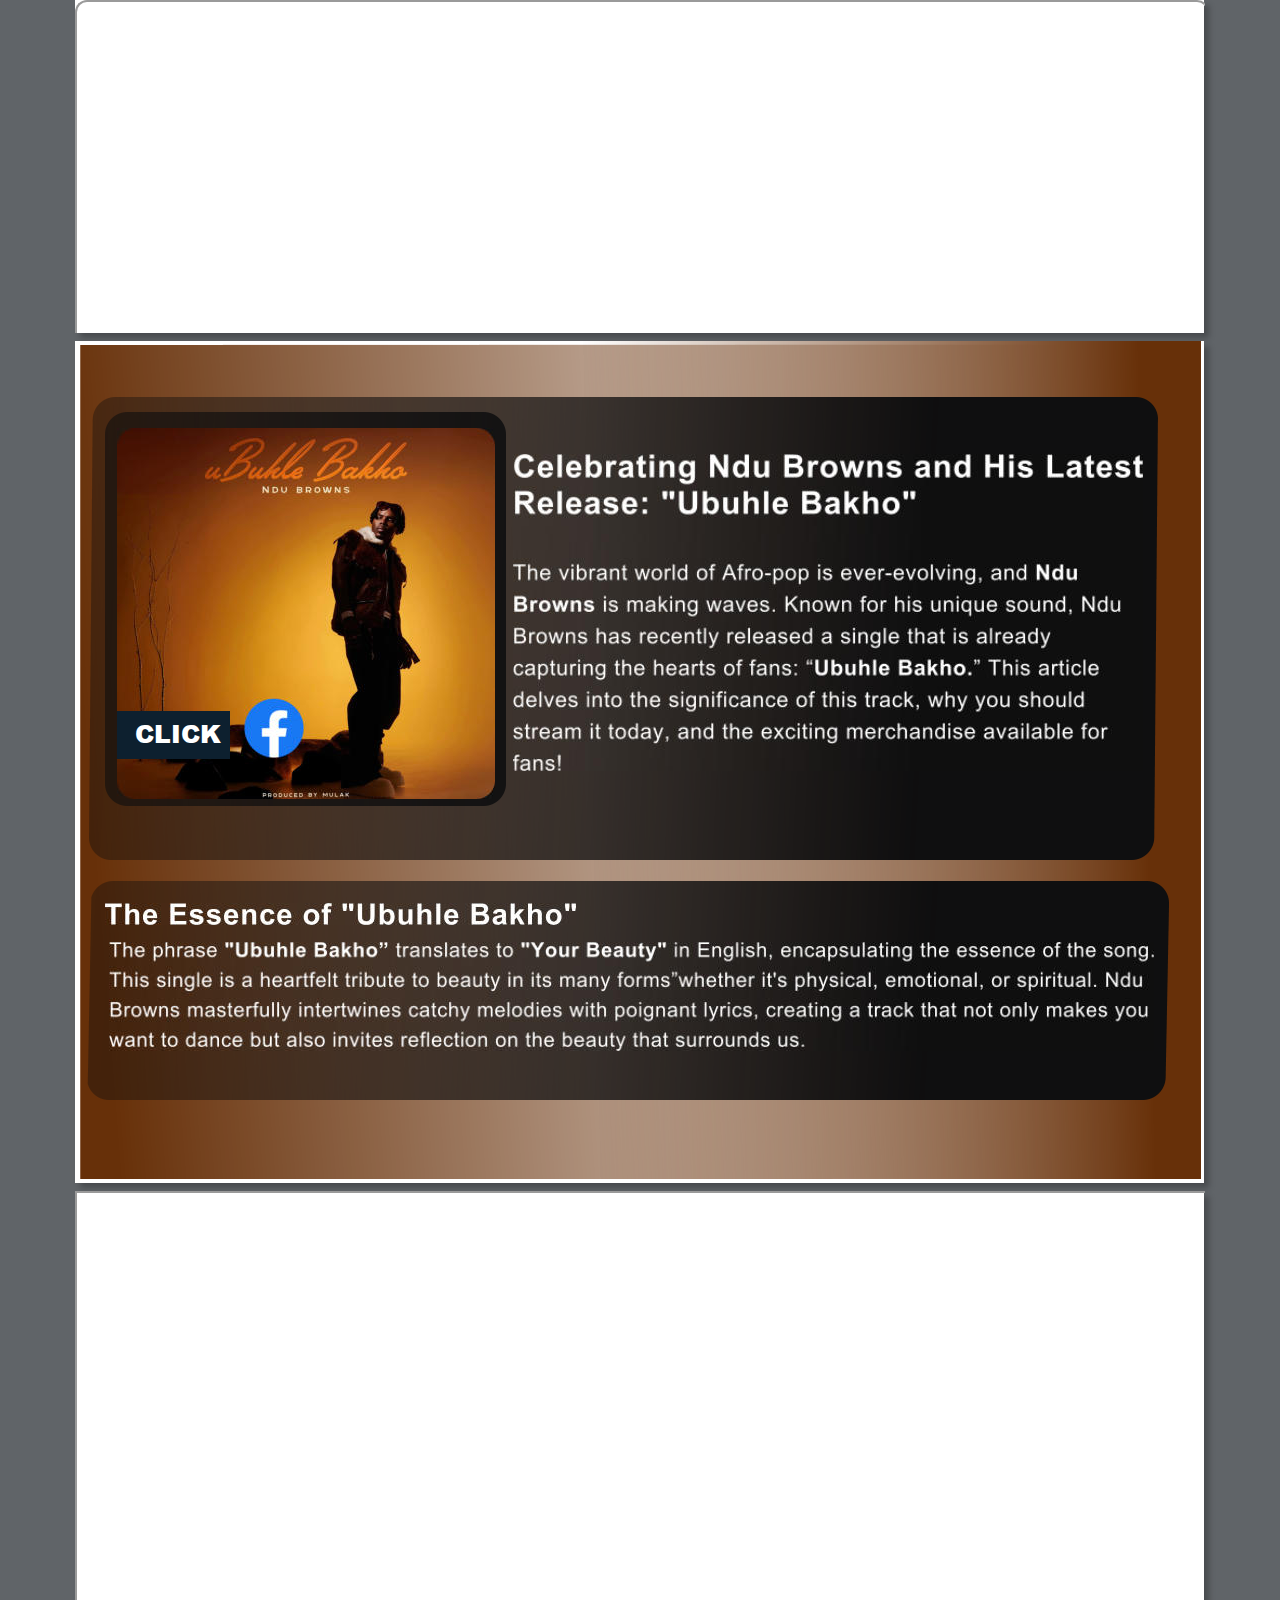
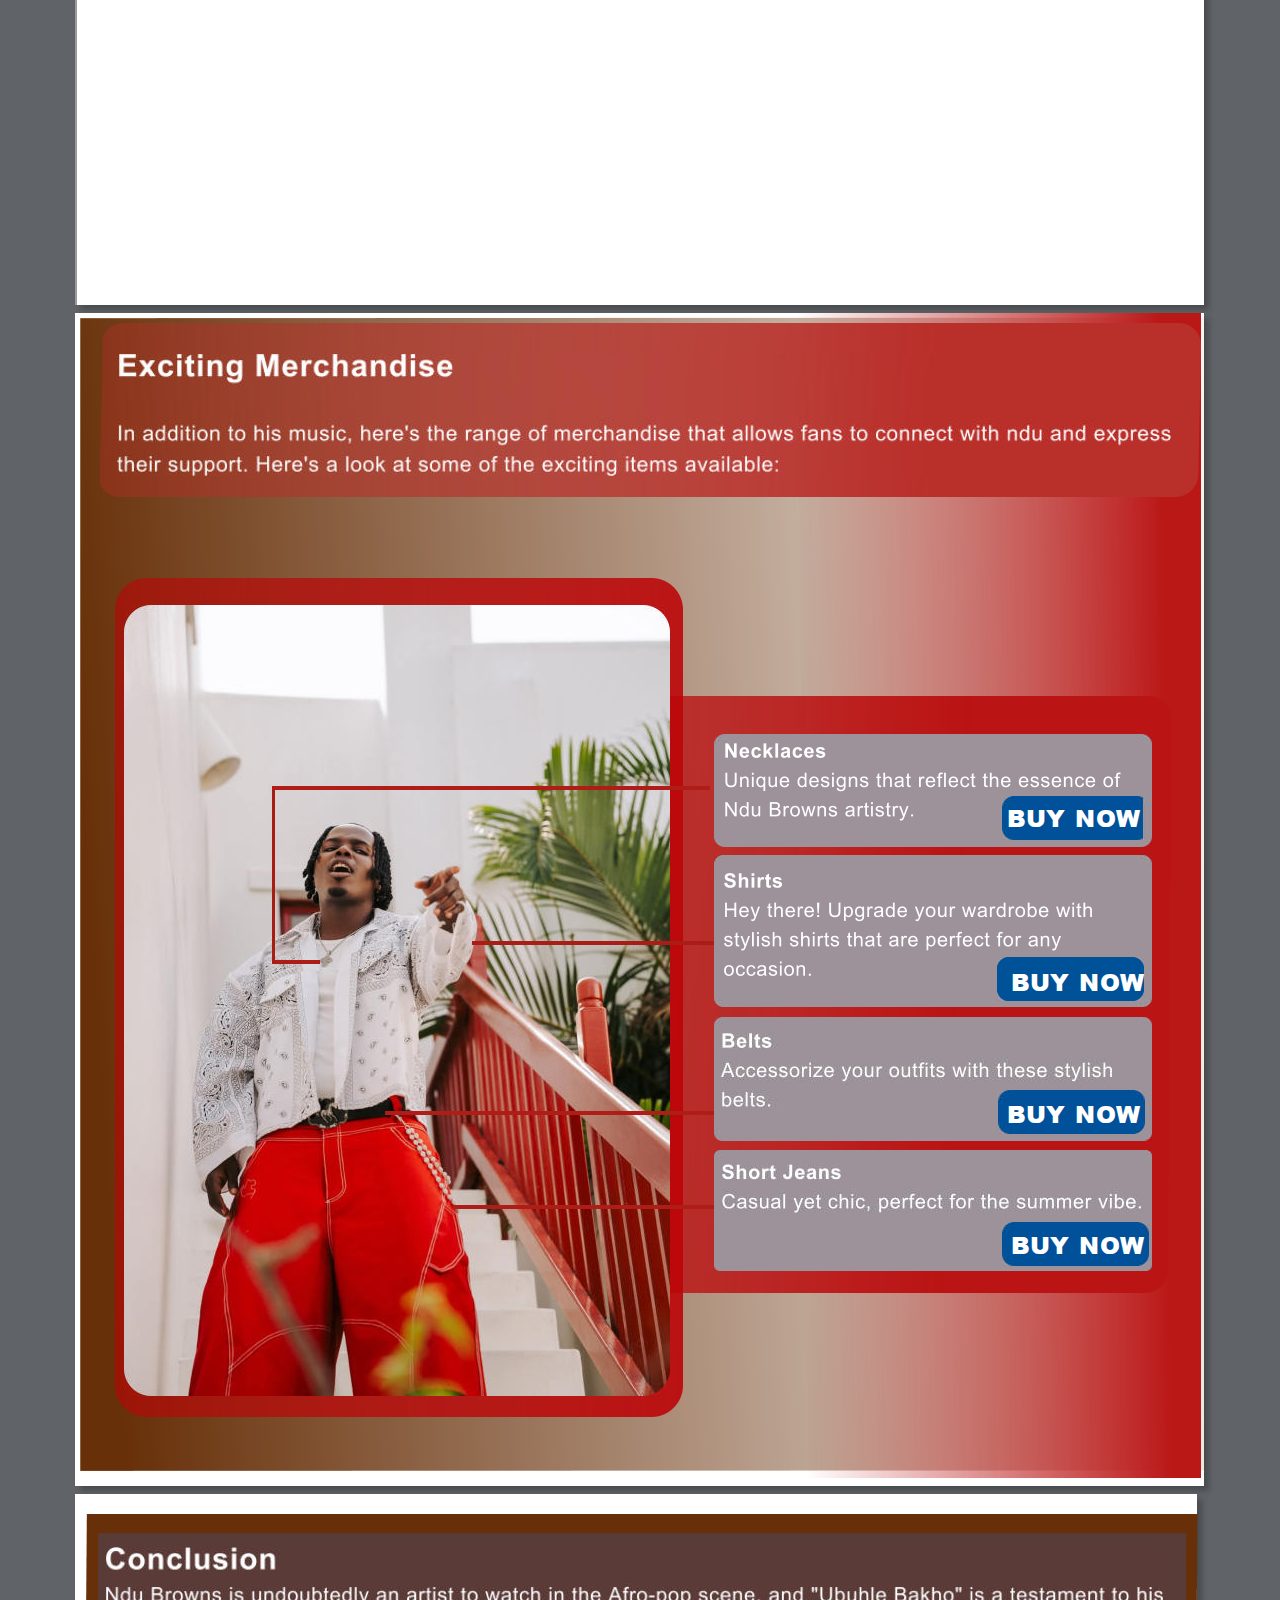
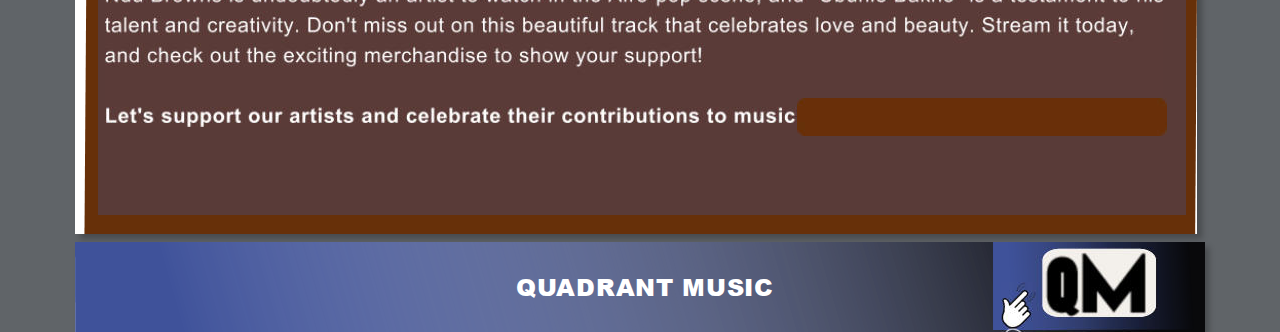
<file: index.html>
<!DOCTYPE html>
<html lang="en">
<head>
 <meta http-equiv="X-UA-Compatible" content="IE=EDGE">
 <meta charset="utf-8">
 <meta name="Generator" content="Xara HTML filter v.9.6.0.33">
 <meta name="XAR Files" content="ubuhle-bakho-indeexx_htm_files/xr_files.txt">
 <meta property="og:title" content="🎶 Celebrating Ndu Browns and His Latest Release: Ubuhle Bakho 🎶">
 <meta property="og:description" content="The vibrant world of Afro-pop is ever-evolving, and Ndu Browns is making waves. Known for his unique sound, Ndu Browns has recently released a single that is already capturing the hearts of fans Ubuhle Bakho. This article delves into the significance of this track, why you should stream it today, and the exciting merchandise available for fans!">
 <meta property="og:image" content="ubuhle-bakho-indeexx_htm_files/ubuhle-bakho.jpg">
 <title>ubuhle-bakho-indeexx</title>
 <meta name="viewport" content="width=device-width, initial-scale=1">
 <link rel="stylesheet" href="ubuhle-bakho-indeexx_htm_files/xr_fonts.css">
 <script><!--
 if(navigator.userAgent.indexOf('MSIE')!=-1 || navigator.userAgent.indexOf('Trident')!=-1){ document.write('<link rel="stylesheet" href="ubuhle-bakho-indeexx_htm_files/xr_fontsie.css">');} 
 if(navigator.userAgent.indexOf('Android')!=-1){ document.write('<link rel="stylesheet" href="ubuhle-bakho-indeexx_htm_files/xr_fontsrep.css">');} 
--></script>
 <script>document.documentElement.className="xr_bgh0";</script>
 <link rel="stylesheet" href="ubuhle-bakho-indeexx_htm_files/xr_main.css">
 <link rel="stylesheet" href="ubuhle-bakho-indeexx_htm_files/custom_styles.css">
 <link rel="stylesheet" href="ubuhle-bakho-indeexx_htm_files/xr_text.css">
 <!--=============== FAVICON ===============-->
 <link rel="shortcut icon" href="ubuhle-bakho-indeexx_htm_files/ubuhle-bakho.jpg" type="image/x-icon">
 <script>
 <!--
  var xr_bckgx=0,xr_bckgy=0;function xr_rx(){var ww=document.documentElement.clientWidth;
  xr_dx=(ww-parseInt(xr_xr.style.width))/2;
  if(xr_dx<0){xr_dx=0;};
  document.body.style.backgroundPosition=xr_dx+xr_bckgx+"px "+(xr_bckgy+xr_xr.offsetTop)+"px";};
  function xr_nn(){return(true);};function xr_mm(){};
  window.onresize=xr_rx; window.onload=xr_rx;
 -->
</script>
 <script src="ubuhle-bakho-indeexx_htm_files/replaceMobileFonts.js"></script>
 <script>xr_spavert=1;xr_pagegap=4;</script>
 <link rel="stylesheet" href="ubuhle-bakho-indeexx_htm_files/ani.css">
 <style>
  @media screen and (min-width: 1127px) {#xr_xr {top:0px;}}
 </style>
</head>
<body style="background-color:#606468">
<!--[if gte IE 9]><!-->
<div id="xr_xr" class="xr_noc" style="width: 1130px; height: 333px; position:relative; text-align:left; margin:0 auto;" onmousedown="xr_mm(event);">
<!--<![endif]-->
<!--[if lt IE 9]>
<div class="xr_ap" id="xr_xr" style="width: 1130px; height: 333px; left:50%; margin-left: -565px; text-align: left; top:0px;">
<![endif]-->
 <script>var xr_xr=document.getElementById("xr_xr")</script>
<div id="xr_td" class="xr_td">
<div class="xr_app xr_page0 xr_bgn_0_0_0" id="xr_page0" style="height: 333px; left:0px;">
<div id="xr_page_ubuhle-bakho-indeexx"></div>
<div class="xr_apb xr_pp" style="width: 1129px; height: 333px; top:0px; left:0px; background-color: white; box-shadow: 5px 5px 6px rgba(0,0,0,0.25);"></div>
<div id="xr_xrc1" class="xr_ap xr_xrc" style="width: 1130px; height: 333px; overflow:hidden;">
<iframe data-testid="embed-iframe" style="border-radius:12px" src="https://open.spotify.com/embed/track/2h8OG13Myo6onHTIwim59P?si=HeKH-cn_T-uGIBDtKVawPA" width="1130" height="400" allow="autoplay; clipboard-write; encrypted-media; fullscreen; picture-in-picture" loading="lazy"></iframe>
</div>
</div>
<div class="xr_app xr_page1 xr_bgn_1_0_0" id="xr_page1" style="height: 842px; left:0px;">
<div id="xr_page_ubuhle-bakho-indeexx_2"></div>
<div class="xr_apb xr_pp" style="width: 1129px; height: 842px; top:0px; left:0px; background-color: white; box-shadow: 5px 5px 6px rgba(0,0,0,0.25);"></div>
<div id="xr_xrc2" class="xr_ap xr_xrc" style="width: 1130px; height: 842px; overflow:hidden;">
<div class="xr_group" style="-moz-opacity: 0.00;-khtml-opacity: 0.00;opacity: 0.00;filter:progid:DXImageTransform.Microsoft.Alpha(opacity=0); position:relative;">
 <span class="xr_ar" style="left:0px;top:0px;width:1130px;height:432px; background-color: #000000;-moz-opacity: 0.00;-khtml-opacity: 0.00;opacity: 0.00;filter:progid:DXImageTransform.Microsoft.Alpha(opacity=0);"></span>
</div>
<div class="xr_group" style="-moz-opacity: 0.00;-khtml-opacity: 0.00;opacity: 0.00;filter:progid:DXImageTransform.Microsoft.Alpha(opacity=0); position:relative;">
 <span class="xr_ar" style="left:460px;top:176px;width:671px;height:256px; background-color: #000000;-moz-opacity: 0.00;-khtml-opacity: 0.00;opacity: 0.00;filter:progid:DXImageTransform.Microsoft.Alpha(opacity=0);"></span>
</div>
<div class="xr_group" style="-moz-opacity: 0.00;-khtml-opacity: 0.00;opacity: 0.00;filter:progid:DXImageTransform.Microsoft.Alpha(opacity=0); position:relative;">
 <span class="xr_ar" style="left:1083px;top:28px;width:47px;height:60px; background-color: #000000;-moz-opacity: 0.00;-khtml-opacity: 0.00;opacity: 0.00;filter:progid:DXImageTransform.Microsoft.Alpha(opacity=0);"></span>
</div>
 <img class="xr_ap" src="ubuhle-bakho-indeexx_htm_files/98.png" alt="" title="" style="left:5px;top:3px;width:1624px;height:836px;">
 <img class="xr_ap" src="ubuhle-bakho-indeexx_htm_files/99.png" alt="" title="" style="left:473px;top:-5px;width:654px;height:844px;">
 <img class="xr_ap" src="ubuhle-bakho-indeexx_htm_files/100.png" alt="" title="" style="left:14px;top:56px;width:1069px;height:463px;">
 <img class="xr_ap" src="ubuhle-bakho-indeexx_htm_files/101.png" alt="" title="" style="left:30px;top:71px;width:401px;height:394px;">
 <img class="xr_ap" src="ubuhle-bakho-indeexx_htm_files/102.jpg" alt="" title="" style="left:42px;top:87px;width:378px;height:371px;">
 <img class="xr_ap" src="ubuhle-bakho-indeexx_htm_files/103.png" alt="" title="" style="left:12px;top:540px;width:1082px;height:219px;">
 <a href="https://www.facebook.com/share/p/1Zvd8j1FXi/" onclick="return(xr_nn());">
  <img class="xr_ap" src="ubuhle-bakho-indeexx_htm_files/104.jpg" alt="" title="" style="left:169px;top:356px;width:62px;height:62px;">
 </a>
 <img class="xr_ap" src="ubuhle-bakho-indeexx_htm_files/105.jpg" alt="" title="" style="left:42px;top:370px;width:113px;height:48px;">
 <div class="xr_txt xr_s0" style="position: absolute; left:60px; top:402px; width:92px; height:10px;">
  <span class="xr_tl xr_s0" style="top: -27.25px;">CLICK </span>
 </div>
 <img class="xr_ap" src="ubuhle-bakho-indeexx_htm_files/106.jpg" alt="" title="" style="left:438px;top:113px;width:630px;height:317px;">
 <img class="xr_ap" src="ubuhle-bakho-indeexx_htm_files/107.jpg" alt="" title="" style="left:30px;top:562px;width:471px;height:22px;">
 <img class="xr_ap" src="ubuhle-bakho-indeexx_htm_files/108.jpg" alt="" title="" style="left:34px;top:601px;width:1045px;height:109px;">
</div>
</div>
<div class="xr_app xr_page2 xr_bgn_2_0_0" id="xr_page2" style="height: 714px; left:0px;">
<div id="xr_page_ubuhle-bakho-indeexx_3"></div>
<div class="xr_apb xr_pp" style="width: 1129px; height: 714px; top:0px; left:0px; background-color: white; box-shadow: 5px 5px 6px rgba(0,0,0,0.25);"></div>
<div id="xr_xrc3" class="xr_ap xr_xrc" style="width: 1130px; height: 714px; overflow:hidden;">
<iframe width="1130" height="714" src="https://www.youtube.com/embed/1KYPzw8njKc?si=yFSrhcXFdQ-OZOS2" title="YouTube video player" allow="accelerometer; autoplay; clipboard-write; encrypted-media; gyroscope; picture-in-picture; web-share" referrerpolicy="strict-origin-when-cross-origin"></iframe>
</div>
</div>
<div class="xr_app xr_page3 xr_bgn_3_0_0" id="xr_page3" style="height: 1173px; left:0px;">
<div id="xr_page_-a-j"></div>
<div class="xr_apb xr_pp" style="width: 1129px; height: 1173px; top:0px; left:0px; background-color: white; box-shadow: 5px 5px 6px rgba(0,0,0,0.25);"></div>
<div id="xr_xrc4" class="xr_ap xr_xrc" style="width: 1130px; height: 1173px; overflow:hidden;">
<div class="xr_group" style="-moz-opacity: 0.00;-khtml-opacity: 0.00;opacity: 0.00;filter:progid:DXImageTransform.Microsoft.Alpha(opacity=0); position:relative;">
 <span class="xr_ar" style="left:0px;top:0px;width:1130px;height:432px; background-color: #000000;-moz-opacity: 0.00;-khtml-opacity: 0.00;opacity: 0.00;filter:progid:DXImageTransform.Microsoft.Alpha(opacity=0);"></span>
</div>
<div class="xr_group" style="-moz-opacity: 0.00;-khtml-opacity: 0.00;opacity: 0.00;filter:progid:DXImageTransform.Microsoft.Alpha(opacity=0); position:relative;">
 <span class="xr_ar" style="left:460px;top:176px;width:671px;height:256px; background-color: #000000;-moz-opacity: 0.00;-khtml-opacity: 0.00;opacity: 0.00;filter:progid:DXImageTransform.Microsoft.Alpha(opacity=0);"></span>
</div>
<div class="xr_group" style="-moz-opacity: 0.00;-khtml-opacity: 0.00;opacity: 0.00;filter:progid:DXImageTransform.Microsoft.Alpha(opacity=0); position:relative;">
 <span class="xr_ar" style="left:1083px;top:28px;width:47px;height:60px; background-color: #000000;-moz-opacity: 0.00;-khtml-opacity: 0.00;opacity: 0.00;filter:progid:DXImageTransform.Microsoft.Alpha(opacity=0);"></span>
</div>
 <img class="xr_ap" src="ubuhle-bakho-indeexx_htm_files/232.png" alt="" title="" style="left:5px;top:4px;width:1919px;height:1154px;">
 <img class="xr_ap" src="ubuhle-bakho-indeexx_htm_files/233.png" alt="" title="" style="left:699px;top:-6px;width:428px;height:1172px;">
 <img class="xr_ap" src="ubuhle-bakho-indeexx_htm_files/234.png" alt="" title="" style="left:68px;top:383px;width:1028px;height:597px;">
 <img class="xr_ap" src="ubuhle-bakho-indeexx_htm_files/235.png" alt="" title="" style="left:40px;top:265px;width:568px;height:839px;">
 <img class="xr_ap" src="ubuhle-bakho-indeexx_htm_files/236.jpg" alt="" title="" style="left:49px;top:292px;width:546px;height:791px;">
 <img class="xr_ap" src="ubuhle-bakho-indeexx_htm_files/237.png" alt="" title="" style="left:23px;top:10px;width:1103px;height:174px;">
 <img class="xr_ap" src="ubuhle-bakho-indeexx_htm_files/238.jpg" alt="" title="" style="left:397px;top:628px;width:359px;height:4px;">
 <img class="xr_ap" src="ubuhle-bakho-indeexx_htm_files/239.jpg" alt="" title="" style="left:378px;top:892px;width:337px;height:4px;">
 <img class="xr_ap" src="ubuhle-bakho-indeexx_htm_files/240.jpg" alt="" title="" style="left:639px;top:421px;width:438px;height:113px;">
 <img class="xr_ap" src="ubuhle-bakho-indeexx_htm_files/241.jpg" alt="" title="" style="left:639px;top:542px;width:438px;height:152px;">
 <img class="xr_ap" src="ubuhle-bakho-indeexx_htm_files/242.jpg" alt="" title="" style="left:639px;top:837px;width:438px;height:121px;">
 <img class="xr_ap" src="ubuhle-bakho-indeexx_htm_files/243.jpg" alt="" title="" style="left:639px;top:704px;width:438px;height:124px;">
 <a href="https://wa.link/a1xeh9" onclick="return(xr_nn());">
  <img class="xr_ap" src="ubuhle-bakho-indeexx_htm_files/131.jpg" alt="" title="" style="left:927px;top:483px;width:147px;height:44px;">
 </a>
 <div class="xr_txt Normal_text xr_s1" style="position: absolute; left:932px; top:514px; width:128px; height:10px;">
  <span class="xr_tl Normal_text xr_s1" style="top: -25.88px;"><a href="https://wa.link/a1xeh9" onclick=""><span class="Normal_text xr_s1" style="">BUY NOW</span></a></span>
 </div>
 <img class="xr_ap" src="ubuhle-bakho-indeexx_htm_files/245.jpg" alt="" title="" style="left:200px;top:647px;width:45px;height:4px;">
 <img class="xr_ap" src="ubuhle-bakho-indeexx_htm_files/246.jpg" alt="" title="" style="left:197px;top:473px;width:3px;height:178px;">
 <img class="xr_ap" src="ubuhle-bakho-indeexx_htm_files/247.jpg" alt="" title="" style="left:197px;top:473px;width:438px;height:4px;">
 <a href="https://Jackets.zama" onclick="return(xr_nn());">
  <img class="xr_ap" src="ubuhle-bakho-indeexx_htm_files/136.jpg" alt="" title="" style="left:922px;top:644px;width:147px;height:44px;">
 </a>
 <div class="xr_txt Normal_text xr_s1" style="position: absolute; left:928px; top:677px; width:128px; height:10px;">
  <span class="xr_tl Normal_text xr_s1" style="top: -25.88px;"><a href="https://Jackets.zama" onclick=""><span class="Normal_text xr_s1" style="">BUY NOW</span></a></span>
 </div>
 <a href="https://wa.link/48r5em" onclick="return(xr_nn());">
  <img class="xr_ap" src="ubuhle-bakho-indeexx_htm_files/136.jpg" alt="" title="" style="left:927px;top:909px;width:147px;height:44px;">
 </a>
 <div class="xr_txt Normal_text xr_s1" style="position: absolute; left:936px; top:941px; width:128px; height:10px;">
  <span class="xr_tl Normal_text xr_s1" style="top: -25.88px;"><a href="https://wa.link/48r5em" onclick=""><span class="Normal_text xr_s1" style="">BUY NOW</span></a></span>
 </div>
 <img class="xr_ap" src="ubuhle-bakho-indeexx_htm_files/249.jpg" alt="" title="" style="left:42px;top:41px;width:1054px;height:122px;">
 <img class="xr_ap" src="ubuhle-bakho-indeexx_htm_files/138.png" alt="" title="" style="left:650px;top:430px;width:396px;height:78px;">
 <img class="xr_ap" src="ubuhle-bakho-indeexx_htm_files/142.jpg" alt="" title="" style="left:647px;top:851px;width:419px;height:49px;">
 <img class="xr_ap" src="ubuhle-bakho-indeexx_htm_files/252.jpg" alt="" title="" style="left:310px;top:798px;width:329px;height:4px;">
 <img class="xr_ap" src="ubuhle-bakho-indeexx_htm_files/188.jpg" alt="" title="" style="left:646px;top:720px;width:391px;height:74px;">
 <a href="https://wa.link/n1rsxb" onclick="return(xr_nn());">
  <img class="xr_ap" src="ubuhle-bakho-indeexx_htm_files/189.png" alt="" title="" style="left:922px;top:644px;width:147px;height:44px;">
 </a>
 <a href="https://wa.link/nm0mic" onclick="return(xr_nn());">
  <img class="xr_ap" src="ubuhle-bakho-indeexx_htm_files/136.jpg" alt="" title="" style="left:923px;top:777px;width:147px;height:44px;">
 </a>
 <div class="xr_txt Normal_text xr_s1" style="position: absolute; left:932px; top:810px; width:128px; height:10px;">
  <span class="xr_tl Normal_text xr_s1" style="top: -25.88px;"><a href="https://wa.link/nm0mic" onclick=""><span class="Normal_text xr_s1" style="">BUY NOW</span></a></span>
 </div>
 <div class="xr_txt Normal_text xr_s1" style="position: absolute; left:936px; top:678px; width:128px; height:10px;">
  <span class="xr_tl Normal_text xr_s1" style="top: -25.88px;"><a href="https://wa.link/n1rsxb" onclick=""><span class="Normal_text xr_s1" style="">BUY NOW</span></a></span>
 </div>
 <img class="xr_ap" src="ubuhle-bakho-indeexx_htm_files/190.png" alt="" title="" style="left:649px;top:560px;width:368px;height:103px;">
</div>
</div>
<div class="xr_app xr_page4 xr_bgn_4_0_0" id="xr_page4" style="height: 340px; left:0px;">
<div id="xr_page_-a-f"></div>
<div class="xr_apb xr_pp" style="width: 1122px; height: 340px; top:0px; left:0px; background-color: white; box-shadow: 5px 5px 6px rgba(0,0,0,0.25);"></div>
<div id="xr_xrc5" class="xr_ap xr_xrc" style="width: 1123px; height: 340px; overflow:hidden;">
 <img class="xr_ap" src="ubuhle-bakho-indeexx_htm_files/145.png" alt="" title="" style="left:9px;top:20px;width:1114px;height:321px;">
 <img class="xr_ap" src="ubuhle-bakho-indeexx_htm_files/147.png" alt="" title="" style="left:22px;top:39px;width:1090px;height:283px;">
 <img class="xr_ap" src="ubuhle-bakho-indeexx_htm_files/148.jpg" alt="" title="" style="left:30px;top:53px;width:1058px;height:180px;">
 <img class="xr_ap" src="ubuhle-bakho-indeexx_htm_files/149.jpg" alt="" title="" style="left:722px;top:204px;width:370px;height:38px;">
</div>
</div>
<div class="xr_app xr_page5 xr_bgn_5_0_0" id="xr_page5" style="height: 90px; left:0px;">
<div id="xr_page_ubuhle-bakho-indeexx_6"></div>
<div class="xr_apb xr_pp" style="width: 1129px; height: 90px; top:0px; left:0px; background-color: white; box-shadow: 5px 5px 6px rgba(0,0,0,0.25);"></div>
<div id="xr_xrc6" class="xr_ap xr_xrc" style="width: 1130px; height: 90px; overflow:hidden;">
 <img class="xr_ap" src="ubuhle-bakho-indeexx_htm_files/150.png" alt="" title="" style="left:-1px;top:-15px;width:1132px;height:112px;">
 <img class="xr_ap" src="ubuhle-bakho-indeexx_htm_files/151.png" alt="" title="" style="left:0px;top:-12px;width:1131px;height:111px;">
<div class="xr_group" style="-moz-opacity: 0.00;-khtml-opacity: 0.00;opacity: 0.00;filter:progid:DXImageTransform.Microsoft.Alpha(opacity=0); position:relative;">
 <span class="xr_ar" style="left:0px;top:0px;width:1130px;height:432px; background-color: #000000;-moz-opacity: 0.00;-khtml-opacity: 0.00;opacity: 0.00;filter:progid:DXImageTransform.Microsoft.Alpha(opacity=0);"></span>
</div>
<div class="xr_group" style="-moz-opacity: 0.00;-khtml-opacity: 0.00;opacity: 0.00;filter:progid:DXImageTransform.Microsoft.Alpha(opacity=0); position:relative;">
</div>
<div class="xr_group" style="-moz-opacity: 0.00;-khtml-opacity: 0.00;opacity: 0.00;filter:progid:DXImageTransform.Microsoft.Alpha(opacity=0); position:relative;">
 <span class="xr_ar" style="left:1083px;top:28px;width:47px;height:60px; background-color: #000000;-moz-opacity: 0.00;-khtml-opacity: 0.00;opacity: 0.00;filter:progid:DXImageTransform.Microsoft.Alpha(opacity=0);"></span>
</div>
 <img class="xr_ap" src="ubuhle-bakho-indeexx_htm_files/152.png" alt="" title="" style="left:918px;top:-11px;width:213px;height:100px;">
 <a href="https://quadrantmusic.netlify.app/advertising-the-strategy" onclick="return(xr_nn());">
  <img class="xr_ap" src="ubuhle-bakho-indeexx_htm_files/153.png" alt="" title="" style="left:967px;top:6px;width:114px;height:69px;">
 </a>
 <a href="https://quadrantmusic.netlify.app/advertising-the-strategy" onclick="return(xr_nn());">
  <img class="xr_ap" src="ubuhle-bakho-indeexx_htm_files/154.jpg" alt="" title="" style="left:960px;top:-19px;width:124px;height:124px;">
 </a>
 <img class="xr_ap" src="ubuhle-bakho-indeexx_htm_files/155.jpg" alt="" title="" style="left:926px;top:40px;width:35px;height:55px;">
 <div class="xr_txt Normal_text xr_s1" style="position: absolute; left:441px; top:54px; width:249px; height:10px;">
  <span class="xr_tl Normal_text xr_s1" style="top: -25.88px;">QUADRANT MUSIC</span>
 </div>
</div>
</div>
</div>
</div>
<!--[if lt IE 7]><script src="ubuhle-bakho-indeexx_htm_files/png.js"></script><![endif]-->
</body>

</html>
</file>
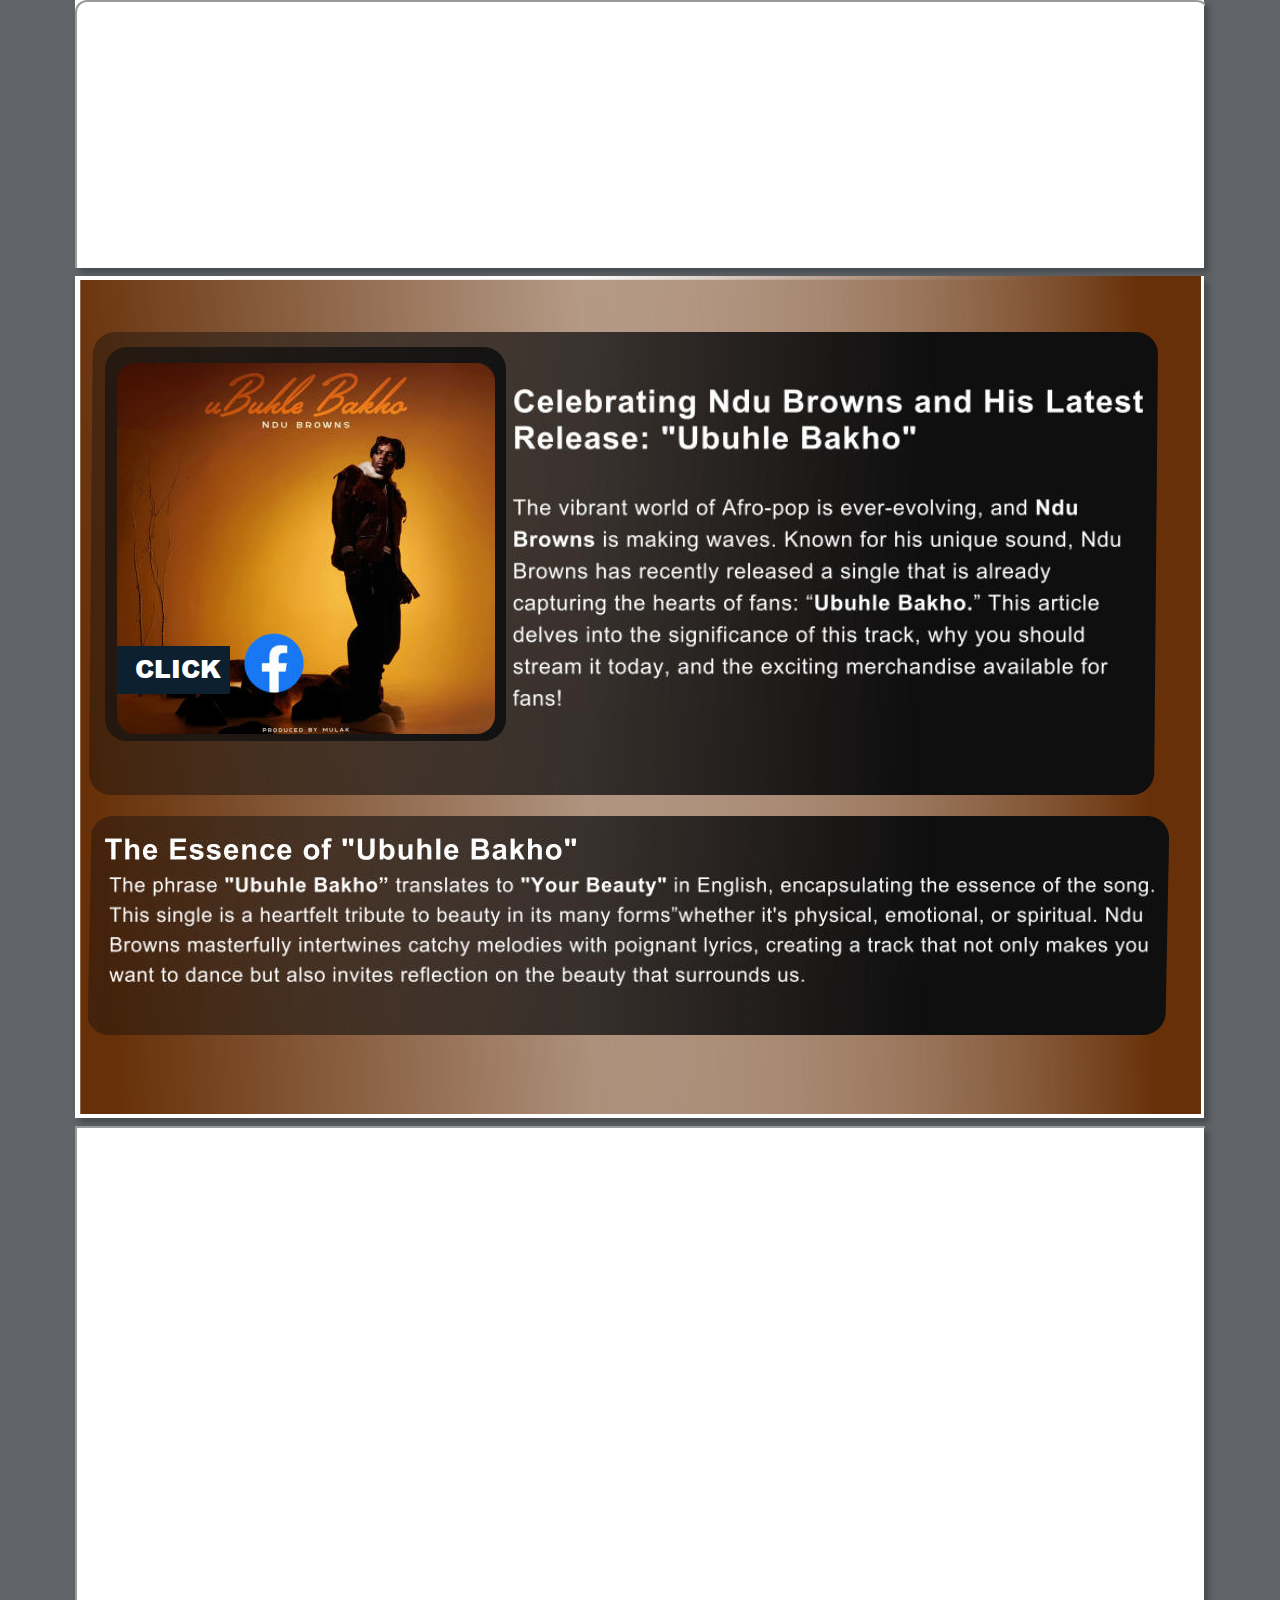
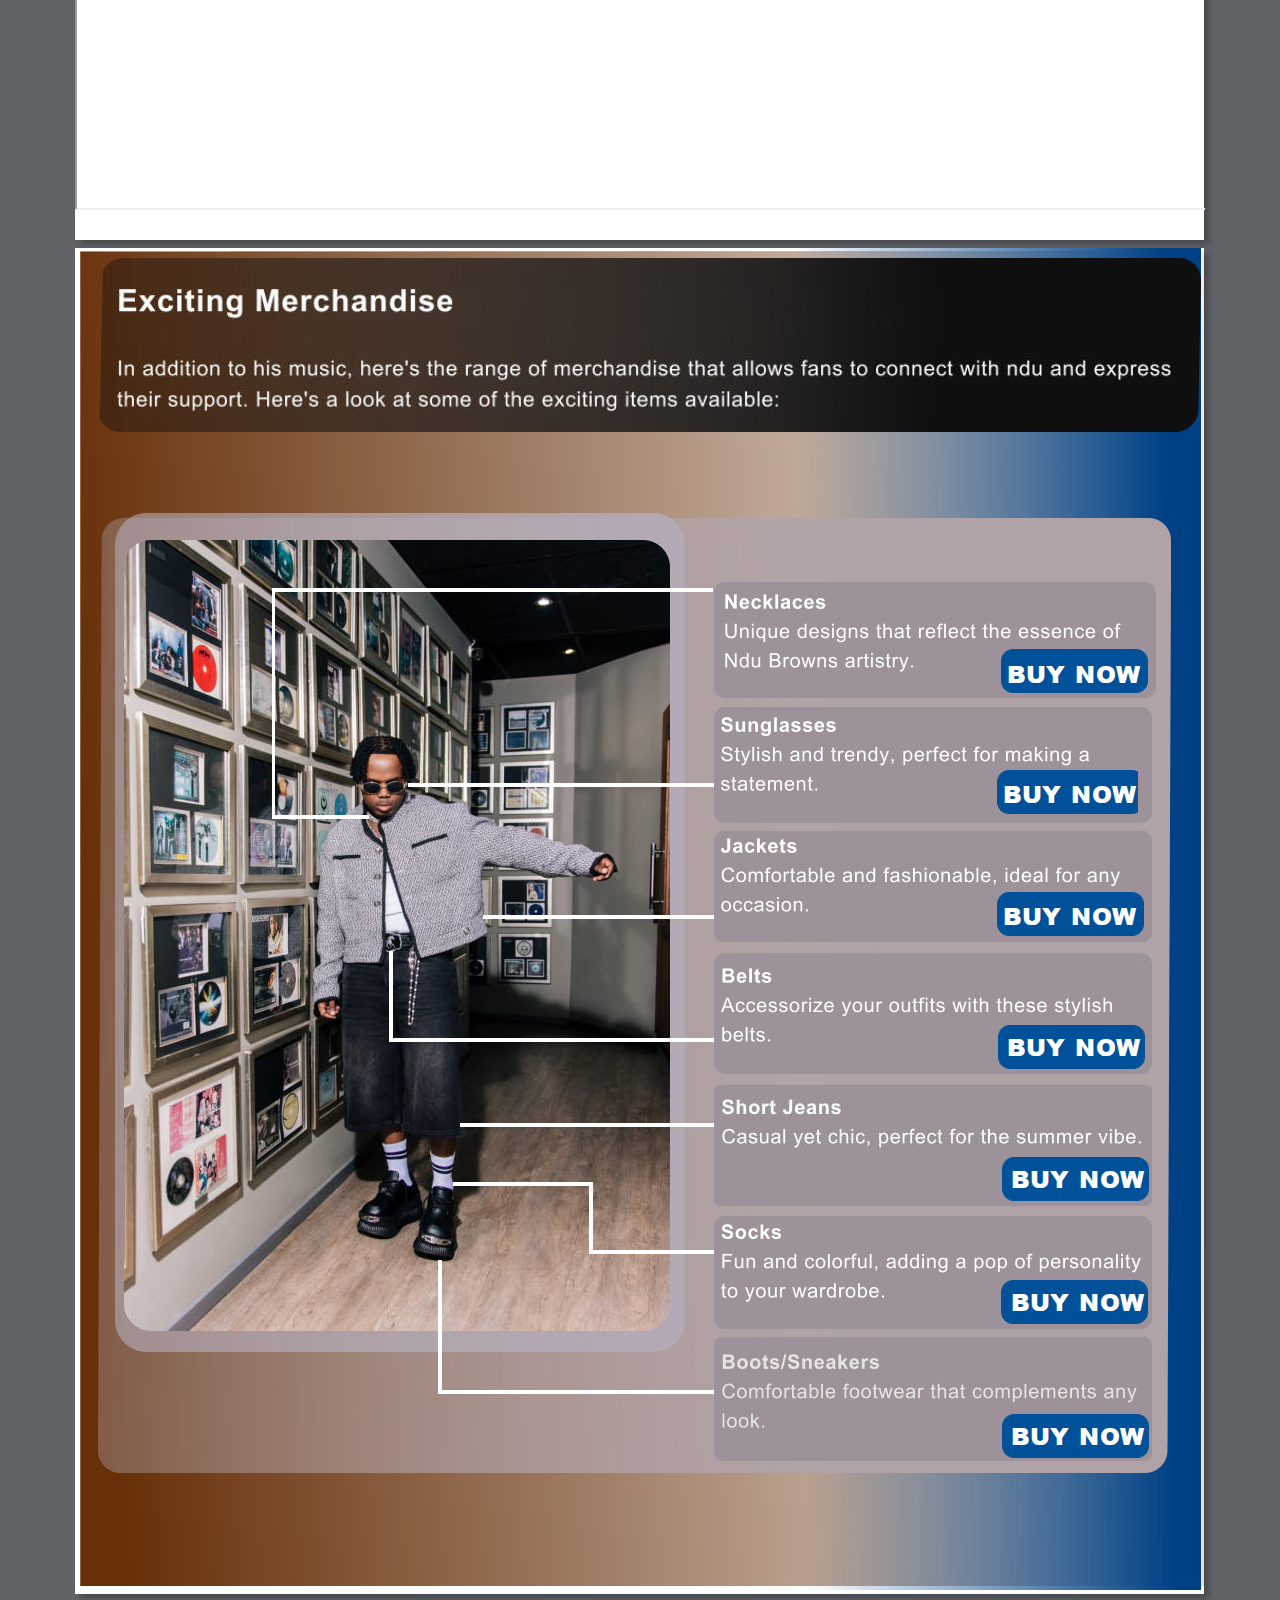
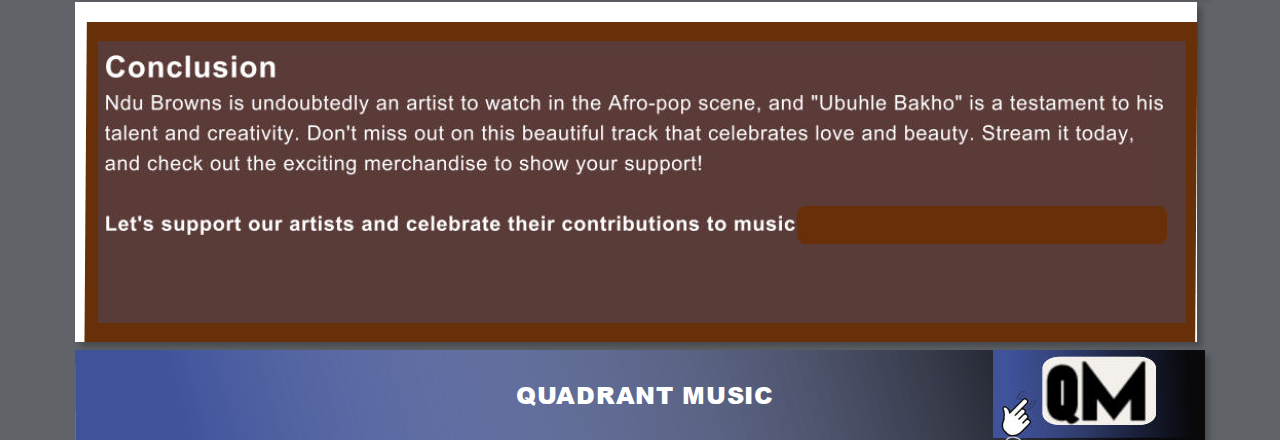
<file: ubuhle-bakho - Copy (2).htm>
<!DOCTYPE html>
<html lang="en">
<head>
 <meta http-equiv="X-UA-Compatible" content="IE=EDGE">
 <meta charset="utf-8">
 <meta name="Generator" content="Xara HTML filter v.9.6.0.33">
 <meta name="XAR Files" content="ubuhle-bakho_htm_files/xr_files.txt">
 <title>ubuhle bakho</title>
 <meta property="og:title" content="🎶 Celebrating Ndu Browns and His Latest Release: Ubuhle Bakho 🎶">
 <meta property="og:description" content="The vibrant world of Afro-pop is ever-evolving, and Ndu Browns is making waves. Known for his unique sound, Ndu Browns has recently released a single that is already capturing the hearts of fans Ubuhle Bakho. This article delves into the significance of this track, why you should stream it today, and the exciting merchandise available for fans!">
 <meta property="og:image" content="ubuhle-bakho_htm_files/ubuhle-bakho.jpg">
 <meta name="viewport" content="width=device-width, initial-scale=1">
 <link rel="stylesheet" href="ubuhle-bakho_htm_files/xr_fonts.css">
 <script><!--
 if(navigator.userAgent.indexOf('MSIE')!=-1 || navigator.userAgent.indexOf('Trident')!=-1){ document.write('<link rel="stylesheet" href="ubuhle-bakho_htm_files/xr_fontsie.css">');} 
 if(navigator.userAgent.indexOf('Android')!=-1){ document.write('<link rel="stylesheet" href="ubuhle-bakho_htm_files/xr_fontsrep.css">');} 
--></script>
 <script>document.documentElement.className="xr_bgh0";</script>
 <link rel="stylesheet" href="ubuhle-bakho_htm_files/xr_main.css">
 <link rel="stylesheet" href="ubuhle-bakho_htm_files/custom_styles.css">
 <link rel="stylesheet" href="ubuhle-bakho_htm_files/xr_text.css">
 <!--=============== FAVICON ===============-->
 <link rel="shortcut icon" href="ubuhle-bakho_htm_files/ubuhle-bakho.jpg" type="image/x-icon">
 <script>
 <!--
  var xr_bckgx=0,xr_bckgy=0;function xr_rx(){var ww=document.documentElement.clientWidth;
  xr_dx=(ww-parseInt(xr_xr.style.width))/2;
  if(xr_dx<0){xr_dx=0;};
  document.body.style.backgroundPosition=xr_dx+xr_bckgx+"px "+(xr_bckgy+xr_xr.offsetTop)+"px";};
  function xr_nn(){return(true);};function xr_mm(){};
  window.onresize=xr_rx; window.onload=xr_rx;
 -->
</script>
 <script src="ubuhle-bakho_htm_files/replaceMobileFonts.js"></script>
 <script>xr_spavert=1;xr_pagegap=4;</script>
 <link rel="stylesheet" href="ubuhle-bakho_htm_files/ani.css">
 <style>
  @media screen and (min-width: 1127px) {#xr_xr {top:0px;}}
 </style>
</head>
<body style="background-color:#606468">
<!--[if gte IE 9]><!-->
<div id="xr_xr" class="xr_noc" style="width: 1130px; height: 268px; position:relative; text-align:left; margin:0 auto;" onmousedown="xr_mm(event);">
<!--<![endif]-->
<!--[if lt IE 9]>
<div class="xr_ap" id="xr_xr" style="width: 1130px; height: 268px; left:50%; margin-left: -565px; text-align: left; top:0px;">
<![endif]-->
 <script>var xr_xr=document.getElementById("xr_xr")</script>
<div id="xr_td" class="xr_td">
<div class="xr_app xr_page0 xr_bgn_0_0_0" id="xr_page0" style="height: 268px; left:0px;">
<div id="xr_page_ubuhle-bakho"></div>
<div class="xr_apb xr_pp" style="width: 1129px; height: 268px; top:0px; left:0px; background-color: white; box-shadow: 5px 5px 6px rgba(0,0,0,0.25);"></div>
<div id="xr_xrc1" class="xr_ap xr_xrc" style="width: 1130px; height: 268px; overflow:hidden;">
<iframe data-testid="embed-iframe" style="border-radius:12px" src="https://open.spotify.com/embed/track/2h8OG13Myo6onHTIwim59P?si=HeKH-cn_T-uGIBDtKVawPA" width="1130" height="400" allow="autoplay; clipboard-write; encrypted-media; fullscreen; picture-in-picture" loading="lazy"></iframe>
</div>
</div>
<div class="xr_app xr_page1 xr_bgn_1_0_0" id="xr_page1" style="height: 842px; left:0px;">
<div id="xr_page_ubuhle-bakho_2"></div>
<div class="xr_apb xr_pp" style="width: 1129px; height: 842px; top:0px; left:0px; background-color: white; box-shadow: 5px 5px 6px rgba(0,0,0,0.25);"></div>
<div id="xr_xrc2" class="xr_ap xr_xrc" style="width: 1130px; height: 842px; overflow:hidden;">
<div class="xr_group" style="-moz-opacity: 0.00;-khtml-opacity: 0.00;opacity: 0.00;filter:progid:DXImageTransform.Microsoft.Alpha(opacity=0); position:relative;">
 <span class="xr_ar" style="left:0px;top:0px;width:1130px;height:432px; background-color: #000000;-moz-opacity: 0.00;-khtml-opacity: 0.00;opacity: 0.00;filter:progid:DXImageTransform.Microsoft.Alpha(opacity=0);"></span>
</div>
<div class="xr_group" style="-moz-opacity: 0.00;-khtml-opacity: 0.00;opacity: 0.00;filter:progid:DXImageTransform.Microsoft.Alpha(opacity=0); position:relative;">
 <span class="xr_ar" style="left:460px;top:176px;width:671px;height:256px; background-color: #000000;-moz-opacity: 0.00;-khtml-opacity: 0.00;opacity: 0.00;filter:progid:DXImageTransform.Microsoft.Alpha(opacity=0);"></span>
</div>
<div class="xr_group" style="-moz-opacity: 0.00;-khtml-opacity: 0.00;opacity: 0.00;filter:progid:DXImageTransform.Microsoft.Alpha(opacity=0); position:relative;">
 <span class="xr_ar" style="left:1083px;top:28px;width:47px;height:60px; background-color: #000000;-moz-opacity: 0.00;-khtml-opacity: 0.00;opacity: 0.00;filter:progid:DXImageTransform.Microsoft.Alpha(opacity=0);"></span>
</div>
 <img class="xr_ap" src="ubuhle-bakho_htm_files/98.png" alt="" title="" style="left:5px;top:3px;width:1624px;height:836px;">
 <img class="xr_ap" src="ubuhle-bakho_htm_files/99.png" alt="" title="" style="left:473px;top:-5px;width:654px;height:844px;">
 <img class="xr_ap" src="ubuhle-bakho_htm_files/100.png" alt="" title="" style="left:14px;top:56px;width:1069px;height:463px;">
 <img class="xr_ap" src="ubuhle-bakho_htm_files/101.png" alt="" title="" style="left:30px;top:71px;width:401px;height:394px;">
 <img class="xr_ap" src="ubuhle-bakho_htm_files/102.jpg" alt="" title="" style="left:42px;top:87px;width:378px;height:371px;">
 <img class="xr_ap" src="ubuhle-bakho_htm_files/103.png" alt="" title="" style="left:12px;top:540px;width:1082px;height:219px;">
 <a href="https://www.facebook.com/share/p/1Zvd8j1FXi/" onclick="return(xr_nn());">
  <img class="xr_ap" src="ubuhle-bakho_htm_files/104.jpg" alt="" title="" style="left:169px;top:356px;width:62px;height:62px;">
 </a>
 <img class="xr_ap" src="ubuhle-bakho_htm_files/105.jpg" alt="" title="" style="left:42px;top:370px;width:113px;height:48px;">
 <div class="xr_txt xr_s0" style="position: absolute; left:60px; top:402px; width:92px; height:10px;">
  <span class="xr_tl xr_s0" style="top: -27.25px;">CLICK </span>
 </div>
 <img class="xr_ap" src="ubuhle-bakho_htm_files/106.jpg" alt="" title="" style="left:438px;top:113px;width:630px;height:317px;">
 <img class="xr_ap" src="ubuhle-bakho_htm_files/107.jpg" alt="" title="" style="left:30px;top:562px;width:471px;height:22px;">
 <img class="xr_ap" src="ubuhle-bakho_htm_files/108.jpg" alt="" title="" style="left:34px;top:601px;width:1045px;height:109px;">
</div>
</div>
<div class="xr_app xr_page2 xr_bgn_2_0_0" id="xr_page2" style="height: 714px; left:0px;">
<div id="xr_page_ubuhle-bakho_3"></div>
<div class="xr_apb xr_pp" style="width: 1129px; height: 714px; top:0px; left:0px; background-color: white; box-shadow: 5px 5px 6px rgba(0,0,0,0.25);"></div>
<div id="xr_xrc3" class="xr_ap xr_xrc" style="width: 1130px; height: 714px; overflow:hidden;">
<iframe width="1130" height="680" src="https://www.youtube.com/embed/1KYPzw8njKc?si=yFSrhcXFdQ-OZOS2" title="YouTube video player" allow="accelerometer; autoplay; clipboard-write; encrypted-media; gyroscope; picture-in-picture; web-share" referrerpolicy="strict-origin-when-cross-origin"></iframe>
</div>
</div>
<div class="xr_app xr_page3 xr_bgn_3_0_0" id="xr_page3" style="height: 1346px; left:0px;">
<div id="xr_page_-a-j"></div>
<div class="xr_apb xr_pp" style="width: 1129px; height: 1346px; top:0px; left:0px; background-color: white; box-shadow: 5px 5px 6px rgba(0,0,0,0.25);"></div>
<div id="xr_xrc4" class="xr_ap xr_xrc" style="width: 1130px; height: 1346px; overflow:hidden;">
<div class="xr_group" style="-moz-opacity: 0.00;-khtml-opacity: 0.00;opacity: 0.00;filter:progid:DXImageTransform.Microsoft.Alpha(opacity=0); position:relative;">
 <span class="xr_ar" style="left:0px;top:0px;width:1130px;height:432px; background-color: #000000;-moz-opacity: 0.00;-khtml-opacity: 0.00;opacity: 0.00;filter:progid:DXImageTransform.Microsoft.Alpha(opacity=0);"></span>
</div>
<div class="xr_group" style="-moz-opacity: 0.00;-khtml-opacity: 0.00;opacity: 0.00;filter:progid:DXImageTransform.Microsoft.Alpha(opacity=0); position:relative;">
 <span class="xr_ar" style="left:460px;top:176px;width:671px;height:256px; background-color: #000000;-moz-opacity: 0.00;-khtml-opacity: 0.00;opacity: 0.00;filter:progid:DXImageTransform.Microsoft.Alpha(opacity=0);"></span>
</div>
<div class="xr_group" style="-moz-opacity: 0.00;-khtml-opacity: 0.00;opacity: 0.00;filter:progid:DXImageTransform.Microsoft.Alpha(opacity=0); position:relative;">
 <span class="xr_ar" style="left:1083px;top:28px;width:47px;height:60px; background-color: #000000;-moz-opacity: 0.00;-khtml-opacity: 0.00;opacity: 0.00;filter:progid:DXImageTransform.Microsoft.Alpha(opacity=0);"></span>
</div>
 <img class="xr_ap" src="ubuhle-bakho_htm_files/109.png" alt="" title="" style="left:5px;top:2px;width:1991px;height:1337px;">
 <img class="xr_ap" src="ubuhle-bakho_htm_files/110.png" alt="" title="" style="left:699px;top:-6px;width:428px;height:1349px;">
 <img class="xr_ap" src="ubuhle-bakho_htm_files/111.png" alt="" title="" style="left:23px;top:270px;width:1073px;height:955px;">
 <img class="xr_ap" src="ubuhle-bakho_htm_files/112.png" alt="" title="" style="left:40px;top:265px;width:570px;height:839px;">
 <img class="xr_ap" src="ubuhle-bakho_htm_files/113.jpg" alt="" title="" style="left:49px;top:292px;width:546px;height:791px;">
 <img class="xr_ap" src="ubuhle-bakho_htm_files/114.png" alt="" title="" style="left:23px;top:10px;width:1103px;height:174px;">
 <img class="xr_ap" src="ubuhle-bakho_htm_files/115.jpg" alt="" title="" style="left:333px;top:535px;width:378px;height:4px;">
 <img class="xr_ap" src="ubuhle-bakho_htm_files/116.jpg" alt="" title="" style="left:408px;top:667px;width:302px;height:4px;">
 <img class="xr_ap" src="ubuhle-bakho_htm_files/117.jpg" alt="" title="" style="left:385px;top:875px;width:337px;height:4px;">
 <img class="xr_ap" src="ubuhle-bakho_htm_files/118.jpg" alt="" title="" style="left:314px;top:790px;width:397px;height:4px;">
 <img class="xr_ap" src="ubuhle-bakho_htm_files/119.jpg" alt="" title="" style="left:314px;top:703px;width:4px;height:91px;">
 <img class="xr_ap" src="ubuhle-bakho_htm_files/120.jpg" alt="" title="" style="left:516px;top:1002px;width:190px;height:4px;">
 <img class="xr_ap" src="ubuhle-bakho_htm_files/121.jpg" alt="" title="" style="left:363px;top:1012px;width:4px;height:134px;">
 <img class="xr_ap" src="ubuhle-bakho_htm_files/122.jpg" alt="" title="" style="left:639px;top:459px;width:438px;height:116px;">
 <img class="xr_ap" src="ubuhle-bakho_htm_files/123.jpg" alt="" title="" style="left:639px;top:583px;width:438px;height:111px;">
 <img class="xr_ap" src="ubuhle-bakho_htm_files/124.jpg" alt="" title="" style="left:639px;top:705px;width:438px;height:121px;">
 <img class="xr_ap" src="ubuhle-bakho_htm_files/125.jpg" alt="" title="" style="left:639px;top:837px;width:438px;height:121px;">
 <img class="xr_ap" src="ubuhle-bakho_htm_files/126.jpg" alt="" title="" style="left:639px;top:968px;width:438px;height:113px;">
 <img class="xr_ap" src="ubuhle-bakho_htm_files/127.jpg" alt="" title="" style="left:639px;top:1089px;width:438px;height:124px;">
 <img class="xr_ap" src="ubuhle-bakho_htm_files/128.jpg" alt="" title="" style="left:367px;top:1142px;width:272px;height:4px;">
 <img class="xr_ap" src="ubuhle-bakho_htm_files/129.jpg" alt="" title="" style="left:514px;top:938px;width:4px;height:68px;">
 <img class="xr_ap" src="ubuhle-bakho_htm_files/130.jpg" alt="" title="" style="left:378px;top:934px;width:140px;height:4px;">
 <a href="https://wa.link/b8fuq7" onclick="return(xr_nn());">
  <img class="xr_ap" src="ubuhle-bakho_htm_files/131.jpg" alt="" title="" style="left:922px;top:522px;width:147px;height:44px;">
 </a>
 <div class="xr_txt Normal_text xr_s1" style="position: absolute; left:928px; top:555px; width:128px; height:10px;">
  <span class="xr_tl Normal_text xr_s1" style="top: -25.88px;"><a href="https://wa.link/b8fuq7" onclick=""><span class="Normal_text xr_s1" style="">BUY NOW</span></a></span>
 </div>
 <img class="xr_ap" src="ubuhle-bakho_htm_files/132.jpg" alt="" title="" style="left:200px;top:567px;width:94px;height:4px;">
 <img class="xr_ap" src="ubuhle-bakho_htm_files/133.jpg" alt="" title="" style="left:639px;top:334px;width:442px;height:116px;">
 <img class="xr_ap" src="ubuhle-bakho_htm_files/134.jpg" alt="" title="" style="left:197px;top:340px;width:3px;height:231px;">
 <img class="xr_ap" src="ubuhle-bakho_htm_files/135.jpg" alt="" title="" style="left:200px;top:340px;width:438px;height:4px;">
 <a href="https://wa.link/a1xeh9" onclick="return(xr_nn());">
  <img class="xr_ap" src="ubuhle-bakho_htm_files/136.jpg" alt="" title="" style="left:926px;top:401px;width:147px;height:44px;">
 </a>
 <div class="xr_txt Normal_text xr_s1" style="position: absolute; left:932px; top:435px; width:128px; height:10px;">
  <span class="xr_tl Normal_text xr_s1" style="top: -25.88px;"><a href="https://wa.link/a1xeh9" onclick=""><span class="Normal_text xr_s1" style="">BUY NOW</span></a></span>
 </div>
 <a href="https://wa.link/8zrpdq" onclick="return(xr_nn());">
  <img class="xr_ap" src="ubuhle-bakho_htm_files/136.jpg" alt="" title="" style="left:922px;top:644px;width:147px;height:44px;">
 </a>
 <div class="xr_txt Normal_text xr_s1" style="position: absolute; left:928px; top:677px; width:128px; height:10px;">
  <span class="xr_tl Normal_text xr_s1" style="top: -25.88px;"><a href="https://wa.link/8zrpdq" onclick=""><span class="Normal_text xr_s1" style="">BUY NOW</span></a></span>
 </div>
 <a href="https://wa.link/nm0mic" onclick="return(xr_nn());">
  <img class="xr_ap" src="ubuhle-bakho_htm_files/136.jpg" alt="" title="" style="left:923px;top:777px;width:147px;height:44px;">
 </a>
 <div class="xr_txt Normal_text xr_s1" style="position: absolute; left:932px; top:808px; width:128px; height:10px;">
  <span class="xr_tl Normal_text xr_s1" style="top: -25.88px;"><a href="https://wa.link/nm0mic" onclick=""><span class="Normal_text xr_s1" style="">BUY NOW</span></a></span>
 </div>
 <a href="https://wa.link/48r5em" onclick="return(xr_nn());">
  <img class="xr_ap" src="ubuhle-bakho_htm_files/136.jpg" alt="" title="" style="left:927px;top:909px;width:147px;height:44px;">
 </a>
 <div class="xr_txt Normal_text xr_s1" style="position: absolute; left:936px; top:940px; width:128px; height:10px;">
  <span class="xr_tl Normal_text xr_s1" style="top: -25.88px;"><a href="https://wa.link/48r5em" onclick=""><span class="Normal_text xr_s1" style="">BUY NOW</span></a></span>
 </div>
 <a href="https://wa.link/x3lpfa" onclick="return(xr_nn());">
  <img class="xr_ap" src="ubuhle-bakho_htm_files/136.jpg" alt="" title="" style="left:926px;top:1032px;width:147px;height:44px;">
 </a>
 <div class="xr_txt Normal_text xr_s1" style="position: absolute; left:936px; top:1063px; width:128px; height:10px;">
  <span class="xr_tl Normal_text xr_s1" style="top: -25.88px;"><a href="https://wa.link/x3lpfa" onclick=""><span class="Normal_text xr_s1" style="">BUY NOW</span></a></span>
 </div>
 <a href="https://wa.link/zl83pf" onclick="return(xr_nn());">
  <img class="xr_ap" src="ubuhle-bakho_htm_files/136.jpg" alt="" title="" style="left:927px;top:1166px;width:147px;height:44px;">
 </a>
 <div class="xr_txt Normal_text xr_s1" style="position: absolute; left:936px; top:1197px; width:128px; height:10px;">
  <span class="xr_tl Normal_text xr_s1" style="top: -25.88px;"><a href="https://wa.link/zl83pf" onclick=""><span class="Normal_text xr_s1" style="">BUY NOW</span></a></span>
 </div>
 <img class="xr_ap" src="ubuhle-bakho_htm_files/137.jpg" alt="" title="" style="left:42px;top:41px;width:1054px;height:122px;">
 <img class="xr_ap" src="ubuhle-bakho_htm_files/138.png" alt="" title="" style="left:650px;top:346px;width:396px;height:78px;">
 <img class="xr_ap" src="ubuhle-bakho_htm_files/139.png" alt="" title="" style="left:646px;top:469px;width:368px;height:74px;">
 <img class="xr_ap" src="ubuhle-bakho_htm_files/140.png" alt="" title="" style="left:646px;top:590px;width:399px;height:74px;">
 <img class="xr_ap" src="ubuhle-bakho_htm_files/141.png" alt="" title="" style="left:646px;top:720px;width:391px;height:74px;">
 <img class="xr_ap" src="ubuhle-bakho_htm_files/142.jpg" alt="" title="" style="left:647px;top:851px;width:419px;height:49px;">
 <img class="xr_ap" src="ubuhle-bakho_htm_files/143.png" alt="" title="" style="left:646px;top:976px;width:420px;height:78px;">
 <img class="xr_ap" src="ubuhle-bakho_htm_files/144.png" alt="" title="" style="left:647px;top:1106px;width:415px;height:74px;">
</div>
</div>
<div class="xr_app xr_page4 xr_bgn_4_0_0" id="xr_page4" style="height: 340px; left:0px;">
<div id="xr_page_-a-f"></div>
<div class="xr_apb xr_pp" style="width: 1122px; height: 340px; top:0px; left:0px; background-color: white; box-shadow: 5px 5px 6px rgba(0,0,0,0.25);"></div>
<div id="xr_xrc5" class="xr_ap xr_xrc" style="width: 1123px; height: 340px; overflow:hidden;">
 <img class="xr_ap" src="ubuhle-bakho_htm_files/145.png" alt="" title="" style="left:9px;top:20px;width:1114px;height:321px;">
 <img class="xr_ap" src="ubuhle-bakho_htm_files/147.png" alt="" title="" style="left:22px;top:39px;width:1090px;height:283px;">
 <img class="xr_ap" src="ubuhle-bakho_htm_files/148.jpg" alt="" title="" style="left:30px;top:53px;width:1058px;height:180px;">
 <img class="xr_ap" src="ubuhle-bakho_htm_files/149.jpg" alt="" title="" style="left:722px;top:204px;width:370px;height:38px;">
</div>
</div>
<div class="xr_app xr_page5 xr_bgn_5_0_0" id="xr_page5" style="height: 90px; left:0px;">
<div id="xr_page_ubuhle-bakho_6"></div>
<div class="xr_apb xr_pp" style="width: 1129px; height: 90px; top:0px; left:0px; background-color: white; box-shadow: 5px 5px 6px rgba(0,0,0,0.25);"></div>
<div id="xr_xrc6" class="xr_ap xr_xrc" style="width: 1130px; height: 90px; overflow:hidden;">
 <img class="xr_ap" src="ubuhle-bakho_htm_files/150.png" alt="" title="" style="left:-1px;top:-15px;width:1132px;height:112px;">
 <img class="xr_ap" src="ubuhle-bakho_htm_files/151.png" alt="" title="" style="left:0px;top:-12px;width:1131px;height:111px;">
<div class="xr_group" style="-moz-opacity: 0.00;-khtml-opacity: 0.00;opacity: 0.00;filter:progid:DXImageTransform.Microsoft.Alpha(opacity=0); position:relative;">
 <span class="xr_ar" style="left:0px;top:0px;width:1130px;height:432px; background-color: #000000;-moz-opacity: 0.00;-khtml-opacity: 0.00;opacity: 0.00;filter:progid:DXImageTransform.Microsoft.Alpha(opacity=0);"></span>
</div>
<div class="xr_group" style="-moz-opacity: 0.00;-khtml-opacity: 0.00;opacity: 0.00;filter:progid:DXImageTransform.Microsoft.Alpha(opacity=0); position:relative;">
</div>
<div class="xr_group" style="-moz-opacity: 0.00;-khtml-opacity: 0.00;opacity: 0.00;filter:progid:DXImageTransform.Microsoft.Alpha(opacity=0); position:relative;">
 <span class="xr_ar" style="left:1083px;top:28px;width:47px;height:60px; background-color: #000000;-moz-opacity: 0.00;-khtml-opacity: 0.00;opacity: 0.00;filter:progid:DXImageTransform.Microsoft.Alpha(opacity=0);"></span>
</div>
 <img class="xr_ap" src="ubuhle-bakho_htm_files/152.png" alt="" title="" style="left:918px;top:-11px;width:213px;height:100px;">
 <a href="https://quadrantmusic.netlify.app/advertising-the-strategy" onclick="return(xr_nn());">
  <img class="xr_ap" src="ubuhle-bakho_htm_files/153.png" alt="" title="" style="left:967px;top:6px;width:114px;height:69px;">
 </a>
 <a href="https://quadrantmusic.netlify.app/advertising-the-strategy" onclick="return(xr_nn());">
  <img class="xr_ap" src="ubuhle-bakho_htm_files/154.jpg" alt="" title="" style="left:960px;top:-19px;width:124px;height:124px;">
 </a>
 <img class="xr_ap" src="ubuhle-bakho_htm_files/155.jpg" alt="" title="" style="left:926px;top:40px;width:35px;height:55px;">
 <div class="xr_txt Normal_text xr_s1" style="position: absolute; left:441px; top:54px; width:249px; height:10px;">
  <span class="xr_tl Normal_text xr_s1" style="top: -25.88px;">QUADRANT MUSIC</span>
 </div>
</div>
</div>
</div>
</div>
<!--[if lt IE 7]><script src="ubuhle-bakho_htm_files/png.js"></script><![endif]-->
</body>
</html>
</file>
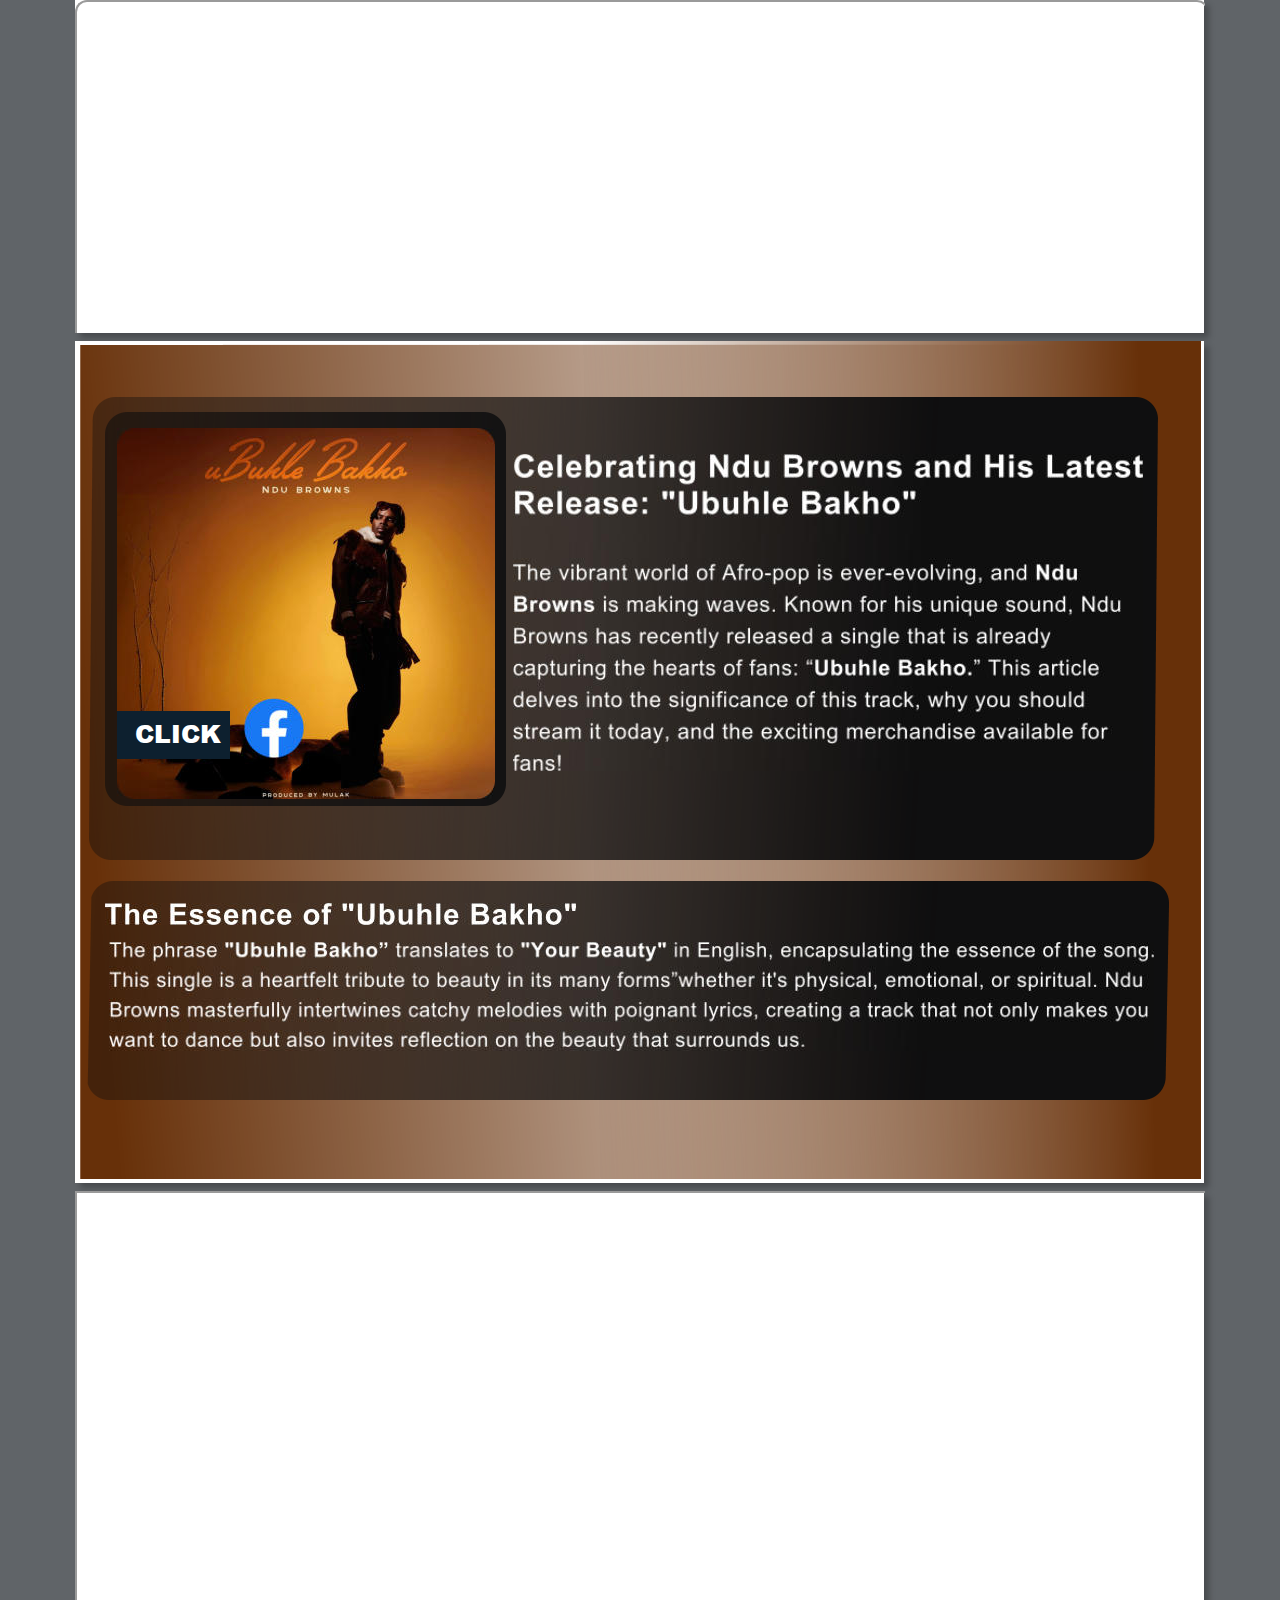
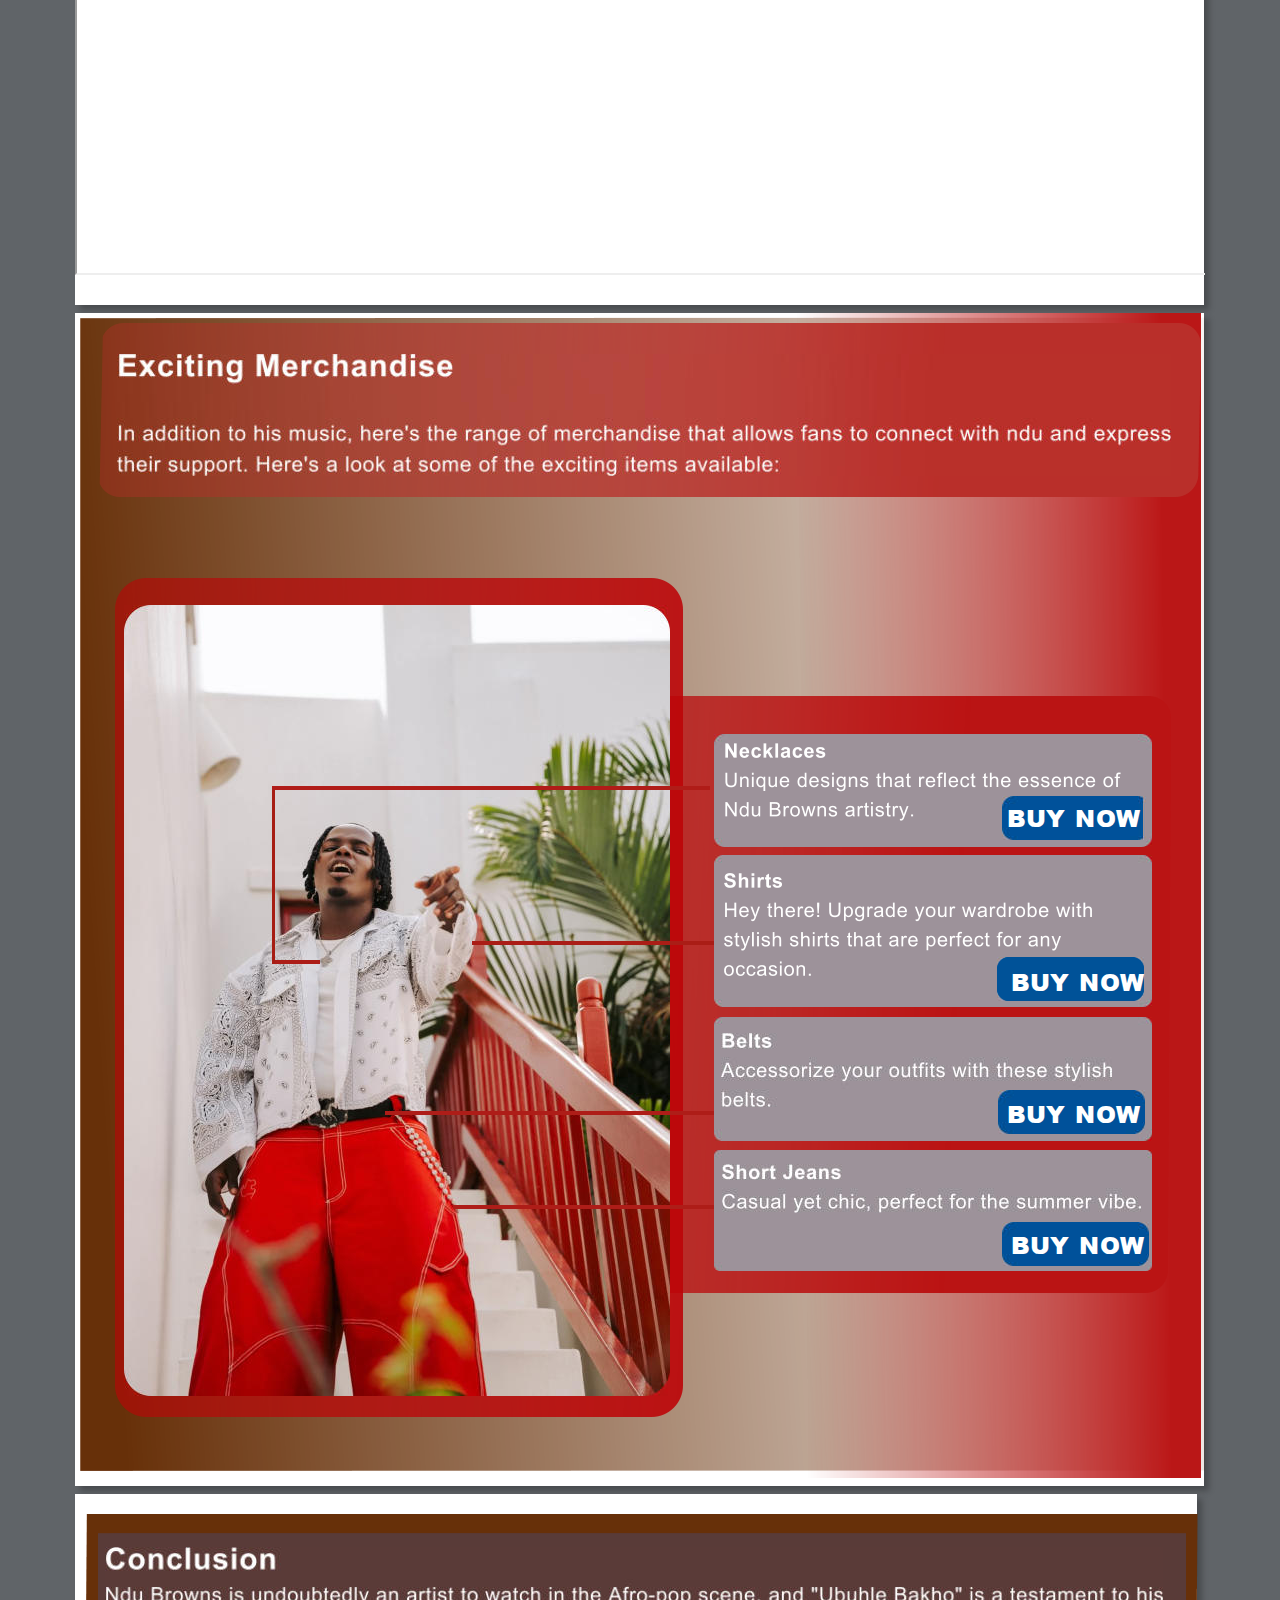
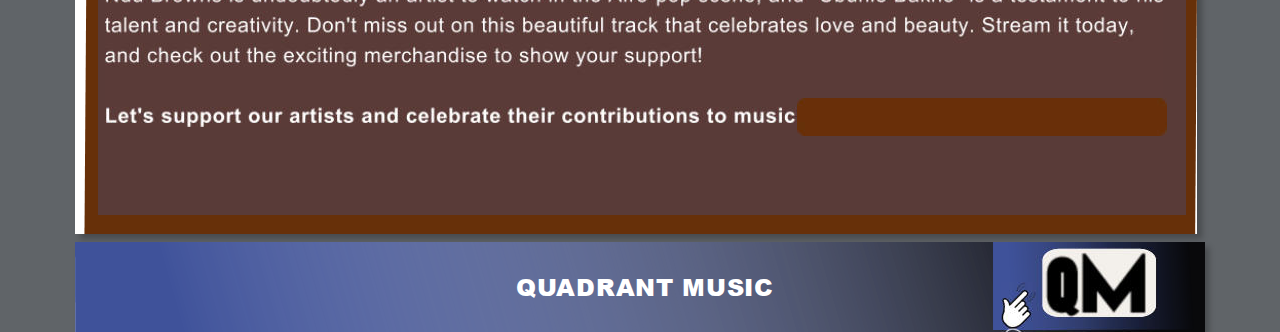
<file: ubuhle-bakho-indeexx.htm>
<!DOCTYPE html>
<html lang="en">
<head>
 <meta http-equiv="X-UA-Compatible" content="IE=EDGE">
 <meta charset="utf-8">
 <meta name="Generator" content="Xara HTML filter v.9.6.0.33">
 <meta name="XAR Files" content="ubuhle-bakho-indeexx_htm_files/xr_files.txt">
 <meta property="og:title" content="🎶 Celebrating Ndu Browns and His Latest Release: Ubuhle Bakho 🎶">
 <meta property="og:description" content="The vibrant world of Afro-pop is ever-evolving, and Ndu Browns is making waves. Known for his unique sound, Ndu Browns has recently released a single that is already capturing the hearts of fans Ubuhle Bakho. This article delves into the significance of this track, why you should stream it today, and the exciting merchandise available for fans!">
 <meta property="og:image" content="ubuhle-bakho-indeexx_htm_files/ubuhle-bakho.jpg">
 <title>ubuhle-bakho-indeexx</title>
 <meta name="viewport" content="width=device-width, initial-scale=1">
 <link rel="stylesheet" href="ubuhle-bakho-indeexx_htm_files/xr_fonts.css">
 <script><!--
 if(navigator.userAgent.indexOf('MSIE')!=-1 || navigator.userAgent.indexOf('Trident')!=-1){ document.write('<link rel="stylesheet" href="ubuhle-bakho-indeexx_htm_files/xr_fontsie.css">');} 
 if(navigator.userAgent.indexOf('Android')!=-1){ document.write('<link rel="stylesheet" href="ubuhle-bakho-indeexx_htm_files/xr_fontsrep.css">');} 
--></script>
 <script>document.documentElement.className="xr_bgh0";</script>
 <link rel="stylesheet" href="ubuhle-bakho-indeexx_htm_files/xr_main.css">
 <link rel="stylesheet" href="ubuhle-bakho-indeexx_htm_files/custom_styles.css">
 <link rel="stylesheet" href="ubuhle-bakho-indeexx_htm_files/xr_text.css">
 <!--=============== FAVICON ===============-->
 <link rel="shortcut icon" href="ubuhle-bakho-indeexx_htm_files/ubuhle-bakho.jpg" type="image/x-icon">
 <script>
 <!--
  var xr_bckgx=0,xr_bckgy=0;function xr_rx(){var ww=document.documentElement.clientWidth;
  xr_dx=(ww-parseInt(xr_xr.style.width))/2;
  if(xr_dx<0){xr_dx=0;};
  document.body.style.backgroundPosition=xr_dx+xr_bckgx+"px "+(xr_bckgy+xr_xr.offsetTop)+"px";};
  function xr_nn(){return(true);};function xr_mm(){};
  window.onresize=xr_rx; window.onload=xr_rx;
 -->
</script>
 <script src="ubuhle-bakho-indeexx_htm_files/replaceMobileFonts.js"></script>
 <script>xr_spavert=1;xr_pagegap=4;</script>
 <link rel="stylesheet" href="ubuhle-bakho-indeexx_htm_files/ani.css">
 <style>
  @media screen and (min-width: 1127px) {#xr_xr {top:0px;}}
 </style>
</head>
<body style="background-color:#606468">
<!--[if gte IE 9]><!-->
<div id="xr_xr" class="xr_noc" style="width: 1130px; height: 333px; position:relative; text-align:left; margin:0 auto;" onmousedown="xr_mm(event);">
<!--<![endif]-->
<!--[if lt IE 9]>
<div class="xr_ap" id="xr_xr" style="width: 1130px; height: 333px; left:50%; margin-left: -565px; text-align: left; top:0px;">
<![endif]-->
 <script>var xr_xr=document.getElementById("xr_xr")</script>
<div id="xr_td" class="xr_td">
<div class="xr_app xr_page0 xr_bgn_0_0_0" id="xr_page0" style="height: 333px; left:0px;">
<div id="xr_page_ubuhle-bakho-indeexx"></div>
<div class="xr_apb xr_pp" style="width: 1129px; height: 333px; top:0px; left:0px; background-color: white; box-shadow: 5px 5px 6px rgba(0,0,0,0.25);"></div>
<div id="xr_xrc1" class="xr_ap xr_xrc" style="width: 1130px; height: 333px; overflow:hidden;">
<iframe data-testid="embed-iframe" style="border-radius:12px" src="https://open.spotify.com/embed/track/2h8OG13Myo6onHTIwim59P?si=HeKH-cn_T-uGIBDtKVawPA" width="1130" height="400" allow="autoplay; clipboard-write; encrypted-media; fullscreen; picture-in-picture" loading="lazy"></iframe>
</div>
</div>
<div class="xr_app xr_page1 xr_bgn_1_0_0" id="xr_page1" style="height: 842px; left:0px;">
<div id="xr_page_ubuhle-bakho-indeexx_2"></div>
<div class="xr_apb xr_pp" style="width: 1129px; height: 842px; top:0px; left:0px; background-color: white; box-shadow: 5px 5px 6px rgba(0,0,0,0.25);"></div>
<div id="xr_xrc2" class="xr_ap xr_xrc" style="width: 1130px; height: 842px; overflow:hidden;">
<div class="xr_group" style="-moz-opacity: 0.00;-khtml-opacity: 0.00;opacity: 0.00;filter:progid:DXImageTransform.Microsoft.Alpha(opacity=0); position:relative;">
 <span class="xr_ar" style="left:0px;top:0px;width:1130px;height:432px; background-color: #000000;-moz-opacity: 0.00;-khtml-opacity: 0.00;opacity: 0.00;filter:progid:DXImageTransform.Microsoft.Alpha(opacity=0);"></span>
</div>
<div class="xr_group" style="-moz-opacity: 0.00;-khtml-opacity: 0.00;opacity: 0.00;filter:progid:DXImageTransform.Microsoft.Alpha(opacity=0); position:relative;">
 <span class="xr_ar" style="left:460px;top:176px;width:671px;height:256px; background-color: #000000;-moz-opacity: 0.00;-khtml-opacity: 0.00;opacity: 0.00;filter:progid:DXImageTransform.Microsoft.Alpha(opacity=0);"></span>
</div>
<div class="xr_group" style="-moz-opacity: 0.00;-khtml-opacity: 0.00;opacity: 0.00;filter:progid:DXImageTransform.Microsoft.Alpha(opacity=0); position:relative;">
 <span class="xr_ar" style="left:1083px;top:28px;width:47px;height:60px; background-color: #000000;-moz-opacity: 0.00;-khtml-opacity: 0.00;opacity: 0.00;filter:progid:DXImageTransform.Microsoft.Alpha(opacity=0);"></span>
</div>
 <img class="xr_ap" src="ubuhle-bakho-indeexx_htm_files/98.png" alt="" title="" style="left:5px;top:3px;width:1624px;height:836px;">
 <img class="xr_ap" src="ubuhle-bakho-indeexx_htm_files/99.png" alt="" title="" style="left:473px;top:-5px;width:654px;height:844px;">
 <img class="xr_ap" src="ubuhle-bakho-indeexx_htm_files/100.png" alt="" title="" style="left:14px;top:56px;width:1069px;height:463px;">
 <img class="xr_ap" src="ubuhle-bakho-indeexx_htm_files/101.png" alt="" title="" style="left:30px;top:71px;width:401px;height:394px;">
 <img class="xr_ap" src="ubuhle-bakho-indeexx_htm_files/102.jpg" alt="" title="" style="left:42px;top:87px;width:378px;height:371px;">
 <img class="xr_ap" src="ubuhle-bakho-indeexx_htm_files/103.png" alt="" title="" style="left:12px;top:540px;width:1082px;height:219px;">
 <a href="https://www.facebook.com/share/p/1Zvd8j1FXi/" onclick="return(xr_nn());">
  <img class="xr_ap" src="ubuhle-bakho-indeexx_htm_files/104.jpg" alt="" title="" style="left:169px;top:356px;width:62px;height:62px;">
 </a>
 <img class="xr_ap" src="ubuhle-bakho-indeexx_htm_files/105.jpg" alt="" title="" style="left:42px;top:370px;width:113px;height:48px;">
 <div class="xr_txt xr_s0" style="position: absolute; left:60px; top:402px; width:92px; height:10px;">
  <span class="xr_tl xr_s0" style="top: -27.25px;">CLICK </span>
 </div>
 <img class="xr_ap" src="ubuhle-bakho-indeexx_htm_files/106.jpg" alt="" title="" style="left:438px;top:113px;width:630px;height:317px;">
 <img class="xr_ap" src="ubuhle-bakho-indeexx_htm_files/107.jpg" alt="" title="" style="left:30px;top:562px;width:471px;height:22px;">
 <img class="xr_ap" src="ubuhle-bakho-indeexx_htm_files/108.jpg" alt="" title="" style="left:34px;top:601px;width:1045px;height:109px;">
</div>
</div>
<div class="xr_app xr_page2 xr_bgn_2_0_0" id="xr_page2" style="height: 714px; left:0px;">
<div id="xr_page_ubuhle-bakho-indeexx_3"></div>
<div class="xr_apb xr_pp" style="width: 1129px; height: 714px; top:0px; left:0px; background-color: white; box-shadow: 5px 5px 6px rgba(0,0,0,0.25);"></div>
<div id="xr_xrc3" class="xr_ap xr_xrc" style="width: 1130px; height: 714px; overflow:hidden;">
<iframe width="1130" height="680" src="https://www.youtube.com/embed/1KYPzw8njKc?si=yFSrhcXFdQ-OZOS2" title="YouTube video player" allow="accelerometer; autoplay; clipboard-write; encrypted-media; gyroscope; picture-in-picture; web-share" referrerpolicy="strict-origin-when-cross-origin"></iframe>
</div>
</div>
<div class="xr_app xr_page3 xr_bgn_3_0_0" id="xr_page3" style="height: 1173px; left:0px;">
<div id="xr_page_-a-j"></div>
<div class="xr_apb xr_pp" style="width: 1129px; height: 1173px; top:0px; left:0px; background-color: white; box-shadow: 5px 5px 6px rgba(0,0,0,0.25);"></div>
<div id="xr_xrc4" class="xr_ap xr_xrc" style="width: 1130px; height: 1173px; overflow:hidden;">
<div class="xr_group" style="-moz-opacity: 0.00;-khtml-opacity: 0.00;opacity: 0.00;filter:progid:DXImageTransform.Microsoft.Alpha(opacity=0); position:relative;">
 <span class="xr_ar" style="left:0px;top:0px;width:1130px;height:432px; background-color: #000000;-moz-opacity: 0.00;-khtml-opacity: 0.00;opacity: 0.00;filter:progid:DXImageTransform.Microsoft.Alpha(opacity=0);"></span>
</div>
<div class="xr_group" style="-moz-opacity: 0.00;-khtml-opacity: 0.00;opacity: 0.00;filter:progid:DXImageTransform.Microsoft.Alpha(opacity=0); position:relative;">
 <span class="xr_ar" style="left:460px;top:176px;width:671px;height:256px; background-color: #000000;-moz-opacity: 0.00;-khtml-opacity: 0.00;opacity: 0.00;filter:progid:DXImageTransform.Microsoft.Alpha(opacity=0);"></span>
</div>
<div class="xr_group" style="-moz-opacity: 0.00;-khtml-opacity: 0.00;opacity: 0.00;filter:progid:DXImageTransform.Microsoft.Alpha(opacity=0); position:relative;">
 <span class="xr_ar" style="left:1083px;top:28px;width:47px;height:60px; background-color: #000000;-moz-opacity: 0.00;-khtml-opacity: 0.00;opacity: 0.00;filter:progid:DXImageTransform.Microsoft.Alpha(opacity=0);"></span>
</div>
 <img class="xr_ap" src="ubuhle-bakho-indeexx_htm_files/232.png" alt="" title="" style="left:5px;top:4px;width:1919px;height:1154px;">
 <img class="xr_ap" src="ubuhle-bakho-indeexx_htm_files/233.png" alt="" title="" style="left:699px;top:-6px;width:428px;height:1172px;">
 <img class="xr_ap" src="ubuhle-bakho-indeexx_htm_files/234.png" alt="" title="" style="left:68px;top:383px;width:1028px;height:597px;">
 <img class="xr_ap" src="ubuhle-bakho-indeexx_htm_files/235.png" alt="" title="" style="left:40px;top:265px;width:568px;height:839px;">
 <img class="xr_ap" src="ubuhle-bakho-indeexx_htm_files/236.jpg" alt="" title="" style="left:49px;top:292px;width:546px;height:791px;">
 <img class="xr_ap" src="ubuhle-bakho-indeexx_htm_files/237.png" alt="" title="" style="left:23px;top:10px;width:1103px;height:174px;">
 <img class="xr_ap" src="ubuhle-bakho-indeexx_htm_files/238.jpg" alt="" title="" style="left:397px;top:628px;width:359px;height:4px;">
 <img class="xr_ap" src="ubuhle-bakho-indeexx_htm_files/239.jpg" alt="" title="" style="left:378px;top:892px;width:337px;height:4px;">
 <img class="xr_ap" src="ubuhle-bakho-indeexx_htm_files/240.jpg" alt="" title="" style="left:639px;top:421px;width:438px;height:113px;">
 <img class="xr_ap" src="ubuhle-bakho-indeexx_htm_files/241.jpg" alt="" title="" style="left:639px;top:542px;width:438px;height:152px;">
 <img class="xr_ap" src="ubuhle-bakho-indeexx_htm_files/242.jpg" alt="" title="" style="left:639px;top:837px;width:438px;height:121px;">
 <img class="xr_ap" src="ubuhle-bakho-indeexx_htm_files/243.jpg" alt="" title="" style="left:639px;top:704px;width:438px;height:124px;">
 <a href="https://wa.link/a1xeh9" onclick="return(xr_nn());">
  <img class="xr_ap" src="ubuhle-bakho-indeexx_htm_files/131.jpg" alt="" title="" style="left:927px;top:483px;width:147px;height:44px;">
 </a>
 <div class="xr_txt Normal_text xr_s1" style="position: absolute; left:932px; top:514px; width:128px; height:10px;">
  <span class="xr_tl Normal_text xr_s1" style="top: -25.88px;"><a href="https://wa.link/a1xeh9" onclick=""><span class="Normal_text xr_s1" style="">BUY NOW</span></a></span>
 </div>
 <img class="xr_ap" src="ubuhle-bakho-indeexx_htm_files/245.jpg" alt="" title="" style="left:200px;top:647px;width:45px;height:4px;">
 <img class="xr_ap" src="ubuhle-bakho-indeexx_htm_files/246.jpg" alt="" title="" style="left:197px;top:473px;width:3px;height:178px;">
 <img class="xr_ap" src="ubuhle-bakho-indeexx_htm_files/247.jpg" alt="" title="" style="left:197px;top:473px;width:438px;height:4px;">
 <a href="https://Jackets.zama" onclick="return(xr_nn());">
  <img class="xr_ap" src="ubuhle-bakho-indeexx_htm_files/136.jpg" alt="" title="" style="left:922px;top:644px;width:147px;height:44px;">
 </a>
 <div class="xr_txt Normal_text xr_s1" style="position: absolute; left:928px; top:677px; width:128px; height:10px;">
  <span class="xr_tl Normal_text xr_s1" style="top: -25.88px;"><a href="https://Jackets.zama" onclick=""><span class="Normal_text xr_s1" style="">BUY NOW</span></a></span>
 </div>
 <a href="https://wa.link/48r5em" onclick="return(xr_nn());">
  <img class="xr_ap" src="ubuhle-bakho-indeexx_htm_files/136.jpg" alt="" title="" style="left:927px;top:909px;width:147px;height:44px;">
 </a>
 <div class="xr_txt Normal_text xr_s1" style="position: absolute; left:936px; top:941px; width:128px; height:10px;">
  <span class="xr_tl Normal_text xr_s1" style="top: -25.88px;"><a href="https://wa.link/48r5em" onclick=""><span class="Normal_text xr_s1" style="">BUY NOW</span></a></span>
 </div>
 <img class="xr_ap" src="ubuhle-bakho-indeexx_htm_files/249.jpg" alt="" title="" style="left:42px;top:41px;width:1054px;height:122px;">
 <img class="xr_ap" src="ubuhle-bakho-indeexx_htm_files/138.png" alt="" title="" style="left:650px;top:430px;width:396px;height:78px;">
 <img class="xr_ap" src="ubuhle-bakho-indeexx_htm_files/142.jpg" alt="" title="" style="left:647px;top:851px;width:419px;height:49px;">
 <img class="xr_ap" src="ubuhle-bakho-indeexx_htm_files/252.jpg" alt="" title="" style="left:310px;top:798px;width:329px;height:4px;">
 <img class="xr_ap" src="ubuhle-bakho-indeexx_htm_files/188.jpg" alt="" title="" style="left:646px;top:720px;width:391px;height:74px;">
 <a href="https://wa.link/n1rsxb" onclick="return(xr_nn());">
  <img class="xr_ap" src="ubuhle-bakho-indeexx_htm_files/189.png" alt="" title="" style="left:922px;top:644px;width:147px;height:44px;">
 </a>
 <a href="https://wa.link/nm0mic" onclick="return(xr_nn());">
  <img class="xr_ap" src="ubuhle-bakho-indeexx_htm_files/136.jpg" alt="" title="" style="left:923px;top:777px;width:147px;height:44px;">
 </a>
 <div class="xr_txt Normal_text xr_s1" style="position: absolute; left:932px; top:810px; width:128px; height:10px;">
  <span class="xr_tl Normal_text xr_s1" style="top: -25.88px;"><a href="https://wa.link/nm0mic" onclick=""><span class="Normal_text xr_s1" style="">BUY NOW</span></a></span>
 </div>
 <div class="xr_txt Normal_text xr_s1" style="position: absolute; left:936px; top:678px; width:128px; height:10px;">
  <span class="xr_tl Normal_text xr_s1" style="top: -25.88px;"><a href="https://wa.link/n1rsxb" onclick=""><span class="Normal_text xr_s1" style="">BUY NOW</span></a></span>
 </div>
 <img class="xr_ap" src="ubuhle-bakho-indeexx_htm_files/190.png" alt="" title="" style="left:649px;top:560px;width:368px;height:103px;">
</div>
</div>
<div class="xr_app xr_page4 xr_bgn_4_0_0" id="xr_page4" style="height: 340px; left:0px;">
<div id="xr_page_-a-f"></div>
<div class="xr_apb xr_pp" style="width: 1122px; height: 340px; top:0px; left:0px; background-color: white; box-shadow: 5px 5px 6px rgba(0,0,0,0.25);"></div>
<div id="xr_xrc5" class="xr_ap xr_xrc" style="width: 1123px; height: 340px; overflow:hidden;">
 <img class="xr_ap" src="ubuhle-bakho-indeexx_htm_files/145.png" alt="" title="" style="left:9px;top:20px;width:1114px;height:321px;">
 <img class="xr_ap" src="ubuhle-bakho-indeexx_htm_files/147.png" alt="" title="" style="left:22px;top:39px;width:1090px;height:283px;">
 <img class="xr_ap" src="ubuhle-bakho-indeexx_htm_files/148.jpg" alt="" title="" style="left:30px;top:53px;width:1058px;height:180px;">
 <img class="xr_ap" src="ubuhle-bakho-indeexx_htm_files/149.jpg" alt="" title="" style="left:722px;top:204px;width:370px;height:38px;">
</div>
</div>
<div class="xr_app xr_page5 xr_bgn_5_0_0" id="xr_page5" style="height: 90px; left:0px;">
<div id="xr_page_ubuhle-bakho-indeexx_6"></div>
<div class="xr_apb xr_pp" style="width: 1129px; height: 90px; top:0px; left:0px; background-color: white; box-shadow: 5px 5px 6px rgba(0,0,0,0.25);"></div>
<div id="xr_xrc6" class="xr_ap xr_xrc" style="width: 1130px; height: 90px; overflow:hidden;">
 <img class="xr_ap" src="ubuhle-bakho-indeexx_htm_files/150.png" alt="" title="" style="left:-1px;top:-15px;width:1132px;height:112px;">
 <img class="xr_ap" src="ubuhle-bakho-indeexx_htm_files/151.png" alt="" title="" style="left:0px;top:-12px;width:1131px;height:111px;">
<div class="xr_group" style="-moz-opacity: 0.00;-khtml-opacity: 0.00;opacity: 0.00;filter:progid:DXImageTransform.Microsoft.Alpha(opacity=0); position:relative;">
 <span class="xr_ar" style="left:0px;top:0px;width:1130px;height:432px; background-color: #000000;-moz-opacity: 0.00;-khtml-opacity: 0.00;opacity: 0.00;filter:progid:DXImageTransform.Microsoft.Alpha(opacity=0);"></span>
</div>
<div class="xr_group" style="-moz-opacity: 0.00;-khtml-opacity: 0.00;opacity: 0.00;filter:progid:DXImageTransform.Microsoft.Alpha(opacity=0); position:relative;">
</div>
<div class="xr_group" style="-moz-opacity: 0.00;-khtml-opacity: 0.00;opacity: 0.00;filter:progid:DXImageTransform.Microsoft.Alpha(opacity=0); position:relative;">
 <span class="xr_ar" style="left:1083px;top:28px;width:47px;height:60px; background-color: #000000;-moz-opacity: 0.00;-khtml-opacity: 0.00;opacity: 0.00;filter:progid:DXImageTransform.Microsoft.Alpha(opacity=0);"></span>
</div>
 <img class="xr_ap" src="ubuhle-bakho-indeexx_htm_files/152.png" alt="" title="" style="left:918px;top:-11px;width:213px;height:100px;">
 <a href="https://quadrantmusic.netlify.app/advertising-the-strategy" onclick="return(xr_nn());">
  <img class="xr_ap" src="ubuhle-bakho-indeexx_htm_files/153.png" alt="" title="" style="left:967px;top:6px;width:114px;height:69px;">
 </a>
 <a href="https://quadrantmusic.netlify.app/advertising-the-strategy" onclick="return(xr_nn());">
  <img class="xr_ap" src="ubuhle-bakho-indeexx_htm_files/154.jpg" alt="" title="" style="left:960px;top:-19px;width:124px;height:124px;">
 </a>
 <img class="xr_ap" src="ubuhle-bakho-indeexx_htm_files/155.jpg" alt="" title="" style="left:926px;top:40px;width:35px;height:55px;">
 <div class="xr_txt Normal_text xr_s1" style="position: absolute; left:441px; top:54px; width:249px; height:10px;">
  <span class="xr_tl Normal_text xr_s1" style="top: -25.88px;">QUADRANT MUSIC</span>
 </div>
</div>
</div>
</div>
</div>
<!--[if lt IE 7]><script src="ubuhle-bakho-indeexx_htm_files/png.js"></script><![endif]-->
</body>
</html>
</file>
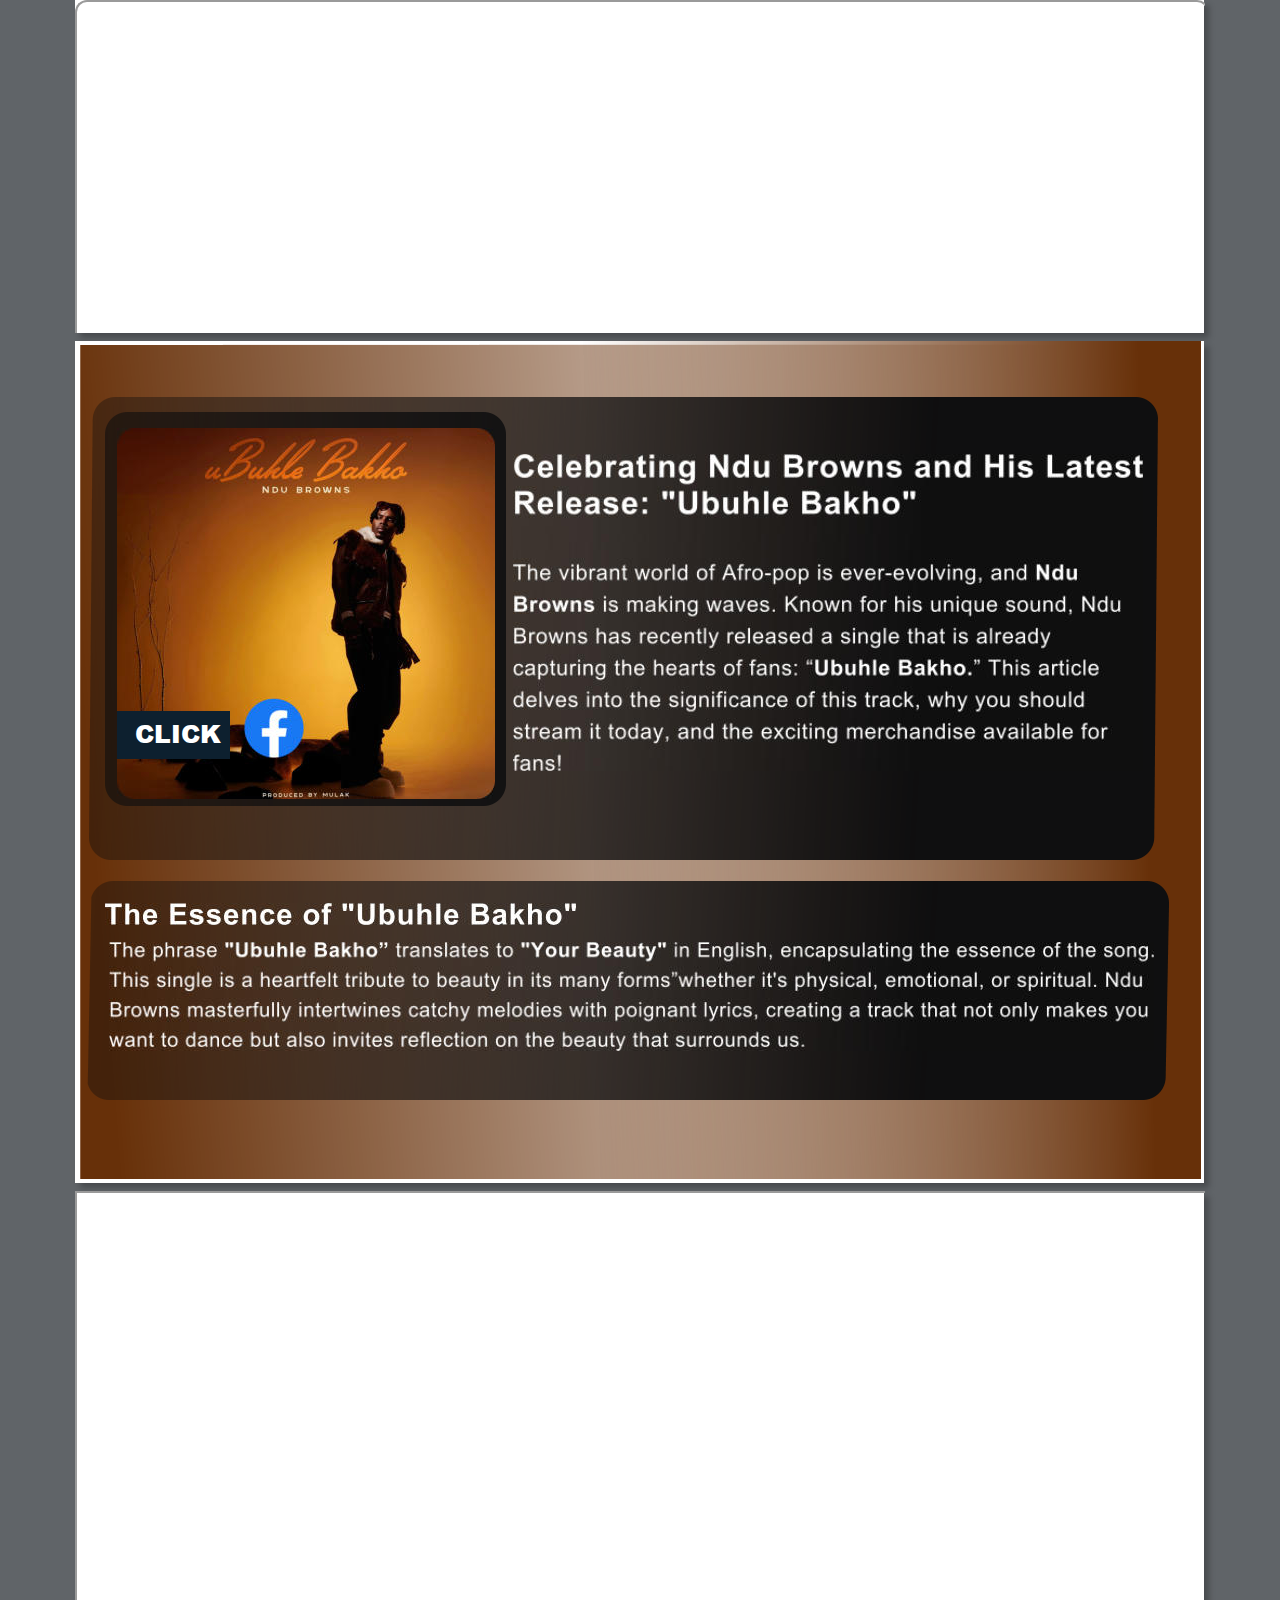
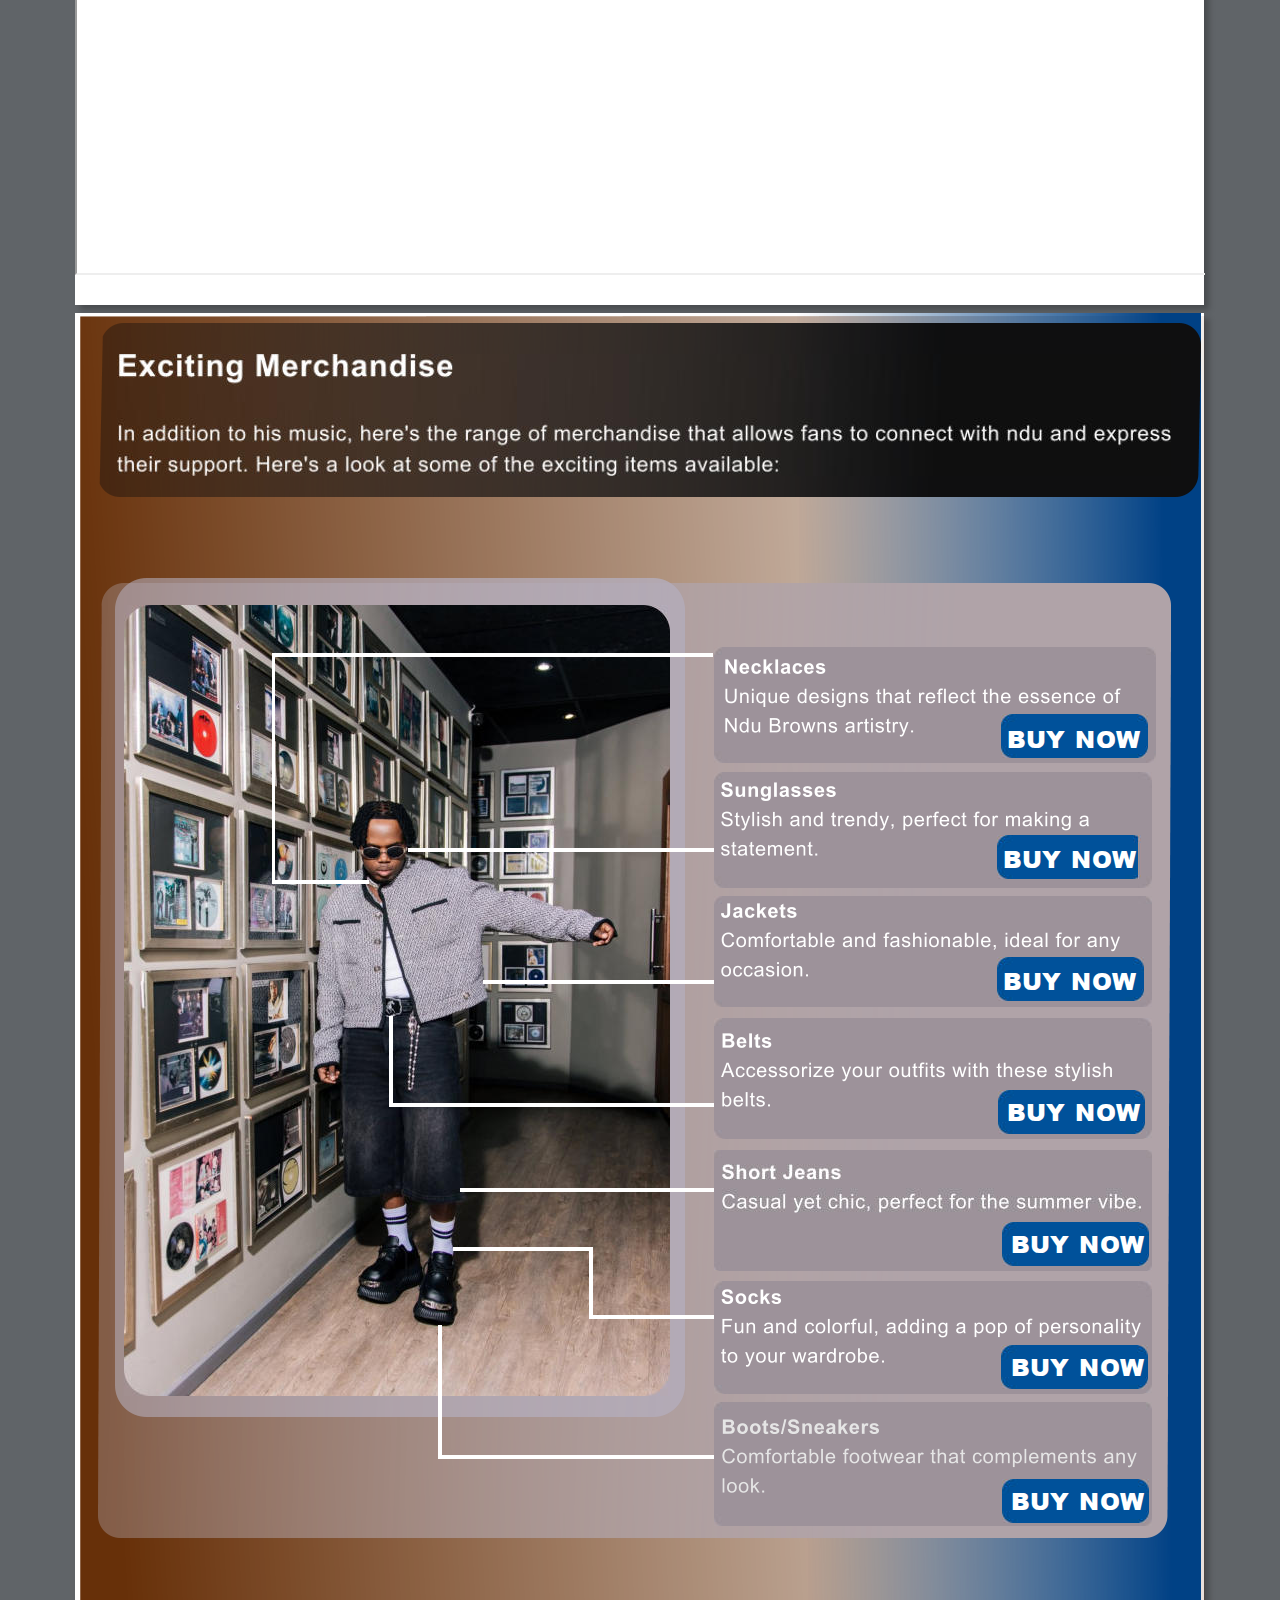
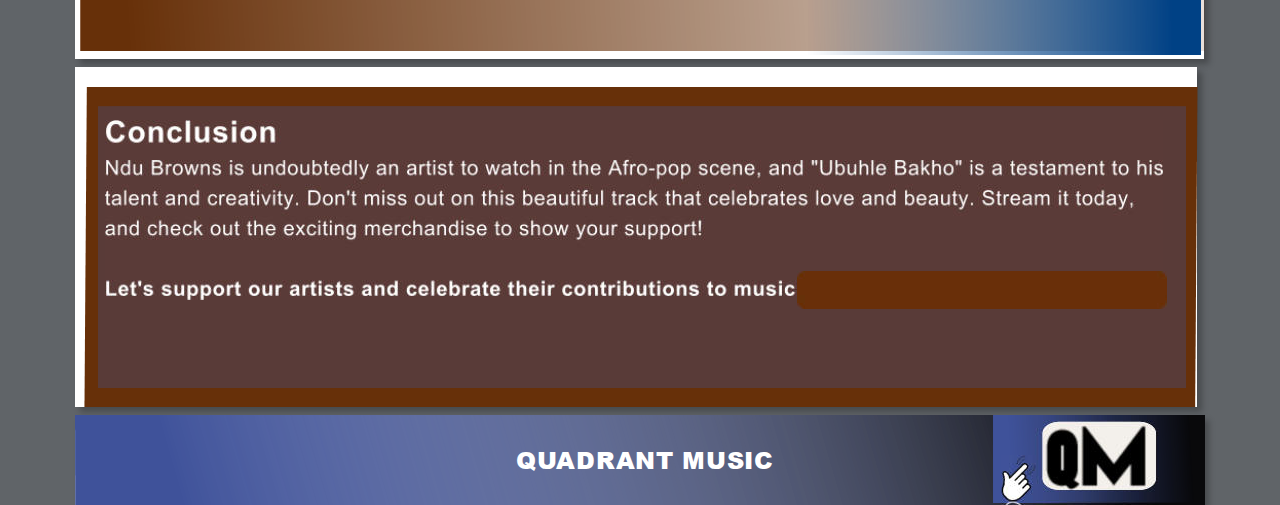
<file: ubuhle-bakho-index.htm>
<!DOCTYPE html>
<html lang="en">
<head>
 <meta http-equiv="X-UA-Compatible" content="IE=EDGE">
 <meta charset="utf-8">
 <meta name="Generator" content="Xara HTML filter v.9.6.0.33">
 <meta name="XAR Files" content="ubuhle-bakho-index_htm_files/xr_files.txt">
 <meta property="og:title" content="🎶 Celebrating Ndu Browns and His Latest Release: Ubuhle Bakho 🎶">
 <meta property="og:description" content="The vibrant world of Afro-pop is ever-evolving, and Ndu Browns is making waves. Known for his unique sound, Ndu Browns has recently released a single that is already capturing the hearts of fans Ubuhle Bakho. This article delves into the significance of this track, why you should stream it today, and the exciting merchandise available for fans!">
 <meta property="og:image" content="ubuhle-bakho-index_htm_files/ubuhle-bakho.jpg">
 <title>ubuhle-bakho-index</title>
 <meta name="viewport" content="width=device-width, initial-scale=1">
 <link rel="stylesheet" href="ubuhle-bakho-index_htm_files/xr_fonts.css">
 <!--=============== FAVICON ===============-->
 <link rel="shortcut icon" href="ubuhle-bakho-index_htm_files/ubuhle-bakho.jpg" type="image/x-icon">
 <script><!--
 if(navigator.userAgent.indexOf('MSIE')!=-1 || navigator.userAgent.indexOf('Trident')!=-1){ document.write('<link rel="stylesheet" href="ubuhle-bakho-index_htm_files/xr_fontsie.css">');} 
 if(navigator.userAgent.indexOf('Android')!=-1){ document.write('<link rel="stylesheet" href="ubuhle-bakho-index_htm_files/xr_fontsrep.css">');} 
--></script>
 <script>document.documentElement.className="xr_bgh0";</script>
 <link rel="stylesheet" href="ubuhle-bakho-index_htm_files/xr_main.css">
 <link rel="stylesheet" href="ubuhle-bakho-index_htm_files/custom_styles.css">
 <link rel="stylesheet" href="ubuhle-bakho-index_htm_files/xr_text.css">
 <script>
 <!--
  var xr_bckgx=0,xr_bckgy=0;function xr_rx(){var ww=document.documentElement.clientWidth;
  xr_dx=(ww-parseInt(xr_xr.style.width))/2;
  if(xr_dx<0){xr_dx=0;};
  document.body.style.backgroundPosition=xr_dx+xr_bckgx+"px "+(xr_bckgy+xr_xr.offsetTop)+"px";};
  function xr_nn(){return(true);};function xr_mm(){};
  window.onresize=xr_rx; window.onload=xr_rx;
 -->
</script>
 <script src="ubuhle-bakho-index_htm_files/replaceMobileFonts.js"></script>
 <script>xr_spavert=1;xr_pagegap=4;</script>
 <link rel="stylesheet" href="ubuhle-bakho-index_htm_files/ani.css">
 <style>
  @media screen and (min-width: 1127px) {#xr_xr {top:0px;}}
 </style>
</head>
<body style="background-color:#606468">
<!--[if gte IE 9]><!-->
<div id="xr_xr" class="xr_noc" style="width: 1130px; height: 333px; position:relative; text-align:left; margin:0 auto;" onmousedown="xr_mm(event);">
<!--<![endif]-->
<!--[if lt IE 9]>
<div class="xr_ap" id="xr_xr" style="width: 1130px; height: 333px; left:50%; margin-left: -565px; text-align: left; top:0px;">
<![endif]-->
 <script>var xr_xr=document.getElementById("xr_xr")</script>
<div id="xr_td" class="xr_td">
<div class="xr_app xr_page0 xr_bgn_0_0_0" id="xr_page0" style="height: 333px; left:0px;">
<div id="xr_page_ubuhle-bakho-index"></div>
<div class="xr_apb xr_pp" style="width: 1129px; height: 333px; top:0px; left:0px; background-color: white; box-shadow: 5px 5px 6px rgba(0,0,0,0.25);"></div>
<div id="xr_xrc1" class="xr_ap xr_xrc" style="width: 1130px; height: 333px; overflow:hidden;">
<iframe data-testid="embed-iframe" style="border-radius:12px" src="https://open.spotify.com/embed/track/2h8OG13Myo6onHTIwim59P?si=HeKH-cn_T-uGIBDtKVawPA" width="1130" height="400" allow="autoplay; clipboard-write; encrypted-media; fullscreen; picture-in-picture" loading="lazy"></iframe>
</div>
</div>
<div class="xr_app xr_page1 xr_bgn_1_0_0" id="xr_page1" style="height: 842px; left:0px;">
<div id="xr_page_ubuhle-bakho-index_2"></div>
<div class="xr_apb xr_pp" style="width: 1129px; height: 842px; top:0px; left:0px; background-color: white; box-shadow: 5px 5px 6px rgba(0,0,0,0.25);"></div>
<div id="xr_xrc2" class="xr_ap xr_xrc" style="width: 1130px; height: 842px; overflow:hidden;">
<div class="xr_group" style="-moz-opacity: 0.00;-khtml-opacity: 0.00;opacity: 0.00;filter:progid:DXImageTransform.Microsoft.Alpha(opacity=0); position:relative;">
 <span class="xr_ar" style="left:0px;top:0px;width:1130px;height:432px; background-color: #000000;-moz-opacity: 0.00;-khtml-opacity: 0.00;opacity: 0.00;filter:progid:DXImageTransform.Microsoft.Alpha(opacity=0);"></span>
</div>
<div class="xr_group" style="-moz-opacity: 0.00;-khtml-opacity: 0.00;opacity: 0.00;filter:progid:DXImageTransform.Microsoft.Alpha(opacity=0); position:relative;">
 <span class="xr_ar" style="left:460px;top:176px;width:671px;height:256px; background-color: #000000;-moz-opacity: 0.00;-khtml-opacity: 0.00;opacity: 0.00;filter:progid:DXImageTransform.Microsoft.Alpha(opacity=0);"></span>
</div>
<div class="xr_group" style="-moz-opacity: 0.00;-khtml-opacity: 0.00;opacity: 0.00;filter:progid:DXImageTransform.Microsoft.Alpha(opacity=0); position:relative;">
 <span class="xr_ar" style="left:1083px;top:28px;width:47px;height:60px; background-color: #000000;-moz-opacity: 0.00;-khtml-opacity: 0.00;opacity: 0.00;filter:progid:DXImageTransform.Microsoft.Alpha(opacity=0);"></span>
</div>
 <img class="xr_ap" src="ubuhle-bakho-index_htm_files/98.png" alt="" title="" style="left:5px;top:3px;width:1624px;height:836px;">
 <img class="xr_ap" src="ubuhle-bakho-index_htm_files/99.png" alt="" title="" style="left:473px;top:-5px;width:654px;height:844px;">
 <img class="xr_ap" src="ubuhle-bakho-index_htm_files/100.png" alt="" title="" style="left:14px;top:56px;width:1069px;height:463px;">
 <img class="xr_ap" src="ubuhle-bakho-index_htm_files/101.png" alt="" title="" style="left:30px;top:71px;width:401px;height:394px;">
 <img class="xr_ap" src="ubuhle-bakho-index_htm_files/102.jpg" alt="" title="" style="left:42px;top:87px;width:378px;height:371px;">
 <img class="xr_ap" src="ubuhle-bakho-index_htm_files/103.png" alt="" title="" style="left:12px;top:540px;width:1082px;height:219px;">
 <a href="https://www.facebook.com/share/p/1Zvd8j1FXi/" onclick="return(xr_nn());">
  <img class="xr_ap" src="ubuhle-bakho-index_htm_files/104.jpg" alt="" title="" style="left:169px;top:356px;width:62px;height:62px;">
 </a>
 <img class="xr_ap" src="ubuhle-bakho-index_htm_files/105.jpg" alt="" title="" style="left:42px;top:370px;width:113px;height:48px;">
 <div class="xr_txt xr_s0" style="position: absolute; left:60px; top:402px; width:92px; height:10px;">
  <span class="xr_tl xr_s0" style="top: -27.25px;">CLICK </span>
 </div>
 <img class="xr_ap" src="ubuhle-bakho-index_htm_files/106.jpg" alt="" title="" style="left:438px;top:113px;width:630px;height:317px;">
 <img class="xr_ap" src="ubuhle-bakho-index_htm_files/107.jpg" alt="" title="" style="left:30px;top:562px;width:471px;height:22px;">
 <img class="xr_ap" src="ubuhle-bakho-index_htm_files/108.jpg" alt="" title="" style="left:34px;top:601px;width:1045px;height:109px;">
</div>
</div>
<div class="xr_app xr_page2 xr_bgn_2_0_0" id="xr_page2" style="height: 714px; left:0px;">
<div id="xr_page_ubuhle-bakho-index_3"></div>
<div class="xr_apb xr_pp" style="width: 1129px; height: 714px; top:0px; left:0px; background-color: white; box-shadow: 5px 5px 6px rgba(0,0,0,0.25);"></div>
<div id="xr_xrc3" class="xr_ap xr_xrc" style="width: 1130px; height: 714px; overflow:hidden;">
<iframe width="1130" height="680" src="https://www.youtube.com/embed/1KYPzw8njKc?si=yFSrhcXFdQ-OZOS2" title="YouTube video player" allow="accelerometer; autoplay; clipboard-write; encrypted-media; gyroscope; picture-in-picture; web-share" referrerpolicy="strict-origin-when-cross-origin"></iframe>
</div>
</div>
<div class="xr_app xr_page3 xr_bgn_3_0_0" id="xr_page3" style="height: 1346px; left:0px;">
<div id="xr_page_-a-j"></div>
<div class="xr_apb xr_pp" style="width: 1129px; height: 1346px; top:0px; left:0px; background-color: white; box-shadow: 5px 5px 6px rgba(0,0,0,0.25);"></div>
<div id="xr_xrc4" class="xr_ap xr_xrc" style="width: 1130px; height: 1346px; overflow:hidden;">
<div class="xr_group" style="-moz-opacity: 0.00;-khtml-opacity: 0.00;opacity: 0.00;filter:progid:DXImageTransform.Microsoft.Alpha(opacity=0); position:relative;">
 <span class="xr_ar" style="left:0px;top:0px;width:1130px;height:432px; background-color: #000000;-moz-opacity: 0.00;-khtml-opacity: 0.00;opacity: 0.00;filter:progid:DXImageTransform.Microsoft.Alpha(opacity=0);"></span>
</div>
<div class="xr_group" style="-moz-opacity: 0.00;-khtml-opacity: 0.00;opacity: 0.00;filter:progid:DXImageTransform.Microsoft.Alpha(opacity=0); position:relative;">
 <span class="xr_ar" style="left:460px;top:176px;width:671px;height:256px; background-color: #000000;-moz-opacity: 0.00;-khtml-opacity: 0.00;opacity: 0.00;filter:progid:DXImageTransform.Microsoft.Alpha(opacity=0);"></span>
</div>
<div class="xr_group" style="-moz-opacity: 0.00;-khtml-opacity: 0.00;opacity: 0.00;filter:progid:DXImageTransform.Microsoft.Alpha(opacity=0); position:relative;">
 <span class="xr_ar" style="left:1083px;top:28px;width:47px;height:60px; background-color: #000000;-moz-opacity: 0.00;-khtml-opacity: 0.00;opacity: 0.00;filter:progid:DXImageTransform.Microsoft.Alpha(opacity=0);"></span>
</div>
 <img class="xr_ap" src="ubuhle-bakho-index_htm_files/109.png" alt="" title="" style="left:5px;top:2px;width:1991px;height:1337px;">
 <img class="xr_ap" src="ubuhle-bakho-index_htm_files/110.png" alt="" title="" style="left:699px;top:-6px;width:428px;height:1349px;">
 <img class="xr_ap" src="ubuhle-bakho-index_htm_files/111.png" alt="" title="" style="left:23px;top:270px;width:1073px;height:955px;">
 <img class="xr_ap" src="ubuhle-bakho-index_htm_files/112.png" alt="" title="" style="left:40px;top:265px;width:570px;height:839px;">
 <img class="xr_ap" src="ubuhle-bakho-index_htm_files/113.jpg" alt="" title="" style="left:49px;top:292px;width:546px;height:791px;">
 <img class="xr_ap" src="ubuhle-bakho-index_htm_files/114.png" alt="" title="" style="left:23px;top:10px;width:1103px;height:174px;">
 <img class="xr_ap" src="ubuhle-bakho-index_htm_files/115.jpg" alt="" title="" style="left:333px;top:535px;width:378px;height:4px;">
 <img class="xr_ap" src="ubuhle-bakho-index_htm_files/116.jpg" alt="" title="" style="left:408px;top:667px;width:302px;height:4px;">
 <img class="xr_ap" src="ubuhle-bakho-index_htm_files/117.jpg" alt="" title="" style="left:385px;top:875px;width:337px;height:4px;">
 <img class="xr_ap" src="ubuhle-bakho-index_htm_files/118.jpg" alt="" title="" style="left:314px;top:790px;width:397px;height:4px;">
 <img class="xr_ap" src="ubuhle-bakho-index_htm_files/119.jpg" alt="" title="" style="left:314px;top:703px;width:4px;height:91px;">
 <img class="xr_ap" src="ubuhle-bakho-index_htm_files/120.jpg" alt="" title="" style="left:516px;top:1002px;width:190px;height:4px;">
 <img class="xr_ap" src="ubuhle-bakho-index_htm_files/121.jpg" alt="" title="" style="left:363px;top:1012px;width:4px;height:134px;">
 <img class="xr_ap" src="ubuhle-bakho-index_htm_files/122.jpg" alt="" title="" style="left:639px;top:459px;width:438px;height:116px;">
 <img class="xr_ap" src="ubuhle-bakho-index_htm_files/123.jpg" alt="" title="" style="left:639px;top:583px;width:438px;height:111px;">
 <img class="xr_ap" src="ubuhle-bakho-index_htm_files/124.jpg" alt="" title="" style="left:639px;top:705px;width:438px;height:121px;">
 <img class="xr_ap" src="ubuhle-bakho-index_htm_files/125.jpg" alt="" title="" style="left:639px;top:837px;width:438px;height:121px;">
 <img class="xr_ap" src="ubuhle-bakho-index_htm_files/126.jpg" alt="" title="" style="left:639px;top:968px;width:438px;height:113px;">
 <img class="xr_ap" src="ubuhle-bakho-index_htm_files/127.jpg" alt="" title="" style="left:639px;top:1089px;width:438px;height:124px;">
 <img class="xr_ap" src="ubuhle-bakho-index_htm_files/128.jpg" alt="" title="" style="left:367px;top:1142px;width:272px;height:4px;">
 <img class="xr_ap" src="ubuhle-bakho-index_htm_files/129.jpg" alt="" title="" style="left:514px;top:938px;width:4px;height:68px;">
 <img class="xr_ap" src="ubuhle-bakho-index_htm_files/130.jpg" alt="" title="" style="left:378px;top:934px;width:140px;height:4px;">
 <a href="https://wa.link/b8fuq7" onclick="return(xr_nn());">
  <img class="xr_ap" src="ubuhle-bakho-index_htm_files/131.jpg" alt="" title="" style="left:922px;top:522px;width:147px;height:44px;">
 </a>
 <div class="xr_txt Normal_text xr_s1" style="position: absolute; left:928px; top:555px; width:128px; height:10px;">
  <span class="xr_tl Normal_text xr_s1" style="top: -25.88px;"><a href="https://wa.link/b8fuq7" onclick=""><span class="Normal_text xr_s1" style="">BUY NOW</span></a></span>
 </div>
 <img class="xr_ap" src="ubuhle-bakho-index_htm_files/132.jpg" alt="" title="" style="left:200px;top:567px;width:94px;height:4px;">
 <img class="xr_ap" src="ubuhle-bakho-index_htm_files/133.jpg" alt="" title="" style="left:639px;top:334px;width:442px;height:116px;">
 <img class="xr_ap" src="ubuhle-bakho-index_htm_files/134.jpg" alt="" title="" style="left:197px;top:340px;width:3px;height:231px;">
 <img class="xr_ap" src="ubuhle-bakho-index_htm_files/135.jpg" alt="" title="" style="left:200px;top:340px;width:438px;height:4px;">
 <a href="https://wa.link/a1xeh9" onclick="return(xr_nn());">
  <img class="xr_ap" src="ubuhle-bakho-index_htm_files/136.jpg" alt="" title="" style="left:926px;top:401px;width:147px;height:44px;">
 </a>
 <div class="xr_txt Normal_text xr_s1" style="position: absolute; left:932px; top:435px; width:128px; height:10px;">
  <span class="xr_tl Normal_text xr_s1" style="top: -25.88px;"><a href="https://wa.link/a1xeh9" onclick=""><span class="Normal_text xr_s1" style="">BUY NOW</span></a></span>
 </div>
 <a href="https://wa.link/8zrpdq" onclick="return(xr_nn());">
  <img class="xr_ap" src="ubuhle-bakho-index_htm_files/136.jpg" alt="" title="" style="left:922px;top:644px;width:147px;height:44px;">
 </a>
 <div class="xr_txt Normal_text xr_s1" style="position: absolute; left:928px; top:677px; width:128px; height:10px;">
  <span class="xr_tl Normal_text xr_s1" style="top: -25.88px;"><a href="https://wa.link/8zrpdq" onclick=""><span class="Normal_text xr_s1" style="">BUY NOW</span></a></span>
 </div>
 <a href="https://wa.link/nm0mic" onclick="return(xr_nn());">
  <img class="xr_ap" src="ubuhle-bakho-index_htm_files/136.jpg" alt="" title="" style="left:923px;top:777px;width:147px;height:44px;">
 </a>
 <div class="xr_txt Normal_text xr_s1" style="position: absolute; left:932px; top:808px; width:128px; height:10px;">
  <span class="xr_tl Normal_text xr_s1" style="top: -25.88px;"><a href="https://wa.link/nm0mic" onclick=""><span class="Normal_text xr_s1" style="">BUY NOW</span></a></span>
 </div>
 <a href="https://wa.link/48r5em" onclick="return(xr_nn());">
  <img class="xr_ap" src="ubuhle-bakho-index_htm_files/136.jpg" alt="" title="" style="left:927px;top:909px;width:147px;height:44px;">
 </a>
 <div class="xr_txt Normal_text xr_s1" style="position: absolute; left:936px; top:940px; width:128px; height:10px;">
  <span class="xr_tl Normal_text xr_s1" style="top: -25.88px;"><a href="https://wa.link/48r5em" onclick=""><span class="Normal_text xr_s1" style="">BUY NOW</span></a></span>
 </div>
 <a href="https://wa.link/x3lpfa" onclick="return(xr_nn());">
  <img class="xr_ap" src="ubuhle-bakho-index_htm_files/136.jpg" alt="" title="" style="left:926px;top:1032px;width:147px;height:44px;">
 </a>
 <div class="xr_txt Normal_text xr_s1" style="position: absolute; left:936px; top:1063px; width:128px; height:10px;">
  <span class="xr_tl Normal_text xr_s1" style="top: -25.88px;"><a href="https://wa.link/x3lpfa" onclick=""><span class="Normal_text xr_s1" style="">BUY NOW</span></a></span>
 </div>
 <a href="https://wa.link/zl83pf" onclick="return(xr_nn());">
  <img class="xr_ap" src="ubuhle-bakho-index_htm_files/136.jpg" alt="" title="" style="left:927px;top:1166px;width:147px;height:44px;">
 </a>
 <div class="xr_txt Normal_text xr_s1" style="position: absolute; left:936px; top:1197px; width:128px; height:10px;">
  <span class="xr_tl Normal_text xr_s1" style="top: -25.88px;"><a href="https://wa.link/zl83pf" onclick=""><span class="Normal_text xr_s1" style="">BUY NOW</span></a></span>
 </div>
 <img class="xr_ap" src="ubuhle-bakho-index_htm_files/137.jpg" alt="" title="" style="left:42px;top:41px;width:1054px;height:122px;">
 <img class="xr_ap" src="ubuhle-bakho-index_htm_files/138.png" alt="" title="" style="left:650px;top:346px;width:396px;height:78px;">
 <img class="xr_ap" src="ubuhle-bakho-index_htm_files/139.png" alt="" title="" style="left:646px;top:469px;width:368px;height:74px;">
 <img class="xr_ap" src="ubuhle-bakho-index_htm_files/140.png" alt="" title="" style="left:646px;top:590px;width:399px;height:74px;">
 <img class="xr_ap" src="ubuhle-bakho-index_htm_files/141.png" alt="" title="" style="left:646px;top:720px;width:391px;height:74px;">
 <img class="xr_ap" src="ubuhle-bakho-index_htm_files/142.jpg" alt="" title="" style="left:647px;top:851px;width:419px;height:49px;">
 <img class="xr_ap" src="ubuhle-bakho-index_htm_files/143.png" alt="" title="" style="left:646px;top:976px;width:420px;height:78px;">
 <img class="xr_ap" src="ubuhle-bakho-index_htm_files/144.png" alt="" title="" style="left:647px;top:1106px;width:415px;height:74px;">
</div>
</div>
<div class="xr_app xr_page4 xr_bgn_4_0_0" id="xr_page4" style="height: 340px; left:0px;">
<div id="xr_page_-a-f"></div>
<div class="xr_apb xr_pp" style="width: 1122px; height: 340px; top:0px; left:0px; background-color: white; box-shadow: 5px 5px 6px rgba(0,0,0,0.25);"></div>
<div id="xr_xrc5" class="xr_ap xr_xrc" style="width: 1123px; height: 340px; overflow:hidden;">
 <img class="xr_ap" src="ubuhle-bakho-index_htm_files/145.png" alt="" title="" style="left:9px;top:20px;width:1114px;height:321px;">
 <img class="xr_ap" src="ubuhle-bakho-index_htm_files/147.png" alt="" title="" style="left:22px;top:39px;width:1090px;height:283px;">
 <img class="xr_ap" src="ubuhle-bakho-index_htm_files/148.jpg" alt="" title="" style="left:30px;top:53px;width:1058px;height:180px;">
 <img class="xr_ap" src="ubuhle-bakho-index_htm_files/149.jpg" alt="" title="" style="left:722px;top:204px;width:370px;height:38px;">
</div>
</div>
<div class="xr_app xr_page5 xr_bgn_5_0_0" id="xr_page5" style="height: 90px; left:0px;">
<div id="xr_page_ubuhle-bakho-index_6"></div>
<div class="xr_apb xr_pp" style="width: 1129px; height: 90px; top:0px; left:0px; background-color: white; box-shadow: 5px 5px 6px rgba(0,0,0,0.25);"></div>
<div id="xr_xrc6" class="xr_ap xr_xrc" style="width: 1130px; height: 90px; overflow:hidden;">
 <img class="xr_ap" src="ubuhle-bakho-index_htm_files/150.png" alt="" title="" style="left:-1px;top:-15px;width:1132px;height:112px;">
 <img class="xr_ap" src="ubuhle-bakho-index_htm_files/151.png" alt="" title="" style="left:0px;top:-12px;width:1131px;height:111px;">
<div class="xr_group" style="-moz-opacity: 0.00;-khtml-opacity: 0.00;opacity: 0.00;filter:progid:DXImageTransform.Microsoft.Alpha(opacity=0); position:relative;">
 <span class="xr_ar" style="left:0px;top:0px;width:1130px;height:432px; background-color: #000000;-moz-opacity: 0.00;-khtml-opacity: 0.00;opacity: 0.00;filter:progid:DXImageTransform.Microsoft.Alpha(opacity=0);"></span>
</div>
<div class="xr_group" style="-moz-opacity: 0.00;-khtml-opacity: 0.00;opacity: 0.00;filter:progid:DXImageTransform.Microsoft.Alpha(opacity=0); position:relative;">
</div>
<div class="xr_group" style="-moz-opacity: 0.00;-khtml-opacity: 0.00;opacity: 0.00;filter:progid:DXImageTransform.Microsoft.Alpha(opacity=0); position:relative;">
 <span class="xr_ar" style="left:1083px;top:28px;width:47px;height:60px; background-color: #000000;-moz-opacity: 0.00;-khtml-opacity: 0.00;opacity: 0.00;filter:progid:DXImageTransform.Microsoft.Alpha(opacity=0);"></span>
</div>
 <img class="xr_ap" src="ubuhle-bakho-index_htm_files/152.png" alt="" title="" style="left:918px;top:-11px;width:213px;height:100px;">
 <a href="https://quadrantmusic.netlify.app/advertising-the-strategy" onclick="return(xr_nn());">
  <img class="xr_ap" src="ubuhle-bakho-index_htm_files/153.png" alt="" title="" style="left:967px;top:6px;width:114px;height:69px;">
 </a>
 <a href="https://quadrantmusic.netlify.app/advertising-the-strategy" onclick="return(xr_nn());">
  <img class="xr_ap" src="ubuhle-bakho-index_htm_files/154.jpg" alt="" title="" style="left:960px;top:-19px;width:124px;height:124px;">
 </a>
 <img class="xr_ap" src="ubuhle-bakho-index_htm_files/155.jpg" alt="" title="" style="left:926px;top:40px;width:35px;height:55px;">
 <div class="xr_txt Normal_text xr_s1" style="position: absolute; left:441px; top:54px; width:249px; height:10px;">
  <span class="xr_tl Normal_text xr_s1" style="top: -25.88px;">QUADRANT MUSIC</span>
 </div>
</div>
</div>
</div>
</div>
<!--[if lt IE 7]><script src="ubuhle-bakho-index_htm_files/png.js"></script><![endif]-->
</body>
</html>
</file>
<file: ubuhle-bakho-indeexx_htm_files/xr_fonts.css>
@font-face {font-family: 'Arial Black';font-weight:900;font-style:normal;src: url("XaraWDGeneratedHTMLfont1.woff") format("woff"), url("XaraWDEmbeddedHTMLfont1.eot?") format("embedded-opentype"), local('Arial Black'), local('ArialBlack');}
</file>
<file: ubuhle-bakho-indeexx_htm_files/xr_fontsie.css>
@font-face {font-family: 'Arial Black';font-weight:900;font-style:normal;src: url("XaraWDGeneratedHTMLfont1.woff") format("woff"), url("XaraWDEmbeddedHTMLfont1.eot?") format("embedded-opentype"), local('Arial Black'), local('ArialBlack');}
</file>
<file: ubuhle-bakho-indeexx_htm_files/xr_main.css>
/* Site settings */
body {background-color:#ffffff;margin:0px;font-family:Arial,sans-serif;font-size:13px;font-weight:normal;font-style:normal;text-decoration:none;text-rendering:optimizeLegibility;font-feature-settings:'kern', 'liga' 0, 'clig' 0, 'calt' 0;color:#000000;letter-spacing:0em;-webkit-print-color-adjust:exact;}
a {text-decoration:none;}
a:link {color:#FFFFFF; cursor:pointer;}
a:visited {color:#561A8B;}
a:hover {color:#0000EE;}
a * {color:#FFFFFF;text-decoration:none;}
sup {font-size:0.5em; vertical-align: 0.66em;}
sub {font-size:0.5em; vertical-align: -0.1em;}
.xr_tl {position: absolute; white-space: pre; unicode-bidi:bidi-override;}
.xr_tr {position: absolute; white-space: pre; unicode-bidi:bidi-override; text-align:right;}
.xr_tc {position: absolute; white-space: pre; unicode-bidi:bidi-override; text-align:center;}
.xr_tj {position: absolute; unicode-bidi:bidi-override; text-align:justify;}
.xr_tb {position: absolute; unicode-bidi:bidi-override;}
.xr_e1 {display: inline-block; border:none; white-space:normal;}
.xr_e2 {position: absolute; display: block; border:none;}
.xr_ap {position: absolute; border:none;}
.xr_ar {position: absolute; display:block;}
.xr_ae {position: relative; border:none;}
.xr_strb {z-index: 1;}
.xr_strb .mxs-arrow, .xr_strb .mxs-navigation {visibility: hidden;}
.xr_strf {z-index: 3;}
.xr_xrc, .xr_xri_, .xr_sxri, .xr_xpos {z-index: 2;}
.xr_ro, .xr_rd, .xr_rs {z-index: 3;}
.xr_tu {unicode-bidi:bidi-override;margin-top:0px;margin-bottom:0px;}

.xr_tt0 {transition: all 0s;}
.xr_tt1 {transition: all 0.1s; transition-timing-function: ease-in;}
.xr_tt2 {transition: all 0.25s; transition-timing-function: ease-in;}
.xr_tt3 {transition: all 0.5s; transition-timing-function: ease-in;}
.xr_tt4 {transition: all 1s; transition-timing-function: ease-in;}
.xr_tt5 {transition: all 2s; transition-timing-function: ease-in;}
a:hover .xr_ro, a:active .xr_rd, .xr_nb0:hover .xr_ro{visibility:visible;opacity: 1;transform: none;}

a:active .xr_ro {opacity:0;}
.xr_ro, .xr_rd {visibility:hidden;opacity:0;}
.xr_ro0, .xr_rd0, a:active .xr_ro0 {opacity:0;}
.xr_ro1, .xr_rd1, a:active .xr_ro1 {transform:translate3d(0,-20%,0);}
.xr_ro2, .xr_rd2, a:active .xr_ro2 {transform:translate3d(20%,0,0);}
.xr_ro3, .xr_rd3, a:active .xr_ro3 {transform-origin:top; transform:scale3d(1,0.3,1);}
.xr_ro4, .xr_rd4, a:active .xr_ro4 {transform-origin:left; transform:scale3d(0.3,1,1);}
.xr_ro5, .xr_rd5, a:active .xr_ro5 {transform:rotate3d(1,0,0,180deg); -ms-transform: rotateX(180deg);}
.xr_ro6, .xr_rd6, a:active .xr_ro6 {transform:rotate3d(0,1,0,180deg); -ms-transform: rotateY(180deg);}
.xr_ro7, .xr_rd7, a:active .xr_ro7 {transform:rotate3d(0,0,1,180deg);}
.xr_ro8, .xr_rd8, a:active .xr_ro8 {transform:scale3d(0.3,0.3,1);}
.xr_ro9, .xr_rd9, a:active .xr_ro9 {transform:skew(-30deg,0) translate3d(10%,0,0);}
.xr_ro10, .xr_rd10, a:active .xr_ro10 {transform-origin:50% 500%; transform:rotate3d(0,0,1,10deg);}
.xr_ro11, .xr_rd11, a:active .xr_ro11 {transform:translate3d(0,-50%,0) scale3d(0.3,0.3,1);}
.xr_ro12, .xr_rd12, a:active .xr_ro12 {transform:translate3d(0,20%,0);}
.xr_ro13, .xr_rd13, a:active .xr_ro13 {transform:translate3d(-20%,0,0);}
.xr_stickie {z-index: 90;}
.xr_nb0 {touch-action: none;}
.xr_nb0:hover > .xr_nb2, .xr_nb1:hover > .xr_nb2 {visibility: visible; opacity: 1 !important; transform: none !important;}
.xr_nb2 {white-space: nowrap; padding:0px; margin:0px; visibility: hidden; position: absolute; z-index:101;}
.xr_nb2 li {display:block;}
.xr_nb2 li a {display:block; text-decoration:none;}
.xr_nb4 {display:block; padding:0px; margin:0px;}
.xr_nb6 {width:100%; height:2px;}
.xr_nb1 {position: relative;}
.xr_nb1:after {content: ''; position: absolute; top: 50%; right: .5em; height: 0px; width: 0px; border: 5px solid transparent; margin-top: -5px; margin-right: -3px; border-color: transparent; border-left-color: inherit;}
body {text-align:center;}
@media screen, handheld {
.xr_app {position: absolute;}
.xr_apb {display:block; position:absolute;}
.xr_c_Theme_Color_4 {color:#E5E5E5;}
.xr_c_Text {color:#FFFFFF;}
.xr_page0 {top:0px; width:1130px;}
.xr_page1 {top:341px; width:1130px;}
.xr_page2 {top:1191px; width:1130px;}
.xr_page3 {top:1913px; width:1130px;}
.xr_page4 {top:3094px; width:1123px;}
.xr_page5 {top:3442px; width:1130px;}
}
@media print {
 .xr_app {position:relative; top:0px; page-break-after: always; display: block !important; visibility: visible !important;}
 .xr_apb {display:none;}
}
</file>
<file: ubuhle-bakho-indeexx_htm_files/custom_styles.css>
.Normal_text {font-family:Arial;font-weight:normal;font-style:normal;font-size:14.97pt;text-decoration:none;text-transform: none;color:#FFFFFF;letter-spacing:0.03em;}
</file>
<file: ubuhle-bakho-indeexx_htm_files/xr_text.css>
/* Text styles */
.xr_s0 {font-family:'Arial Black';font-weight:900;font-style:normal;font-size:18.57pt;text-decoration:none;font-feature-settings:'kern','liga' 0,'clig' 0,'calt' 0,'titl' 0,'salt' 0,'swsh' 0,'cswh' 0;text-transform: none;color:#FFFFFF;background-color:Transparent;letter-spacing:0em;}
.xr_s1 {font-family:'Arial Black';font-weight:900;font-style:normal;font-size:17.64pt;text-decoration:none;font-feature-settings:'kern','liga' 0,'clig' 0,'calt' 0,'titl' 0,'salt' 0,'swsh' 0,'cswh' 0;text-transform: none;color:#FFFFFF;background-color:Transparent;letter-spacing:0.03em;}
</file>
<file: ubuhle-bakho_htm_files/xr_fonts.css>
@font-face {font-family: 'Arial Black';font-weight:900;font-style:normal;src: url("XaraWDGeneratedHTMLfont1.woff") format("woff"), url("XaraWDEmbeddedHTMLfont1.eot?") format("embedded-opentype"), local('Arial Black'), local('ArialBlack');}
</file>
<file: ubuhle-bakho_htm_files/xr_fontsie.css>
@font-face {font-family: 'Arial Black';font-weight:900;font-style:normal;src: url("XaraWDGeneratedHTMLfont1.woff") format("woff"), url("XaraWDEmbeddedHTMLfont1.eot?") format("embedded-opentype"), local('Arial Black'), local('ArialBlack');}
</file>
<file: ubuhle-bakho_htm_files/xr_main.css>
/* Site settings */
body {background-color:#ffffff;margin:0px;font-family:Arial,sans-serif;font-size:13px;font-weight:normal;font-style:normal;text-decoration:none;text-rendering:optimizeLegibility;font-feature-settings:'kern', 'liga' 0, 'clig' 0, 'calt' 0;color:#000000;letter-spacing:0em;-webkit-print-color-adjust:exact;}
a {text-decoration:none;}
a:link {color:#FFFFFF; cursor:pointer;}
a:visited {color:#561A8B;}
a:hover {color:#0000EE;}
a * {color:#FFFFFF;text-decoration:none;}
sup {font-size:0.5em; vertical-align: 0.66em;}
sub {font-size:0.5em; vertical-align: -0.1em;}
.xr_tl {position: absolute; white-space: pre; unicode-bidi:bidi-override;}
.xr_tr {position: absolute; white-space: pre; unicode-bidi:bidi-override; text-align:right;}
.xr_tc {position: absolute; white-space: pre; unicode-bidi:bidi-override; text-align:center;}
.xr_tj {position: absolute; unicode-bidi:bidi-override; text-align:justify;}
.xr_tb {position: absolute; unicode-bidi:bidi-override;}
.xr_e1 {display: inline-block; border:none; white-space:normal;}
.xr_e2 {position: absolute; display: block; border:none;}
.xr_ap {position: absolute; border:none;}
.xr_ar {position: absolute; display:block;}
.xr_ae {position: relative; border:none;}
.xr_strb {z-index: 1;}
.xr_strb .mxs-arrow, .xr_strb .mxs-navigation {visibility: hidden;}
.xr_strf {z-index: 3;}
.xr_xrc, .xr_xri_, .xr_sxri, .xr_xpos {z-index: 2;}
.xr_ro, .xr_rd, .xr_rs {z-index: 3;}
.xr_tu {unicode-bidi:bidi-override;margin-top:0px;margin-bottom:0px;}

.xr_tt0 {transition: all 0s;}
.xr_tt1 {transition: all 0.1s; transition-timing-function: ease-in;}
.xr_tt2 {transition: all 0.25s; transition-timing-function: ease-in;}
.xr_tt3 {transition: all 0.5s; transition-timing-function: ease-in;}
.xr_tt4 {transition: all 1s; transition-timing-function: ease-in;}
.xr_tt5 {transition: all 2s; transition-timing-function: ease-in;}
a:hover .xr_ro, a:active .xr_rd, .xr_nb0:hover .xr_ro{visibility:visible;opacity: 1;transform: none;}

a:active .xr_ro {opacity:0;}
.xr_ro, .xr_rd {visibility:hidden;opacity:0;}
.xr_ro0, .xr_rd0, a:active .xr_ro0 {opacity:0;}
.xr_ro1, .xr_rd1, a:active .xr_ro1 {transform:translate3d(0,-20%,0);}
.xr_ro2, .xr_rd2, a:active .xr_ro2 {transform:translate3d(20%,0,0);}
.xr_ro3, .xr_rd3, a:active .xr_ro3 {transform-origin:top; transform:scale3d(1,0.3,1);}
.xr_ro4, .xr_rd4, a:active .xr_ro4 {transform-origin:left; transform:scale3d(0.3,1,1);}
.xr_ro5, .xr_rd5, a:active .xr_ro5 {transform:rotate3d(1,0,0,180deg); -ms-transform: rotateX(180deg);}
.xr_ro6, .xr_rd6, a:active .xr_ro6 {transform:rotate3d(0,1,0,180deg); -ms-transform: rotateY(180deg);}
.xr_ro7, .xr_rd7, a:active .xr_ro7 {transform:rotate3d(0,0,1,180deg);}
.xr_ro8, .xr_rd8, a:active .xr_ro8 {transform:scale3d(0.3,0.3,1);}
.xr_ro9, .xr_rd9, a:active .xr_ro9 {transform:skew(-30deg,0) translate3d(10%,0,0);}
.xr_ro10, .xr_rd10, a:active .xr_ro10 {transform-origin:50% 500%; transform:rotate3d(0,0,1,10deg);}
.xr_ro11, .xr_rd11, a:active .xr_ro11 {transform:translate3d(0,-50%,0) scale3d(0.3,0.3,1);}
.xr_ro12, .xr_rd12, a:active .xr_ro12 {transform:translate3d(0,20%,0);}
.xr_ro13, .xr_rd13, a:active .xr_ro13 {transform:translate3d(-20%,0,0);}
.xr_stickie {z-index: 90;}
.xr_nb0 {touch-action: none;}
.xr_nb0:hover > .xr_nb2, .xr_nb1:hover > .xr_nb2 {visibility: visible; opacity: 1 !important; transform: none !important;}
.xr_nb2 {white-space: nowrap; padding:0px; margin:0px; visibility: hidden; position: absolute; z-index:101;}
.xr_nb2 li {display:block;}
.xr_nb2 li a {display:block; text-decoration:none;}
.xr_nb4 {display:block; padding:0px; margin:0px;}
.xr_nb6 {width:100%; height:2px;}
.xr_nb1 {position: relative;}
.xr_nb1:after {content: ''; position: absolute; top: 50%; right: .5em; height: 0px; width: 0px; border: 5px solid transparent; margin-top: -5px; margin-right: -3px; border-color: transparent; border-left-color: inherit;}
body {text-align:center;}
@media screen, handheld {
.xr_app {position: absolute;}
.xr_apb {display:block; position:absolute;}
.xr_c_Theme_Color_4 {color:#E5E5E5;}
.xr_c_Text {color:#FFFFFF;}
.xr_page0 {top:0px; width:1130px;}
.xr_page1 {top:276px; width:1130px;}
.xr_page2 {top:1126px; width:1130px;}
.xr_page3 {top:1848px; width:1130px;}
.xr_page4 {top:3202px; width:1123px;}
.xr_page5 {top:3550px; width:1130px;}
}
@media print {
 .xr_app {position:relative; top:0px; page-break-after: always; display: block !important; visibility: visible !important;}
 .xr_apb {display:none;}
}
</file>
<file: ubuhle-bakho_htm_files/custom_styles.css>
.Normal_text {font-family:Arial;font-weight:normal;font-style:normal;font-size:14.97pt;text-decoration:none;text-transform: none;color:#FFFFFF;letter-spacing:0.03em;}
</file>
<file: ubuhle-bakho_htm_files/xr_text.css>
/* Text styles */
.xr_s0 {font-family:'Arial Black';font-weight:900;font-style:normal;font-size:18.57pt;text-decoration:none;font-feature-settings:'kern','liga' 0,'clig' 0,'calt' 0,'titl' 0,'salt' 0,'swsh' 0,'cswh' 0;text-transform: none;color:#FFFFFF;background-color:Transparent;letter-spacing:0em;}
.xr_s1 {font-family:'Arial Black';font-weight:900;font-style:normal;font-size:17.64pt;text-decoration:none;font-feature-settings:'kern','liga' 0,'clig' 0,'calt' 0,'titl' 0,'salt' 0,'swsh' 0,'cswh' 0;text-transform: none;color:#FFFFFF;background-color:Transparent;letter-spacing:0.03em;}
</file>
<file: ubuhle-bakho-index_htm_files/xr_fonts.css>
@font-face {font-family: 'Arial Black';font-weight:900;font-style:normal;src: url("XaraWDGeneratedHTMLfont1.woff") format("woff"), url("XaraWDEmbeddedHTMLfont1.eot?") format("embedded-opentype"), local('Arial Black'), local('ArialBlack');}
</file>
<file: ubuhle-bakho-index_htm_files/xr_fontsie.css>
@font-face {font-family: 'Arial Black';font-weight:900;font-style:normal;src: url("XaraWDGeneratedHTMLfont1.woff") format("woff"), url("XaraWDEmbeddedHTMLfont1.eot?") format("embedded-opentype"), local('Arial Black'), local('ArialBlack');}
</file>
<file: ubuhle-bakho-index_htm_files/xr_main.css>
/* Site settings */
body {background-color:#ffffff;margin:0px;font-family:Arial,sans-serif;font-size:13px;font-weight:normal;font-style:normal;text-decoration:none;text-rendering:optimizeLegibility;font-feature-settings:'kern', 'liga' 0, 'clig' 0, 'calt' 0;color:#000000;letter-spacing:0em;-webkit-print-color-adjust:exact;}
a {text-decoration:none;}
a:link {color:#FFFFFF; cursor:pointer;}
a:visited {color:#561A8B;}
a:hover {color:#0000EE;}
a * {color:#FFFFFF;text-decoration:none;}
sup {font-size:0.5em; vertical-align: 0.66em;}
sub {font-size:0.5em; vertical-align: -0.1em;}
.xr_tl {position: absolute; white-space: pre; unicode-bidi:bidi-override;}
.xr_tr {position: absolute; white-space: pre; unicode-bidi:bidi-override; text-align:right;}
.xr_tc {position: absolute; white-space: pre; unicode-bidi:bidi-override; text-align:center;}
.xr_tj {position: absolute; unicode-bidi:bidi-override; text-align:justify;}
.xr_tb {position: absolute; unicode-bidi:bidi-override;}
.xr_e1 {display: inline-block; border:none; white-space:normal;}
.xr_e2 {position: absolute; display: block; border:none;}
.xr_ap {position: absolute; border:none;}
.xr_ar {position: absolute; display:block;}
.xr_ae {position: relative; border:none;}
.xr_strb {z-index: 1;}
.xr_strb .mxs-arrow, .xr_strb .mxs-navigation {visibility: hidden;}
.xr_strf {z-index: 3;}
.xr_xrc, .xr_xri_, .xr_sxri, .xr_xpos {z-index: 2;}
.xr_ro, .xr_rd, .xr_rs {z-index: 3;}
.xr_tu {unicode-bidi:bidi-override;margin-top:0px;margin-bottom:0px;}

.xr_tt0 {transition: all 0s;}
.xr_tt1 {transition: all 0.1s; transition-timing-function: ease-in;}
.xr_tt2 {transition: all 0.25s; transition-timing-function: ease-in;}
.xr_tt3 {transition: all 0.5s; transition-timing-function: ease-in;}
.xr_tt4 {transition: all 1s; transition-timing-function: ease-in;}
.xr_tt5 {transition: all 2s; transition-timing-function: ease-in;}
a:hover .xr_ro, a:active .xr_rd, .xr_nb0:hover .xr_ro{visibility:visible;opacity: 1;transform: none;}

a:active .xr_ro {opacity:0;}
.xr_ro, .xr_rd {visibility:hidden;opacity:0;}
.xr_ro0, .xr_rd0, a:active .xr_ro0 {opacity:0;}
.xr_ro1, .xr_rd1, a:active .xr_ro1 {transform:translate3d(0,-20%,0);}
.xr_ro2, .xr_rd2, a:active .xr_ro2 {transform:translate3d(20%,0,0);}
.xr_ro3, .xr_rd3, a:active .xr_ro3 {transform-origin:top; transform:scale3d(1,0.3,1);}
.xr_ro4, .xr_rd4, a:active .xr_ro4 {transform-origin:left; transform:scale3d(0.3,1,1);}
.xr_ro5, .xr_rd5, a:active .xr_ro5 {transform:rotate3d(1,0,0,180deg); -ms-transform: rotateX(180deg);}
.xr_ro6, .xr_rd6, a:active .xr_ro6 {transform:rotate3d(0,1,0,180deg); -ms-transform: rotateY(180deg);}
.xr_ro7, .xr_rd7, a:active .xr_ro7 {transform:rotate3d(0,0,1,180deg);}
.xr_ro8, .xr_rd8, a:active .xr_ro8 {transform:scale3d(0.3,0.3,1);}
.xr_ro9, .xr_rd9, a:active .xr_ro9 {transform:skew(-30deg,0) translate3d(10%,0,0);}
.xr_ro10, .xr_rd10, a:active .xr_ro10 {transform-origin:50% 500%; transform:rotate3d(0,0,1,10deg);}
.xr_ro11, .xr_rd11, a:active .xr_ro11 {transform:translate3d(0,-50%,0) scale3d(0.3,0.3,1);}
.xr_ro12, .xr_rd12, a:active .xr_ro12 {transform:translate3d(0,20%,0);}
.xr_ro13, .xr_rd13, a:active .xr_ro13 {transform:translate3d(-20%,0,0);}
.xr_stickie {z-index: 90;}
.xr_nb0 {touch-action: none;}
.xr_nb0:hover > .xr_nb2, .xr_nb1:hover > .xr_nb2 {visibility: visible; opacity: 1 !important; transform: none !important;}
.xr_nb2 {white-space: nowrap; padding:0px; margin:0px; visibility: hidden; position: absolute; z-index:101;}
.xr_nb2 li {display:block;}
.xr_nb2 li a {display:block; text-decoration:none;}
.xr_nb4 {display:block; padding:0px; margin:0px;}
.xr_nb6 {width:100%; height:2px;}
.xr_nb1 {position: relative;}
.xr_nb1:after {content: ''; position: absolute; top: 50%; right: .5em; height: 0px; width: 0px; border: 5px solid transparent; margin-top: -5px; margin-right: -3px; border-color: transparent; border-left-color: inherit;}
body {text-align:center;}
@media screen, handheld {
.xr_app {position: absolute;}
.xr_apb {display:block; position:absolute;}
.xr_c_Theme_Color_4 {color:#E5E5E5;}
.xr_c_Text {color:#FFFFFF;}
.xr_page0 {top:0px; width:1130px;}
.xr_page1 {top:341px; width:1130px;}
.xr_page2 {top:1191px; width:1130px;}
.xr_page3 {top:1913px; width:1130px;}
.xr_page4 {top:3267px; width:1123px;}
.xr_page5 {top:3615px; width:1130px;}
}
@media print {
 .xr_app {position:relative; top:0px; page-break-after: always; display: block !important; visibility: visible !important;}
 .xr_apb {display:none;}
}
</file>
<file: ubuhle-bakho-index_htm_files/custom_styles.css>
.Normal_text {font-family:Arial;font-weight:normal;font-style:normal;font-size:14.97pt;text-decoration:none;text-transform: none;color:#FFFFFF;letter-spacing:0.03em;}
</file>
<file: ubuhle-bakho-index_htm_files/xr_text.css>
/* Text styles */
.xr_s0 {font-family:'Arial Black';font-weight:900;font-style:normal;font-size:18.57pt;text-decoration:none;font-feature-settings:'kern','liga' 0,'clig' 0,'calt' 0,'titl' 0,'salt' 0,'swsh' 0,'cswh' 0;text-transform: none;color:#FFFFFF;background-color:Transparent;letter-spacing:0em;}
.xr_s1 {font-family:'Arial Black';font-weight:900;font-style:normal;font-size:17.64pt;text-decoration:none;font-feature-settings:'kern','liga' 0,'clig' 0,'calt' 0,'titl' 0,'salt' 0,'swsh' 0,'cswh' 0;text-transform: none;color:#FFFFFF;background-color:Transparent;letter-spacing:0.03em;}
</file>
<file: ubuhle-bakho-indeexx_htm_files/ani.css>
/*
Animate.css - http://daneden.me/animate
Licensed under the MIT license - http://opensource.org/licenses/MIT
Copyright (c) 2014 Daniel Eden
*/
a:hover .xr_1as1, a:hover .xr_1aso1, .xr_0as1 {
  -webkit-animation-duration: 0.5s;
          animation-duration: 0.5s;
  -webkit-animation-fill-mode: both;
          animation-fill-mode: both;
}
a:hover .xr_1as2, a:hover .xr_1aso2, .xr_0as2 {
  -webkit-animation-duration: 0.7s;
          animation-duration: 0.7s;
  -webkit-animation-fill-mode: both;
          animation-fill-mode: both;
}
a:hover .xr_1as3, a:hover .xr_1aso3, .xr_0as3 {
  -webkit-animation-duration: 1s;
          animation-duration: 1s;
  -webkit-animation-fill-mode: both;
          animation-fill-mode: both;
}
a:hover .xr_1as4, a:hover .xr_1aso4, .xr_0as4{
  -webkit-animation-duration: 1.5s;
          animation-duration: 1.5s;
  -webkit-animation-fill-mode: both;
          animation-fill-mode: both;
}
a:hover .xr_1as5, a:hover .xr_1aso5 , .xr_0as5{
  -webkit-animation-duration: 2s;
          animation-duration: 2s;
  -webkit-animation-fill-mode: both;
          animation-fill-mode: both;
}
.xr_1aso1, .xr_1aso2, .xr_1aso3, .xr_1aso4, .xr_1aso5{visibility: hidden;}
a:hover .xr_1aso1, a:hover .xr_1aso2, a:hover .xr_1aso3, a:hover .xr_1aso4, a:hover .xr_1aso5, .xr_nb0:hover .xr_1aso1, .xr_nb0:hover .xr_1aso2, .xr_nb0:hover .xr_1aso3, .xr_nb0:hover .xr_1aso4, .xr_nb0:hover .xr_1aso5 {visibility: visible;}
a:hover .xr_1ao {display:none;}
.xr_1ao {display:block;}
@-webkit-keyframes tr0 {
0% {opacity:1;-webkit-animation-timing-function: ease-out;}
50% {opacity:0;-webkit-animation-timing-function: ease-in;}
100% {opacity:1;-webkit-animation-timing-function: ease-in;}
}
@-webkit-keyframes tr1 {
0% {opacity:1;transform:none;-webkit-animation-timing-function: ease-out;}
50% {opacity:0;transform:translate3d(0,-20%,0);-webkit-animation-timing-function: ease-in;}
100% {opacity:1;transform:none;-webkit-animation-timing-function: ease-in;}
}
@-webkit-keyframes tr2 {
0% {opacity:1;transform:none;-webkit-animation-timing-function: ease-out;}
50% {opacity:0;transform:translate3d(20%,0,0);-webkit-animation-timing-function: ease-in;}
100% {opacity:1;transform:none;-webkit-animation-timing-function: ease-in;}
}
@-webkit-keyframes tr3 {
0% {opacity:1;transform:none;-webkit-animation-timing-function: ease-out;}
50% {opacity:0;transform-origin:top; transform:scale3d(1,0.3,1);-webkit-animation-timing-function: ease-in;}
100% {opacity:1;transform:none;-webkit-animation-timing-function: ease-in;}
}
@-webkit-keyframes tr4 {
0% {opacity:1;transform:none;-webkit-animation-timing-function: ease-out;}
50% {opacity:0;transform-origin:left; transform:scale3d(0.3,1,1);-webkit-animation-timing-function: ease-in;}
100% {opacity:1;transform:none;-webkit-animation-timing-function: ease-in;}
}
@-webkit-keyframes tr5 {
0% {opacity:1;transform:none;-webkit-animation-timing-function: ease-out;}
50% {opacity:0;transform:rotate3d(1,0,0,180deg); -ms-transform: rotateX(180deg);-webkit-animation-timing-function: ease-in;}
100% {opacity:1;transform:none;-webkit-animation-timing-function: ease-in;}
}
@-webkit-keyframes tr6 {
0% {opacity:1;transform:none;-webkit-animation-timing-function: ease-out;}
50% {opacity:0;transform:rotate3d(0,1,0,180deg); -ms-transform: rotateY(180deg);-webkit-animation-timing-function: ease-in;}
100% {opacity:1;transform:none;-webkit-animation-timing-function: ease-in;}
}
@-webkit-keyframes tr7 {
0% {opacity:1;transform:none;-webkit-animation-timing-function: ease-out;}
50% {opacity:0;transform:rotate3d(0,0,1,180deg);-webkit-animation-timing-function: ease-in;}
100% {opacity:1;transform:none;-webkit-animation-timing-function: ease-in;}
}
@-webkit-keyframes tr8 {
0% {opacity:1;transform:none;-webkit-animation-timing-function: ease-out;}
50% {opacity:0;transform:scale3d(0.3,0.3,1);-webkit-animation-timing-function: ease-in;}
100% {opacity:1;transform:none;-webkit-animation-timing-function: ease-in;}
}
@-webkit-keyframes tr9 {
0% {opacity:1;transform:none;-webkit-animation-timing-function: ease-out;}
50% {opacity:0;transform:skew(-30deg,0) translate3d(10%,0,0);-webkit-animation-timing-function: ease-in;}
100% {opacity:1;transform:none;-webkit-animation-timing-function: ease-in;}
}
@-webkit-keyframes tr10 {
0% {opacity:1;transform:none;-webkit-animation-timing-function: ease-out;}
50% {opacity:0;transform-origin:50% 500%; transform:rotate3d(0,0,1,10deg);-webkit-animation-timing-function: ease-in;}
100% {opacity:1;transform:none;-webkit-animation-timing-function: ease-in;}
}
@-webkit-keyframes tr11 {
0% {opacity:1;transform:none;-webkit-animation-timing-function: ease-out;}
50% {opacity:0;transform:translate3d(0,-50%,0) scale3d(0.3,0.3,1);-webkit-animation-timing-function: ease-in;}
100% {opacity:1;transform:none;-webkit-animation-timing-function: ease-in;}
}
@-webkit-keyframes tr12 {
0% {opacity:1;transform:none;-webkit-animation-timing-function: ease-out;}
50% {opacity:0;transform:translate3d(0,20%,0);-webkit-animation-timing-function: ease-in;}
100% {opacity:1;transform:none;-webkit-animation-timing-function: ease-in;}
}
@-webkit-keyframes tr13 {
0% {opacity:1;transform:none;-webkit-animation-timing-function: ease-out;}
50% {opacity:0;transform:translate3d(-20%,0,0);-webkit-animation-timing-function: ease-in;}
100% {opacity:1;transform:none;-webkit-animation-timing-function: ease-in;}
}
@keyframes tr0 {
0% {opacity:1;animation-timing-function: ease-out;}
50% {opacity:0;animation-timing-function: ease-in;}
100% {opacity:1;animation-timing-function: ease-in;}
}
@keyframes tr1 {
0% {opacity:1;transform:none;animation-timing-function: ease-out;}
50% {opacity:0;transform:translate3d(0,-20%,0);animation-timing-function: ease-in;}
99% {opacity:1;transform:translate3d(0,-0.1%,0);animation-timing-function: ease-in;}
100% {opacity:1;transform:none;animation-timing-function: ease-in;}
}
@keyframes tr2 {
0% {opacity:1;transform:none;animation-timing-function: ease-out;}
50% {opacity:0;transform:translate3d(20%,0,0);animation-timing-function: ease-in;}
99% {opacity:1;transform:translate3d(0.1%,0,0);animation-timing-function: ease-in;}
100% {opacity:1;transform:none;animation-timing-function: ease-in;}
}
@keyframes tr3 {
0% {opacity:1;transform:none;animation-timing-function: ease-out;}
50% {opacity:0;transform-origin:top; transform:scale3d(1,0.3,1);animation-timing-function: ease-in;}
100% {opacity:1;transform:none;animation-timing-function: ease-in;}
}
@keyframes tr4 {
0% {opacity:1; transform:none;animation-timing-function: ease-out;}
50% {opacity:0;transform-origin:left; transform:scale3d(0.3,1,1);animation-timing-function: ease-in;}
100% {opacity:1; transform:none;animation-timing-function: ease-in;}
}
@keyframes tr5 {
0% {opacity:1;transform:none;animation-timing-function: ease-out;}
50% {opacity:0;transform:rotate3d(1,0,0,180deg); -ms-transform: rotateX(180deg);animation-timing-function: ease-in;}
100% {opacity:1;transform:none;animation-timing-function: ease-in;}
}
@keyframes tr6 {
0% {opacity:1;transform:none;animation-timing-function: ease-out;}
50% {opacity:0;transform:rotate3d(0,1,0,180deg); -ms-transform: rotateY(180deg);animation-timing-function: ease-in;}
100% {opacity:1;transform:none;animation-timing-function: ease-in;}
}
@keyframes tr7 {
0% {opacity:1;transform:none;animation-timing-function: ease-out;}
50% {opacity:0;transform:rotate3d(0,0,1,180deg);animation-timing-function: ease-in;}
100% {opacity:1;transform:none;animation-timing-function: ease-in;}
}
@keyframes tr8 {
0% {opacity:1;transform:none;animation-timing-function: ease-out;}
50% {opacity:0;transform:scale3d(0.3,0.3,1);animation-timing-function: ease-in;}
100% {opacity:1;transform:none;animation-timing-function: ease-in;}
}
@keyframes tr9 {
0% {opacity:1;transform:none;animation-timing-function: ease-out;}
50% {opacity:0;transform:skew(-30deg,0) translate3d(10%,0,0);animation-timing-function: ease-in;}
99% {opacity:1;transform:skew(0,0) translate3d(0.1%,0,0);animation-timing-function: ease-in;}
100% {opacity:1;transform:none;animation-timing-function: ease-in;}
}
@keyframes tr10 {
0% {opacity:1;transform:none;animation-timing-function: ease-out;}
50% {opacity:0;transform-origin:50% 500%; transform:rotate3d(0,0,1,10deg);animation-timing-function: ease-in;}
100% {opacity:1;transform:none;animation-timing-function: ease-in;}
}
@keyframes tr11 {
0% {opacity:1;transform:none;animation-timing-function: ease-out;}
50% {opacity:0;transform:translate3d(0,-50%,0) scale3d(0.3,0.3,1);animation-timing-function: ease-in;}
99% {opacity:1;transform:translate3d(0,-0.1%,0) scale3d(1,1,1);animation-timing-function: ease-in;}
100% {opacity:1;transform:none;animation-timing-function: ease-in;}
}
@keyframes tr12 {
0% {opacity:1;transform:none;animation-timing-function: ease-out;}
50% {opacity:0;transform:translate3d(0,20%,0);animation-timing-function: ease-in;}
99% {opacity:1;transform:translate3d(0,0.1%,0);animation-timing-function: ease-in;}
100% {opacity:1;transform:none;animation-timing-function: ease-in;}
}
@keyframes tr13 {
0% {opacity:1;transform:none;animation-timing-function: ease-out;}
50% {opacity:0;transform:translate3d(-20%,0,0);animation-timing-function: ease-in;}
99% {opacity:1;transform:translate3d(-0.1%,0,0);animation-timing-function: ease-in;}
100% {opacity:1;transform:none;animation-timing-function: ease-in;}
}
a:hover .xr_1a_0, .xr_0a_0 {-webkit-animation-name: tr0; animation-name: tr0;}
a:hover .xr_1a_1, .xr_0a_1 {-webkit-animation-name: tr1; animation-name: tr1;}
a:hover .xr_1a_2, .xr_0a_2 {-webkit-animation-name: tr2; animation-name: tr2;}
a:hover .xr_1a_3, .xr_0a_3 {-webkit-animation-name: tr3; animation-name: tr3;}
a:hover .xr_1a_4, .xr_0a_4 {-webkit-animation-name: tr4; animation-name: tr4;}
a:hover .xr_1a_5, .xr_0a_5 {-webkit-animation-name: tr5; animation-name: tr5;}
a:hover .xr_1a_6, .xr_0a_6 {-webkit-animation-name: tr6; animation-name: tr6;}
a:hover .xr_1a_7, .xr_0a_7 {-webkit-animation-name: tr7; animation-name: tr7;}
a:hover .xr_1a_8, .xr_0a_8{-webkit-animation-name: tr8; animation-name: tr8;}
a:hover .xr_1a_9, .xr_0a_9 {-webkit-animation-name: tr9; animation-name: tr9;}
a:hover .xr_1a_10, .xr_0a_10 {-webkit-animation-name: tr10; animation-name: tr10;}
a:hover .xr_1a_11, .xr_0a_11 {-webkit-animation-name: tr11; animation-name: tr11;}
a:hover .xr_1a_12, .xr_0a_12 {-webkit-animation-name: tr12; animation-name: tr12;}
a:hover .xr_1a_13, .xr_0a_13 {-webkit-animation-name: tr13; animation-name: tr13;}

@-webkit-keyframes bounce {
  0%, 20%, 53%, 80%, 100% {
    -webkit-animation-timing-function: cubic-bezier(0.215, 0.610, 0.355, 1.000);
            animation-timing-function: cubic-bezier(0.215, 0.610, 0.355, 1.000);
    -webkit-transform: translate3d(0,0,0);
            transform: translate3d(0,0,0);
  }

  40%, 43% {
    -webkit-animation-timing-function: cubic-bezier(0.755, 0.050, 0.855, 0.060);
            animation-timing-function: cubic-bezier(0.755, 0.050, 0.855, 0.060);
    -webkit-transform: translate3d(0, -30px, 0);
            transform: translate3d(0, -30px, 0);
  }

  70% {
    -webkit-animation-timing-function: cubic-bezier(0.755, 0.050, 0.855, 0.060);
            animation-timing-function: cubic-bezier(0.755, 0.050, 0.855, 0.060);
    -webkit-transform: translate3d(0, -15px, 0);
            transform: translate3d(0, -15px, 0);
  }

  90% {
    -webkit-transform: translate3d(0,-4px,0);
            transform: translate3d(0,-4px,0);
  }
}

@keyframes bounce {
  0%, 20%, 53%, 80%, 100% {
    -webkit-animation-timing-function: cubic-bezier(0.215, 0.610, 0.355, 1.000);
            animation-timing-function: cubic-bezier(0.215, 0.610, 0.355, 1.000);
    -webkit-transform: translate3d(0,0,0);
            transform: translate3d(0,0,0);
  }

  40%, 43% {
    -webkit-animation-timing-function: cubic-bezier(0.755, 0.050, 0.855, 0.060);
            animation-timing-function: cubic-bezier(0.755, 0.050, 0.855, 0.060);
    -webkit-transform: translate3d(0, -30px, 0);
            transform: translate3d(0, -30px, 0);
  }

  70% {
    -webkit-animation-timing-function: cubic-bezier(0.755, 0.050, 0.855, 0.060);
            animation-timing-function: cubic-bezier(0.755, 0.050, 0.855, 0.060);
    -webkit-transform: translate3d(0, -15px, 0);
            transform: translate3d(0, -15px, 0);
  }

  90% {
    -webkit-transform: translate3d(0,-4px,0);
            transform: translate3d(0,-4px,0);
  }
}
a:hover .xr_1a1, .xr_0a1 {
  -webkit-animation-name: bounce;
          animation-name: bounce;
  -webkit-transform-origin: center bottom;
      -ms-transform-origin: center bottom;
          transform-origin: center bottom;
}

@-webkit-keyframes flash {
  0%, 50%, 100% {
    opacity: 1;
  }

  25%, 75% {
    opacity: 0;
  }
}

@keyframes flash {
  0%, 50%, 100% {
    opacity: 1;
  }

  25%, 75% {
    opacity: 0;
  }
}

a:hover .xr_1a2, .xr_0a2 {
  -webkit-animation-name: flash;
          animation-name: flash;
}

/* originally authored by Nick Pettit - https://github.com/nickpettit/glide */

@-webkit-keyframes pulse {
  0% {
    -webkit-transform: scale3d(1, 1, 1);
            transform: scale3d(1, 1, 1);
  }

  50% {
    -webkit-transform: scale3d(1.15, 1.15, 1.15);
            transform: scale3d(1.15, 1.15, 1.15);
  }

  100% {
    -webkit-transform: scale3d(1, 1, 1);
            transform: scale3d(1, 1, 1);
  }
}

@keyframes pulse {
  0% {
    -webkit-transform: scale3d(1, 1, 1);
            transform: scale3d(1, 1, 1);
  }

  50% {
    -webkit-transform: scale3d(1.15, 1.15, 1.15);
            transform: scale3d(1.15, 1.15, 1.15);
  }

  100% {
    -webkit-transform: scale3d(1, 1, 1);
            transform: scale3d(1, 1, 1);
  }
}

a:hover .xr_1a3, .xr_0a3 {
  -webkit-animation-name: pulse;
          animation-name: pulse;
}

@-webkit-keyframes rubberBand {
  0% {
    -webkit-transform: scale3d(1, 1, 1);
            transform: scale3d(1, 1, 1);
  }

  30% {
    -webkit-transform: scale3d(1.25, 0.75, 1);
            transform: scale3d(1.25, 0.75, 1);
  }

  40% {
    -webkit-transform: scale3d(0.75, 1.25, 1);
            transform: scale3d(0.75, 1.25, 1);
  }

  50% {
    -webkit-transform: scale3d(1.15, 0.85, 1);
            transform: scale3d(1.15, 0.85, 1);
  }

  65% {
    -webkit-transform: scale3d(.95, 1.05, 1);
            transform: scale3d(.95, 1.05, 1);
  }

  75% {
    -webkit-transform: scale3d(1.05, .95, 1);
            transform: scale3d(1.05, .95, 1);
  }

  100% {
    -webkit-transform: scale3d(1, 1, 1);
            transform: scale3d(1, 1, 1);
  }
}

@keyframes rubberBand {
  0% {
    -webkit-transform: scale3d(1, 1, 1);
            transform: scale3d(1, 1, 1);
  }

  30% {
    -webkit-transform: scale3d(1.25, 0.75, 1);
            transform: scale3d(1.25, 0.75, 1);
  }

  40% {
    -webkit-transform: scale3d(0.75, 1.25, 1);
            transform: scale3d(0.75, 1.25, 1);
  }

  50% {
    -webkit-transform: scale3d(1.15, 0.85, 1);
            transform: scale3d(1.15, 0.85, 1);
  }

  65% {
    -webkit-transform: scale3d(.95, 1.05, 1);
            transform: scale3d(.95, 1.05, 1);
  }

  75% {
    -webkit-transform: scale3d(1.05, .95, 1);
            transform: scale3d(1.05, .95, 1);
  }

  100% {
    -webkit-transform: scale3d(1, 1, 1);
            transform: scale3d(1, 1, 1);
  }
}

a:hover .xr_1a4, .xr_0a4 {
  -webkit-animation-name: rubberBand;
          animation-name: rubberBand;
}

@-webkit-keyframes shake {
  0%, 100% {
    -webkit-transform: translate3d(0, 0, 0);
            transform: translate3d(0, 0, 0);
  }

  10%, 30%, 50%, 70%, 90% {
    -webkit-transform: translate3d(-10px, 0, 0);
            transform: translate3d(-10px, 0, 0);
  }

  20%, 40%, 60%, 80% {
    -webkit-transform: translate3d(10px, 0, 0);
            transform: translate3d(10px, 0, 0);
  }
}

@keyframes shake {
  0%, 100% {
    -webkit-transform: translate3d(0, 0, 0);
            transform: translate3d(0, 0, 0);
  }

  10%, 30%, 50%, 70%, 90% {
    -webkit-transform: translate3d(-10px, 0, 0);
            transform: translate3d(-10px, 0, 0);
  }

  20%, 40%, 60%, 80% {
    -webkit-transform: translate3d(10px, 0, 0);
            transform: translate3d(10px, 0, 0);
  }
}

a:hover .xr_1a5, .xr_0a5 {
  -webkit-animation-name: shake;
          animation-name: shake;
}

@-webkit-keyframes swing {
  20% {
    -webkit-transform: rotate3d(0, 0, 1, 15deg);
            transform: rotate3d(0, 0, 1, 15deg);
  }

  40% {
    -webkit-transform: rotate3d(0, 0, 1, -10deg);
            transform: rotate3d(0, 0, 1, -10deg);
  }

  60% {
    -webkit-transform: rotate3d(0, 0, 1, 5deg);
            transform: rotate3d(0, 0, 1, 5deg);
  }

  80% {
    -webkit-transform: rotate3d(0, 0, 1, -5deg);
            transform: rotate3d(0, 0, 1, -5deg);
  }

  100% {
    -webkit-transform: rotate3d(0, 0, 1, 0deg);
            transform: rotate3d(0, 0, 1, 0deg);
  }
}

@keyframes swing {
  20% {
    -webkit-transform: rotate3d(0, 0, 1, 15deg);
            transform: rotate3d(0, 0, 1, 15deg);
  }

  40% {
    -webkit-transform: rotate3d(0, 0, 1, -10deg);
            transform: rotate3d(0, 0, 1, -10deg);
  }

  60% {
    -webkit-transform: rotate3d(0, 0, 1, 5deg);
            transform: rotate3d(0, 0, 1, 5deg);
  }

  80% {
    -webkit-transform: rotate3d(0, 0, 1, -5deg);
            transform: rotate3d(0, 0, 1, -5deg);
  }

  100% {
    -webkit-transform: rotate3d(0, 0, 1, 0deg);
            transform: rotate3d(0, 0, 1, 0deg);
  }
}

a:hover .xr_1a6, .xr_0a6 {
  -webkit-transform-origin: top center;
      -ms-transform-origin: top center;
          transform-origin: top center;
  -webkit-animation-name: swing;
          animation-name: swing;
}

@-webkit-keyframes tada {
  0% {
    -webkit-transform: scale3d(1, 1, 1);
            transform: scale3d(1, 1, 1);
  }

  10%, 20% {
    -webkit-transform: scale3d(.9, .9, .9) rotate3d(0, 0, 1, -3deg);
            transform: scale3d(.9, .9, .9) rotate3d(0, 0, 1, -3deg);
  }

  30%, 50%, 70%, 90% {
    -webkit-transform: scale3d(1.1, 1.1, 1.1) rotate3d(0, 0, 1, 3deg);
            transform: scale3d(1.1, 1.1, 1.1) rotate3d(0, 0, 1, 3deg);
  }

  40%, 60%, 80% {
    -webkit-transform: scale3d(1.1, 1.1, 1.1) rotate3d(0, 0, 1, -3deg);
            transform: scale3d(1.1, 1.1, 1.1) rotate3d(0, 0, 1, -3deg);
  }

  100% {
    -webkit-transform: scale3d(1, 1, 1);
            transform: scale3d(1, 1, 1);
  }
}

@keyframes tada {
  0% {
    -webkit-transform: scale3d(1, 1, 1);
            transform: scale3d(1, 1, 1);
  }

  10%, 20% {
    -webkit-transform: scale3d(.9, .9, .9) rotate3d(0, 0, 1, -3deg);
            transform: scale3d(.9, .9, .9) rotate3d(0, 0, 1, -3deg);
  }

  30%, 50%, 70%, 90% {
    -webkit-transform: scale3d(1.1, 1.1, 1.1) rotate3d(0, 0, 1, 3deg);
            transform: scale3d(1.1, 1.1, 1.1) rotate3d(0, 0, 1, 3deg);
  }

  40%, 60%, 80% {
    -webkit-transform: scale3d(1.1, 1.1, 1.1) rotate3d(0, 0, 1, -3deg);
            transform: scale3d(1.1, 1.1, 1.1) rotate3d(0, 0, 1, -3deg);
  }

  100% {
    -webkit-transform: scale3d(1, 1, 1);
            transform: scale3d(1, 1, 1);
  }
}

a:hover .xr_1a7, .xr_0a7 {
  -webkit-animation-name: tada;
          animation-name: tada;
}
@-webkit-keyframes wobble {
  0% {
    -webkit-transform: none;
            transform: none;
  }

  15% {
    -webkit-transform: translate3d(-25%, 0, 0) rotate3d(0, 0, 1, -5deg);
            transform: translate3d(-25%, 0, 0) rotate3d(0, 0, 1, -5deg);
  }

  30% {
    -webkit-transform: translate3d(20%, 0, 0) rotate3d(0, 0, 1, 3deg);
            transform: translate3d(20%, 0, 0) rotate3d(0, 0, 1, 3deg);
  }

  45% {
    -webkit-transform: translate3d(-15%, 0, 0) rotate3d(0, 0, 1, -3deg);
            transform: translate3d(-15%, 0, 0) rotate3d(0, 0, 1, -3deg);
  }

  60% {
    -webkit-transform: translate3d(10%, 0, 0) rotate3d(0, 0, 1, 2deg);
            transform: translate3d(10%, 0, 0) rotate3d(0, 0, 1, 2deg);
  }

  75% {
    -webkit-transform: translate3d(-5%, 0, 0) rotate3d(0, 0, 1, -1deg);
            transform: translate3d(-5%, 0, 0) rotate3d(0, 0, 1, -1deg);
  }

  100% {
    -webkit-transform: none;
            transform: none;
  }
}

@keyframes wobble {
  0% {
    -webkit-transform: none;
            transform: none;
  }

  15% {
    -webkit-transform: translate3d(-25%, 0, 0) rotate3d(0, 0, 1, -5deg);
            transform: translate3d(-25%, 0, 0) rotate3d(0, 0, 1, -5deg);
  }

  30% {
    -webkit-transform: translate3d(20%, 0, 0) rotate3d(0, 0, 1, 3deg);
            transform: translate3d(20%, 0, 0) rotate3d(0, 0, 1, 3deg);
  }

  45% {
    -webkit-transform: translate3d(-15%, 0, 0) rotate3d(0, 0, 1, -3deg);
            transform: translate3d(-15%, 0, 0) rotate3d(0, 0, 1, -3deg);
  }

  60% {
    -webkit-transform: translate3d(10%, 0, 0) rotate3d(0, 0, 1, 2deg);
            transform: translate3d(10%, 0, 0) rotate3d(0, 0, 1, 2deg);
  }

  75% {
    -webkit-transform: translate3d(-5%, 0, 0) rotate3d(0, 0, 1, -1deg);
            transform: translate3d(-5%, 0, 0) rotate3d(0, 0, 1, -1deg);
  }

  100% {
    -webkit-transform: none;
            transform: none;
  }
}

a:hover .xr_1a8, .xr_0a8 {
  -webkit-animation-name: wobble;
          animation-name: wobble;
}
</file>
<file: ubuhle-bakho_htm_files/ani.css>
/*
Animate.css - http://daneden.me/animate
Licensed under the MIT license - http://opensource.org/licenses/MIT
Copyright (c) 2014 Daniel Eden
*/
a:hover .xr_1as1, a:hover .xr_1aso1, .xr_0as1 {
  -webkit-animation-duration: 0.5s;
          animation-duration: 0.5s;
  -webkit-animation-fill-mode: both;
          animation-fill-mode: both;
}
a:hover .xr_1as2, a:hover .xr_1aso2, .xr_0as2 {
  -webkit-animation-duration: 0.7s;
          animation-duration: 0.7s;
  -webkit-animation-fill-mode: both;
          animation-fill-mode: both;
}
a:hover .xr_1as3, a:hover .xr_1aso3, .xr_0as3 {
  -webkit-animation-duration: 1s;
          animation-duration: 1s;
  -webkit-animation-fill-mode: both;
          animation-fill-mode: both;
}
a:hover .xr_1as4, a:hover .xr_1aso4, .xr_0as4{
  -webkit-animation-duration: 1.5s;
          animation-duration: 1.5s;
  -webkit-animation-fill-mode: both;
          animation-fill-mode: both;
}
a:hover .xr_1as5, a:hover .xr_1aso5 , .xr_0as5{
  -webkit-animation-duration: 2s;
          animation-duration: 2s;
  -webkit-animation-fill-mode: both;
          animation-fill-mode: both;
}
.xr_1aso1, .xr_1aso2, .xr_1aso3, .xr_1aso4, .xr_1aso5{visibility: hidden;}
a:hover .xr_1aso1, a:hover .xr_1aso2, a:hover .xr_1aso3, a:hover .xr_1aso4, a:hover .xr_1aso5, .xr_nb0:hover .xr_1aso1, .xr_nb0:hover .xr_1aso2, .xr_nb0:hover .xr_1aso3, .xr_nb0:hover .xr_1aso4, .xr_nb0:hover .xr_1aso5 {visibility: visible;}
a:hover .xr_1ao {display:none;}
.xr_1ao {display:block;}
@-webkit-keyframes tr0 {
0% {opacity:1;-webkit-animation-timing-function: ease-out;}
50% {opacity:0;-webkit-animation-timing-function: ease-in;}
100% {opacity:1;-webkit-animation-timing-function: ease-in;}
}
@-webkit-keyframes tr1 {
0% {opacity:1;transform:none;-webkit-animation-timing-function: ease-out;}
50% {opacity:0;transform:translate3d(0,-20%,0);-webkit-animation-timing-function: ease-in;}
100% {opacity:1;transform:none;-webkit-animation-timing-function: ease-in;}
}
@-webkit-keyframes tr2 {
0% {opacity:1;transform:none;-webkit-animation-timing-function: ease-out;}
50% {opacity:0;transform:translate3d(20%,0,0);-webkit-animation-timing-function: ease-in;}
100% {opacity:1;transform:none;-webkit-animation-timing-function: ease-in;}
}
@-webkit-keyframes tr3 {
0% {opacity:1;transform:none;-webkit-animation-timing-function: ease-out;}
50% {opacity:0;transform-origin:top; transform:scale3d(1,0.3,1);-webkit-animation-timing-function: ease-in;}
100% {opacity:1;transform:none;-webkit-animation-timing-function: ease-in;}
}
@-webkit-keyframes tr4 {
0% {opacity:1;transform:none;-webkit-animation-timing-function: ease-out;}
50% {opacity:0;transform-origin:left; transform:scale3d(0.3,1,1);-webkit-animation-timing-function: ease-in;}
100% {opacity:1;transform:none;-webkit-animation-timing-function: ease-in;}
}
@-webkit-keyframes tr5 {
0% {opacity:1;transform:none;-webkit-animation-timing-function: ease-out;}
50% {opacity:0;transform:rotate3d(1,0,0,180deg); -ms-transform: rotateX(180deg);-webkit-animation-timing-function: ease-in;}
100% {opacity:1;transform:none;-webkit-animation-timing-function: ease-in;}
}
@-webkit-keyframes tr6 {
0% {opacity:1;transform:none;-webkit-animation-timing-function: ease-out;}
50% {opacity:0;transform:rotate3d(0,1,0,180deg); -ms-transform: rotateY(180deg);-webkit-animation-timing-function: ease-in;}
100% {opacity:1;transform:none;-webkit-animation-timing-function: ease-in;}
}
@-webkit-keyframes tr7 {
0% {opacity:1;transform:none;-webkit-animation-timing-function: ease-out;}
50% {opacity:0;transform:rotate3d(0,0,1,180deg);-webkit-animation-timing-function: ease-in;}
100% {opacity:1;transform:none;-webkit-animation-timing-function: ease-in;}
}
@-webkit-keyframes tr8 {
0% {opacity:1;transform:none;-webkit-animation-timing-function: ease-out;}
50% {opacity:0;transform:scale3d(0.3,0.3,1);-webkit-animation-timing-function: ease-in;}
100% {opacity:1;transform:none;-webkit-animation-timing-function: ease-in;}
}
@-webkit-keyframes tr9 {
0% {opacity:1;transform:none;-webkit-animation-timing-function: ease-out;}
50% {opacity:0;transform:skew(-30deg,0) translate3d(10%,0,0);-webkit-animation-timing-function: ease-in;}
100% {opacity:1;transform:none;-webkit-animation-timing-function: ease-in;}
}
@-webkit-keyframes tr10 {
0% {opacity:1;transform:none;-webkit-animation-timing-function: ease-out;}
50% {opacity:0;transform-origin:50% 500%; transform:rotate3d(0,0,1,10deg);-webkit-animation-timing-function: ease-in;}
100% {opacity:1;transform:none;-webkit-animation-timing-function: ease-in;}
}
@-webkit-keyframes tr11 {
0% {opacity:1;transform:none;-webkit-animation-timing-function: ease-out;}
50% {opacity:0;transform:translate3d(0,-50%,0) scale3d(0.3,0.3,1);-webkit-animation-timing-function: ease-in;}
100% {opacity:1;transform:none;-webkit-animation-timing-function: ease-in;}
}
@-webkit-keyframes tr12 {
0% {opacity:1;transform:none;-webkit-animation-timing-function: ease-out;}
50% {opacity:0;transform:translate3d(0,20%,0);-webkit-animation-timing-function: ease-in;}
100% {opacity:1;transform:none;-webkit-animation-timing-function: ease-in;}
}
@-webkit-keyframes tr13 {
0% {opacity:1;transform:none;-webkit-animation-timing-function: ease-out;}
50% {opacity:0;transform:translate3d(-20%,0,0);-webkit-animation-timing-function: ease-in;}
100% {opacity:1;transform:none;-webkit-animation-timing-function: ease-in;}
}
@keyframes tr0 {
0% {opacity:1;animation-timing-function: ease-out;}
50% {opacity:0;animation-timing-function: ease-in;}
100% {opacity:1;animation-timing-function: ease-in;}
}
@keyframes tr1 {
0% {opacity:1;transform:none;animation-timing-function: ease-out;}
50% {opacity:0;transform:translate3d(0,-20%,0);animation-timing-function: ease-in;}
99% {opacity:1;transform:translate3d(0,-0.1%,0);animation-timing-function: ease-in;}
100% {opacity:1;transform:none;animation-timing-function: ease-in;}
}
@keyframes tr2 {
0% {opacity:1;transform:none;animation-timing-function: ease-out;}
50% {opacity:0;transform:translate3d(20%,0,0);animation-timing-function: ease-in;}
99% {opacity:1;transform:translate3d(0.1%,0,0);animation-timing-function: ease-in;}
100% {opacity:1;transform:none;animation-timing-function: ease-in;}
}
@keyframes tr3 {
0% {opacity:1;transform:none;animation-timing-function: ease-out;}
50% {opacity:0;transform-origin:top; transform:scale3d(1,0.3,1);animation-timing-function: ease-in;}
100% {opacity:1;transform:none;animation-timing-function: ease-in;}
}
@keyframes tr4 {
0% {opacity:1; transform:none;animation-timing-function: ease-out;}
50% {opacity:0;transform-origin:left; transform:scale3d(0.3,1,1);animation-timing-function: ease-in;}
100% {opacity:1; transform:none;animation-timing-function: ease-in;}
}
@keyframes tr5 {
0% {opacity:1;transform:none;animation-timing-function: ease-out;}
50% {opacity:0;transform:rotate3d(1,0,0,180deg); -ms-transform: rotateX(180deg);animation-timing-function: ease-in;}
100% {opacity:1;transform:none;animation-timing-function: ease-in;}
}
@keyframes tr6 {
0% {opacity:1;transform:none;animation-timing-function: ease-out;}
50% {opacity:0;transform:rotate3d(0,1,0,180deg); -ms-transform: rotateY(180deg);animation-timing-function: ease-in;}
100% {opacity:1;transform:none;animation-timing-function: ease-in;}
}
@keyframes tr7 {
0% {opacity:1;transform:none;animation-timing-function: ease-out;}
50% {opacity:0;transform:rotate3d(0,0,1,180deg);animation-timing-function: ease-in;}
100% {opacity:1;transform:none;animation-timing-function: ease-in;}
}
@keyframes tr8 {
0% {opacity:1;transform:none;animation-timing-function: ease-out;}
50% {opacity:0;transform:scale3d(0.3,0.3,1);animation-timing-function: ease-in;}
100% {opacity:1;transform:none;animation-timing-function: ease-in;}
}
@keyframes tr9 {
0% {opacity:1;transform:none;animation-timing-function: ease-out;}
50% {opacity:0;transform:skew(-30deg,0) translate3d(10%,0,0);animation-timing-function: ease-in;}
99% {opacity:1;transform:skew(0,0) translate3d(0.1%,0,0);animation-timing-function: ease-in;}
100% {opacity:1;transform:none;animation-timing-function: ease-in;}
}
@keyframes tr10 {
0% {opacity:1;transform:none;animation-timing-function: ease-out;}
50% {opacity:0;transform-origin:50% 500%; transform:rotate3d(0,0,1,10deg);animation-timing-function: ease-in;}
100% {opacity:1;transform:none;animation-timing-function: ease-in;}
}
@keyframes tr11 {
0% {opacity:1;transform:none;animation-timing-function: ease-out;}
50% {opacity:0;transform:translate3d(0,-50%,0) scale3d(0.3,0.3,1);animation-timing-function: ease-in;}
99% {opacity:1;transform:translate3d(0,-0.1%,0) scale3d(1,1,1);animation-timing-function: ease-in;}
100% {opacity:1;transform:none;animation-timing-function: ease-in;}
}
@keyframes tr12 {
0% {opacity:1;transform:none;animation-timing-function: ease-out;}
50% {opacity:0;transform:translate3d(0,20%,0);animation-timing-function: ease-in;}
99% {opacity:1;transform:translate3d(0,0.1%,0);animation-timing-function: ease-in;}
100% {opacity:1;transform:none;animation-timing-function: ease-in;}
}
@keyframes tr13 {
0% {opacity:1;transform:none;animation-timing-function: ease-out;}
50% {opacity:0;transform:translate3d(-20%,0,0);animation-timing-function: ease-in;}
99% {opacity:1;transform:translate3d(-0.1%,0,0);animation-timing-function: ease-in;}
100% {opacity:1;transform:none;animation-timing-function: ease-in;}
}
a:hover .xr_1a_0, .xr_0a_0 {-webkit-animation-name: tr0; animation-name: tr0;}
a:hover .xr_1a_1, .xr_0a_1 {-webkit-animation-name: tr1; animation-name: tr1;}
a:hover .xr_1a_2, .xr_0a_2 {-webkit-animation-name: tr2; animation-name: tr2;}
a:hover .xr_1a_3, .xr_0a_3 {-webkit-animation-name: tr3; animation-name: tr3;}
a:hover .xr_1a_4, .xr_0a_4 {-webkit-animation-name: tr4; animation-name: tr4;}
a:hover .xr_1a_5, .xr_0a_5 {-webkit-animation-name: tr5; animation-name: tr5;}
a:hover .xr_1a_6, .xr_0a_6 {-webkit-animation-name: tr6; animation-name: tr6;}
a:hover .xr_1a_7, .xr_0a_7 {-webkit-animation-name: tr7; animation-name: tr7;}
a:hover .xr_1a_8, .xr_0a_8{-webkit-animation-name: tr8; animation-name: tr8;}
a:hover .xr_1a_9, .xr_0a_9 {-webkit-animation-name: tr9; animation-name: tr9;}
a:hover .xr_1a_10, .xr_0a_10 {-webkit-animation-name: tr10; animation-name: tr10;}
a:hover .xr_1a_11, .xr_0a_11 {-webkit-animation-name: tr11; animation-name: tr11;}
a:hover .xr_1a_12, .xr_0a_12 {-webkit-animation-name: tr12; animation-name: tr12;}
a:hover .xr_1a_13, .xr_0a_13 {-webkit-animation-name: tr13; animation-name: tr13;}

@-webkit-keyframes bounce {
  0%, 20%, 53%, 80%, 100% {
    -webkit-animation-timing-function: cubic-bezier(0.215, 0.610, 0.355, 1.000);
            animation-timing-function: cubic-bezier(0.215, 0.610, 0.355, 1.000);
    -webkit-transform: translate3d(0,0,0);
            transform: translate3d(0,0,0);
  }

  40%, 43% {
    -webkit-animation-timing-function: cubic-bezier(0.755, 0.050, 0.855, 0.060);
            animation-timing-function: cubic-bezier(0.755, 0.050, 0.855, 0.060);
    -webkit-transform: translate3d(0, -30px, 0);
            transform: translate3d(0, -30px, 0);
  }

  70% {
    -webkit-animation-timing-function: cubic-bezier(0.755, 0.050, 0.855, 0.060);
            animation-timing-function: cubic-bezier(0.755, 0.050, 0.855, 0.060);
    -webkit-transform: translate3d(0, -15px, 0);
            transform: translate3d(0, -15px, 0);
  }

  90% {
    -webkit-transform: translate3d(0,-4px,0);
            transform: translate3d(0,-4px,0);
  }
}

@keyframes bounce {
  0%, 20%, 53%, 80%, 100% {
    -webkit-animation-timing-function: cubic-bezier(0.215, 0.610, 0.355, 1.000);
            animation-timing-function: cubic-bezier(0.215, 0.610, 0.355, 1.000);
    -webkit-transform: translate3d(0,0,0);
            transform: translate3d(0,0,0);
  }

  40%, 43% {
    -webkit-animation-timing-function: cubic-bezier(0.755, 0.050, 0.855, 0.060);
            animation-timing-function: cubic-bezier(0.755, 0.050, 0.855, 0.060);
    -webkit-transform: translate3d(0, -30px, 0);
            transform: translate3d(0, -30px, 0);
  }

  70% {
    -webkit-animation-timing-function: cubic-bezier(0.755, 0.050, 0.855, 0.060);
            animation-timing-function: cubic-bezier(0.755, 0.050, 0.855, 0.060);
    -webkit-transform: translate3d(0, -15px, 0);
            transform: translate3d(0, -15px, 0);
  }

  90% {
    -webkit-transform: translate3d(0,-4px,0);
            transform: translate3d(0,-4px,0);
  }
}
a:hover .xr_1a1, .xr_0a1 {
  -webkit-animation-name: bounce;
          animation-name: bounce;
  -webkit-transform-origin: center bottom;
      -ms-transform-origin: center bottom;
          transform-origin: center bottom;
}

@-webkit-keyframes flash {
  0%, 50%, 100% {
    opacity: 1;
  }

  25%, 75% {
    opacity: 0;
  }
}

@keyframes flash {
  0%, 50%, 100% {
    opacity: 1;
  }

  25%, 75% {
    opacity: 0;
  }
}

a:hover .xr_1a2, .xr_0a2 {
  -webkit-animation-name: flash;
          animation-name: flash;
}

/* originally authored by Nick Pettit - https://github.com/nickpettit/glide */

@-webkit-keyframes pulse {
  0% {
    -webkit-transform: scale3d(1, 1, 1);
            transform: scale3d(1, 1, 1);
  }

  50% {
    -webkit-transform: scale3d(1.15, 1.15, 1.15);
            transform: scale3d(1.15, 1.15, 1.15);
  }

  100% {
    -webkit-transform: scale3d(1, 1, 1);
            transform: scale3d(1, 1, 1);
  }
}

@keyframes pulse {
  0% {
    -webkit-transform: scale3d(1, 1, 1);
            transform: scale3d(1, 1, 1);
  }

  50% {
    -webkit-transform: scale3d(1.15, 1.15, 1.15);
            transform: scale3d(1.15, 1.15, 1.15);
  }

  100% {
    -webkit-transform: scale3d(1, 1, 1);
            transform: scale3d(1, 1, 1);
  }
}

a:hover .xr_1a3, .xr_0a3 {
  -webkit-animation-name: pulse;
          animation-name: pulse;
}

@-webkit-keyframes rubberBand {
  0% {
    -webkit-transform: scale3d(1, 1, 1);
            transform: scale3d(1, 1, 1);
  }

  30% {
    -webkit-transform: scale3d(1.25, 0.75, 1);
            transform: scale3d(1.25, 0.75, 1);
  }

  40% {
    -webkit-transform: scale3d(0.75, 1.25, 1);
            transform: scale3d(0.75, 1.25, 1);
  }

  50% {
    -webkit-transform: scale3d(1.15, 0.85, 1);
            transform: scale3d(1.15, 0.85, 1);
  }

  65% {
    -webkit-transform: scale3d(.95, 1.05, 1);
            transform: scale3d(.95, 1.05, 1);
  }

  75% {
    -webkit-transform: scale3d(1.05, .95, 1);
            transform: scale3d(1.05, .95, 1);
  }

  100% {
    -webkit-transform: scale3d(1, 1, 1);
            transform: scale3d(1, 1, 1);
  }
}

@keyframes rubberBand {
  0% {
    -webkit-transform: scale3d(1, 1, 1);
            transform: scale3d(1, 1, 1);
  }

  30% {
    -webkit-transform: scale3d(1.25, 0.75, 1);
            transform: scale3d(1.25, 0.75, 1);
  }

  40% {
    -webkit-transform: scale3d(0.75, 1.25, 1);
            transform: scale3d(0.75, 1.25, 1);
  }

  50% {
    -webkit-transform: scale3d(1.15, 0.85, 1);
            transform: scale3d(1.15, 0.85, 1);
  }

  65% {
    -webkit-transform: scale3d(.95, 1.05, 1);
            transform: scale3d(.95, 1.05, 1);
  }

  75% {
    -webkit-transform: scale3d(1.05, .95, 1);
            transform: scale3d(1.05, .95, 1);
  }

  100% {
    -webkit-transform: scale3d(1, 1, 1);
            transform: scale3d(1, 1, 1);
  }
}

a:hover .xr_1a4, .xr_0a4 {
  -webkit-animation-name: rubberBand;
          animation-name: rubberBand;
}

@-webkit-keyframes shake {
  0%, 100% {
    -webkit-transform: translate3d(0, 0, 0);
            transform: translate3d(0, 0, 0);
  }

  10%, 30%, 50%, 70%, 90% {
    -webkit-transform: translate3d(-10px, 0, 0);
            transform: translate3d(-10px, 0, 0);
  }

  20%, 40%, 60%, 80% {
    -webkit-transform: translate3d(10px, 0, 0);
            transform: translate3d(10px, 0, 0);
  }
}

@keyframes shake {
  0%, 100% {
    -webkit-transform: translate3d(0, 0, 0);
            transform: translate3d(0, 0, 0);
  }

  10%, 30%, 50%, 70%, 90% {
    -webkit-transform: translate3d(-10px, 0, 0);
            transform: translate3d(-10px, 0, 0);
  }

  20%, 40%, 60%, 80% {
    -webkit-transform: translate3d(10px, 0, 0);
            transform: translate3d(10px, 0, 0);
  }
}

a:hover .xr_1a5, .xr_0a5 {
  -webkit-animation-name: shake;
          animation-name: shake;
}

@-webkit-keyframes swing {
  20% {
    -webkit-transform: rotate3d(0, 0, 1, 15deg);
            transform: rotate3d(0, 0, 1, 15deg);
  }

  40% {
    -webkit-transform: rotate3d(0, 0, 1, -10deg);
            transform: rotate3d(0, 0, 1, -10deg);
  }

  60% {
    -webkit-transform: rotate3d(0, 0, 1, 5deg);
            transform: rotate3d(0, 0, 1, 5deg);
  }

  80% {
    -webkit-transform: rotate3d(0, 0, 1, -5deg);
            transform: rotate3d(0, 0, 1, -5deg);
  }

  100% {
    -webkit-transform: rotate3d(0, 0, 1, 0deg);
            transform: rotate3d(0, 0, 1, 0deg);
  }
}

@keyframes swing {
  20% {
    -webkit-transform: rotate3d(0, 0, 1, 15deg);
            transform: rotate3d(0, 0, 1, 15deg);
  }

  40% {
    -webkit-transform: rotate3d(0, 0, 1, -10deg);
            transform: rotate3d(0, 0, 1, -10deg);
  }

  60% {
    -webkit-transform: rotate3d(0, 0, 1, 5deg);
            transform: rotate3d(0, 0, 1, 5deg);
  }

  80% {
    -webkit-transform: rotate3d(0, 0, 1, -5deg);
            transform: rotate3d(0, 0, 1, -5deg);
  }

  100% {
    -webkit-transform: rotate3d(0, 0, 1, 0deg);
            transform: rotate3d(0, 0, 1, 0deg);
  }
}

a:hover .xr_1a6, .xr_0a6 {
  -webkit-transform-origin: top center;
      -ms-transform-origin: top center;
          transform-origin: top center;
  -webkit-animation-name: swing;
          animation-name: swing;
}

@-webkit-keyframes tada {
  0% {
    -webkit-transform: scale3d(1, 1, 1);
            transform: scale3d(1, 1, 1);
  }

  10%, 20% {
    -webkit-transform: scale3d(.9, .9, .9) rotate3d(0, 0, 1, -3deg);
            transform: scale3d(.9, .9, .9) rotate3d(0, 0, 1, -3deg);
  }

  30%, 50%, 70%, 90% {
    -webkit-transform: scale3d(1.1, 1.1, 1.1) rotate3d(0, 0, 1, 3deg);
            transform: scale3d(1.1, 1.1, 1.1) rotate3d(0, 0, 1, 3deg);
  }

  40%, 60%, 80% {
    -webkit-transform: scale3d(1.1, 1.1, 1.1) rotate3d(0, 0, 1, -3deg);
            transform: scale3d(1.1, 1.1, 1.1) rotate3d(0, 0, 1, -3deg);
  }

  100% {
    -webkit-transform: scale3d(1, 1, 1);
            transform: scale3d(1, 1, 1);
  }
}

@keyframes tada {
  0% {
    -webkit-transform: scale3d(1, 1, 1);
            transform: scale3d(1, 1, 1);
  }

  10%, 20% {
    -webkit-transform: scale3d(.9, .9, .9) rotate3d(0, 0, 1, -3deg);
            transform: scale3d(.9, .9, .9) rotate3d(0, 0, 1, -3deg);
  }

  30%, 50%, 70%, 90% {
    -webkit-transform: scale3d(1.1, 1.1, 1.1) rotate3d(0, 0, 1, 3deg);
            transform: scale3d(1.1, 1.1, 1.1) rotate3d(0, 0, 1, 3deg);
  }

  40%, 60%, 80% {
    -webkit-transform: scale3d(1.1, 1.1, 1.1) rotate3d(0, 0, 1, -3deg);
            transform: scale3d(1.1, 1.1, 1.1) rotate3d(0, 0, 1, -3deg);
  }

  100% {
    -webkit-transform: scale3d(1, 1, 1);
            transform: scale3d(1, 1, 1);
  }
}

a:hover .xr_1a7, .xr_0a7 {
  -webkit-animation-name: tada;
          animation-name: tada;
}
@-webkit-keyframes wobble {
  0% {
    -webkit-transform: none;
            transform: none;
  }

  15% {
    -webkit-transform: translate3d(-25%, 0, 0) rotate3d(0, 0, 1, -5deg);
            transform: translate3d(-25%, 0, 0) rotate3d(0, 0, 1, -5deg);
  }

  30% {
    -webkit-transform: translate3d(20%, 0, 0) rotate3d(0, 0, 1, 3deg);
            transform: translate3d(20%, 0, 0) rotate3d(0, 0, 1, 3deg);
  }

  45% {
    -webkit-transform: translate3d(-15%, 0, 0) rotate3d(0, 0, 1, -3deg);
            transform: translate3d(-15%, 0, 0) rotate3d(0, 0, 1, -3deg);
  }

  60% {
    -webkit-transform: translate3d(10%, 0, 0) rotate3d(0, 0, 1, 2deg);
            transform: translate3d(10%, 0, 0) rotate3d(0, 0, 1, 2deg);
  }

  75% {
    -webkit-transform: translate3d(-5%, 0, 0) rotate3d(0, 0, 1, -1deg);
            transform: translate3d(-5%, 0, 0) rotate3d(0, 0, 1, -1deg);
  }

  100% {
    -webkit-transform: none;
            transform: none;
  }
}

@keyframes wobble {
  0% {
    -webkit-transform: none;
            transform: none;
  }

  15% {
    -webkit-transform: translate3d(-25%, 0, 0) rotate3d(0, 0, 1, -5deg);
            transform: translate3d(-25%, 0, 0) rotate3d(0, 0, 1, -5deg);
  }

  30% {
    -webkit-transform: translate3d(20%, 0, 0) rotate3d(0, 0, 1, 3deg);
            transform: translate3d(20%, 0, 0) rotate3d(0, 0, 1, 3deg);
  }

  45% {
    -webkit-transform: translate3d(-15%, 0, 0) rotate3d(0, 0, 1, -3deg);
            transform: translate3d(-15%, 0, 0) rotate3d(0, 0, 1, -3deg);
  }

  60% {
    -webkit-transform: translate3d(10%, 0, 0) rotate3d(0, 0, 1, 2deg);
            transform: translate3d(10%, 0, 0) rotate3d(0, 0, 1, 2deg);
  }

  75% {
    -webkit-transform: translate3d(-5%, 0, 0) rotate3d(0, 0, 1, -1deg);
            transform: translate3d(-5%, 0, 0) rotate3d(0, 0, 1, -1deg);
  }

  100% {
    -webkit-transform: none;
            transform: none;
  }
}

a:hover .xr_1a8, .xr_0a8 {
  -webkit-animation-name: wobble;
          animation-name: wobble;
}
</file>
<file: ubuhle-bakho-index_htm_files/ani.css>
/*
Animate.css - http://daneden.me/animate
Licensed under the MIT license - http://opensource.org/licenses/MIT
Copyright (c) 2014 Daniel Eden
*/
a:hover .xr_1as1, a:hover .xr_1aso1, .xr_0as1 {
  -webkit-animation-duration: 0.5s;
          animation-duration: 0.5s;
  -webkit-animation-fill-mode: both;
          animation-fill-mode: both;
}
a:hover .xr_1as2, a:hover .xr_1aso2, .xr_0as2 {
  -webkit-animation-duration: 0.7s;
          animation-duration: 0.7s;
  -webkit-animation-fill-mode: both;
          animation-fill-mode: both;
}
a:hover .xr_1as3, a:hover .xr_1aso3, .xr_0as3 {
  -webkit-animation-duration: 1s;
          animation-duration: 1s;
  -webkit-animation-fill-mode: both;
          animation-fill-mode: both;
}
a:hover .xr_1as4, a:hover .xr_1aso4, .xr_0as4{
  -webkit-animation-duration: 1.5s;
          animation-duration: 1.5s;
  -webkit-animation-fill-mode: both;
          animation-fill-mode: both;
}
a:hover .xr_1as5, a:hover .xr_1aso5 , .xr_0as5{
  -webkit-animation-duration: 2s;
          animation-duration: 2s;
  -webkit-animation-fill-mode: both;
          animation-fill-mode: both;
}
.xr_1aso1, .xr_1aso2, .xr_1aso3, .xr_1aso4, .xr_1aso5{visibility: hidden;}
a:hover .xr_1aso1, a:hover .xr_1aso2, a:hover .xr_1aso3, a:hover .xr_1aso4, a:hover .xr_1aso5, .xr_nb0:hover .xr_1aso1, .xr_nb0:hover .xr_1aso2, .xr_nb0:hover .xr_1aso3, .xr_nb0:hover .xr_1aso4, .xr_nb0:hover .xr_1aso5 {visibility: visible;}
a:hover .xr_1ao {display:none;}
.xr_1ao {display:block;}
@-webkit-keyframes tr0 {
0% {opacity:1;-webkit-animation-timing-function: ease-out;}
50% {opacity:0;-webkit-animation-timing-function: ease-in;}
100% {opacity:1;-webkit-animation-timing-function: ease-in;}
}
@-webkit-keyframes tr1 {
0% {opacity:1;transform:none;-webkit-animation-timing-function: ease-out;}
50% {opacity:0;transform:translate3d(0,-20%,0);-webkit-animation-timing-function: ease-in;}
100% {opacity:1;transform:none;-webkit-animation-timing-function: ease-in;}
}
@-webkit-keyframes tr2 {
0% {opacity:1;transform:none;-webkit-animation-timing-function: ease-out;}
50% {opacity:0;transform:translate3d(20%,0,0);-webkit-animation-timing-function: ease-in;}
100% {opacity:1;transform:none;-webkit-animation-timing-function: ease-in;}
}
@-webkit-keyframes tr3 {
0% {opacity:1;transform:none;-webkit-animation-timing-function: ease-out;}
50% {opacity:0;transform-origin:top; transform:scale3d(1,0.3,1);-webkit-animation-timing-function: ease-in;}
100% {opacity:1;transform:none;-webkit-animation-timing-function: ease-in;}
}
@-webkit-keyframes tr4 {
0% {opacity:1;transform:none;-webkit-animation-timing-function: ease-out;}
50% {opacity:0;transform-origin:left; transform:scale3d(0.3,1,1);-webkit-animation-timing-function: ease-in;}
100% {opacity:1;transform:none;-webkit-animation-timing-function: ease-in;}
}
@-webkit-keyframes tr5 {
0% {opacity:1;transform:none;-webkit-animation-timing-function: ease-out;}
50% {opacity:0;transform:rotate3d(1,0,0,180deg); -ms-transform: rotateX(180deg);-webkit-animation-timing-function: ease-in;}
100% {opacity:1;transform:none;-webkit-animation-timing-function: ease-in;}
}
@-webkit-keyframes tr6 {
0% {opacity:1;transform:none;-webkit-animation-timing-function: ease-out;}
50% {opacity:0;transform:rotate3d(0,1,0,180deg); -ms-transform: rotateY(180deg);-webkit-animation-timing-function: ease-in;}
100% {opacity:1;transform:none;-webkit-animation-timing-function: ease-in;}
}
@-webkit-keyframes tr7 {
0% {opacity:1;transform:none;-webkit-animation-timing-function: ease-out;}
50% {opacity:0;transform:rotate3d(0,0,1,180deg);-webkit-animation-timing-function: ease-in;}
100% {opacity:1;transform:none;-webkit-animation-timing-function: ease-in;}
}
@-webkit-keyframes tr8 {
0% {opacity:1;transform:none;-webkit-animation-timing-function: ease-out;}
50% {opacity:0;transform:scale3d(0.3,0.3,1);-webkit-animation-timing-function: ease-in;}
100% {opacity:1;transform:none;-webkit-animation-timing-function: ease-in;}
}
@-webkit-keyframes tr9 {
0% {opacity:1;transform:none;-webkit-animation-timing-function: ease-out;}
50% {opacity:0;transform:skew(-30deg,0) translate3d(10%,0,0);-webkit-animation-timing-function: ease-in;}
100% {opacity:1;transform:none;-webkit-animation-timing-function: ease-in;}
}
@-webkit-keyframes tr10 {
0% {opacity:1;transform:none;-webkit-animation-timing-function: ease-out;}
50% {opacity:0;transform-origin:50% 500%; transform:rotate3d(0,0,1,10deg);-webkit-animation-timing-function: ease-in;}
100% {opacity:1;transform:none;-webkit-animation-timing-function: ease-in;}
}
@-webkit-keyframes tr11 {
0% {opacity:1;transform:none;-webkit-animation-timing-function: ease-out;}
50% {opacity:0;transform:translate3d(0,-50%,0) scale3d(0.3,0.3,1);-webkit-animation-timing-function: ease-in;}
100% {opacity:1;transform:none;-webkit-animation-timing-function: ease-in;}
}
@-webkit-keyframes tr12 {
0% {opacity:1;transform:none;-webkit-animation-timing-function: ease-out;}
50% {opacity:0;transform:translate3d(0,20%,0);-webkit-animation-timing-function: ease-in;}
100% {opacity:1;transform:none;-webkit-animation-timing-function: ease-in;}
}
@-webkit-keyframes tr13 {
0% {opacity:1;transform:none;-webkit-animation-timing-function: ease-out;}
50% {opacity:0;transform:translate3d(-20%,0,0);-webkit-animation-timing-function: ease-in;}
100% {opacity:1;transform:none;-webkit-animation-timing-function: ease-in;}
}
@keyframes tr0 {
0% {opacity:1;animation-timing-function: ease-out;}
50% {opacity:0;animation-timing-function: ease-in;}
100% {opacity:1;animation-timing-function: ease-in;}
}
@keyframes tr1 {
0% {opacity:1;transform:none;animation-timing-function: ease-out;}
50% {opacity:0;transform:translate3d(0,-20%,0);animation-timing-function: ease-in;}
99% {opacity:1;transform:translate3d(0,-0.1%,0);animation-timing-function: ease-in;}
100% {opacity:1;transform:none;animation-timing-function: ease-in;}
}
@keyframes tr2 {
0% {opacity:1;transform:none;animation-timing-function: ease-out;}
50% {opacity:0;transform:translate3d(20%,0,0);animation-timing-function: ease-in;}
99% {opacity:1;transform:translate3d(0.1%,0,0);animation-timing-function: ease-in;}
100% {opacity:1;transform:none;animation-timing-function: ease-in;}
}
@keyframes tr3 {
0% {opacity:1;transform:none;animation-timing-function: ease-out;}
50% {opacity:0;transform-origin:top; transform:scale3d(1,0.3,1);animation-timing-function: ease-in;}
100% {opacity:1;transform:none;animation-timing-function: ease-in;}
}
@keyframes tr4 {
0% {opacity:1; transform:none;animation-timing-function: ease-out;}
50% {opacity:0;transform-origin:left; transform:scale3d(0.3,1,1);animation-timing-function: ease-in;}
100% {opacity:1; transform:none;animation-timing-function: ease-in;}
}
@keyframes tr5 {
0% {opacity:1;transform:none;animation-timing-function: ease-out;}
50% {opacity:0;transform:rotate3d(1,0,0,180deg); -ms-transform: rotateX(180deg);animation-timing-function: ease-in;}
100% {opacity:1;transform:none;animation-timing-function: ease-in;}
}
@keyframes tr6 {
0% {opacity:1;transform:none;animation-timing-function: ease-out;}
50% {opacity:0;transform:rotate3d(0,1,0,180deg); -ms-transform: rotateY(180deg);animation-timing-function: ease-in;}
100% {opacity:1;transform:none;animation-timing-function: ease-in;}
}
@keyframes tr7 {
0% {opacity:1;transform:none;animation-timing-function: ease-out;}
50% {opacity:0;transform:rotate3d(0,0,1,180deg);animation-timing-function: ease-in;}
100% {opacity:1;transform:none;animation-timing-function: ease-in;}
}
@keyframes tr8 {
0% {opacity:1;transform:none;animation-timing-function: ease-out;}
50% {opacity:0;transform:scale3d(0.3,0.3,1);animation-timing-function: ease-in;}
100% {opacity:1;transform:none;animation-timing-function: ease-in;}
}
@keyframes tr9 {
0% {opacity:1;transform:none;animation-timing-function: ease-out;}
50% {opacity:0;transform:skew(-30deg,0) translate3d(10%,0,0);animation-timing-function: ease-in;}
99% {opacity:1;transform:skew(0,0) translate3d(0.1%,0,0);animation-timing-function: ease-in;}
100% {opacity:1;transform:none;animation-timing-function: ease-in;}
}
@keyframes tr10 {
0% {opacity:1;transform:none;animation-timing-function: ease-out;}
50% {opacity:0;transform-origin:50% 500%; transform:rotate3d(0,0,1,10deg);animation-timing-function: ease-in;}
100% {opacity:1;transform:none;animation-timing-function: ease-in;}
}
@keyframes tr11 {
0% {opacity:1;transform:none;animation-timing-function: ease-out;}
50% {opacity:0;transform:translate3d(0,-50%,0) scale3d(0.3,0.3,1);animation-timing-function: ease-in;}
99% {opacity:1;transform:translate3d(0,-0.1%,0) scale3d(1,1,1);animation-timing-function: ease-in;}
100% {opacity:1;transform:none;animation-timing-function: ease-in;}
}
@keyframes tr12 {
0% {opacity:1;transform:none;animation-timing-function: ease-out;}
50% {opacity:0;transform:translate3d(0,20%,0);animation-timing-function: ease-in;}
99% {opacity:1;transform:translate3d(0,0.1%,0);animation-timing-function: ease-in;}
100% {opacity:1;transform:none;animation-timing-function: ease-in;}
}
@keyframes tr13 {
0% {opacity:1;transform:none;animation-timing-function: ease-out;}
50% {opacity:0;transform:translate3d(-20%,0,0);animation-timing-function: ease-in;}
99% {opacity:1;transform:translate3d(-0.1%,0,0);animation-timing-function: ease-in;}
100% {opacity:1;transform:none;animation-timing-function: ease-in;}
}
a:hover .xr_1a_0, .xr_0a_0 {-webkit-animation-name: tr0; animation-name: tr0;}
a:hover .xr_1a_1, .xr_0a_1 {-webkit-animation-name: tr1; animation-name: tr1;}
a:hover .xr_1a_2, .xr_0a_2 {-webkit-animation-name: tr2; animation-name: tr2;}
a:hover .xr_1a_3, .xr_0a_3 {-webkit-animation-name: tr3; animation-name: tr3;}
a:hover .xr_1a_4, .xr_0a_4 {-webkit-animation-name: tr4; animation-name: tr4;}
a:hover .xr_1a_5, .xr_0a_5 {-webkit-animation-name: tr5; animation-name: tr5;}
a:hover .xr_1a_6, .xr_0a_6 {-webkit-animation-name: tr6; animation-name: tr6;}
a:hover .xr_1a_7, .xr_0a_7 {-webkit-animation-name: tr7; animation-name: tr7;}
a:hover .xr_1a_8, .xr_0a_8{-webkit-animation-name: tr8; animation-name: tr8;}
a:hover .xr_1a_9, .xr_0a_9 {-webkit-animation-name: tr9; animation-name: tr9;}
a:hover .xr_1a_10, .xr_0a_10 {-webkit-animation-name: tr10; animation-name: tr10;}
a:hover .xr_1a_11, .xr_0a_11 {-webkit-animation-name: tr11; animation-name: tr11;}
a:hover .xr_1a_12, .xr_0a_12 {-webkit-animation-name: tr12; animation-name: tr12;}
a:hover .xr_1a_13, .xr_0a_13 {-webkit-animation-name: tr13; animation-name: tr13;}

@-webkit-keyframes bounce {
  0%, 20%, 53%, 80%, 100% {
    -webkit-animation-timing-function: cubic-bezier(0.215, 0.610, 0.355, 1.000);
            animation-timing-function: cubic-bezier(0.215, 0.610, 0.355, 1.000);
    -webkit-transform: translate3d(0,0,0);
            transform: translate3d(0,0,0);
  }

  40%, 43% {
    -webkit-animation-timing-function: cubic-bezier(0.755, 0.050, 0.855, 0.060);
            animation-timing-function: cubic-bezier(0.755, 0.050, 0.855, 0.060);
    -webkit-transform: translate3d(0, -30px, 0);
            transform: translate3d(0, -30px, 0);
  }

  70% {
    -webkit-animation-timing-function: cubic-bezier(0.755, 0.050, 0.855, 0.060);
            animation-timing-function: cubic-bezier(0.755, 0.050, 0.855, 0.060);
    -webkit-transform: translate3d(0, -15px, 0);
            transform: translate3d(0, -15px, 0);
  }

  90% {
    -webkit-transform: translate3d(0,-4px,0);
            transform: translate3d(0,-4px,0);
  }
}

@keyframes bounce {
  0%, 20%, 53%, 80%, 100% {
    -webkit-animation-timing-function: cubic-bezier(0.215, 0.610, 0.355, 1.000);
            animation-timing-function: cubic-bezier(0.215, 0.610, 0.355, 1.000);
    -webkit-transform: translate3d(0,0,0);
            transform: translate3d(0,0,0);
  }

  40%, 43% {
    -webkit-animation-timing-function: cubic-bezier(0.755, 0.050, 0.855, 0.060);
            animation-timing-function: cubic-bezier(0.755, 0.050, 0.855, 0.060);
    -webkit-transform: translate3d(0, -30px, 0);
            transform: translate3d(0, -30px, 0);
  }

  70% {
    -webkit-animation-timing-function: cubic-bezier(0.755, 0.050, 0.855, 0.060);
            animation-timing-function: cubic-bezier(0.755, 0.050, 0.855, 0.060);
    -webkit-transform: translate3d(0, -15px, 0);
            transform: translate3d(0, -15px, 0);
  }

  90% {
    -webkit-transform: translate3d(0,-4px,0);
            transform: translate3d(0,-4px,0);
  }
}
a:hover .xr_1a1, .xr_0a1 {
  -webkit-animation-name: bounce;
          animation-name: bounce;
  -webkit-transform-origin: center bottom;
      -ms-transform-origin: center bottom;
          transform-origin: center bottom;
}

@-webkit-keyframes flash {
  0%, 50%, 100% {
    opacity: 1;
  }

  25%, 75% {
    opacity: 0;
  }
}

@keyframes flash {
  0%, 50%, 100% {
    opacity: 1;
  }

  25%, 75% {
    opacity: 0;
  }
}

a:hover .xr_1a2, .xr_0a2 {
  -webkit-animation-name: flash;
          animation-name: flash;
}

/* originally authored by Nick Pettit - https://github.com/nickpettit/glide */

@-webkit-keyframes pulse {
  0% {
    -webkit-transform: scale3d(1, 1, 1);
            transform: scale3d(1, 1, 1);
  }

  50% {
    -webkit-transform: scale3d(1.15, 1.15, 1.15);
            transform: scale3d(1.15, 1.15, 1.15);
  }

  100% {
    -webkit-transform: scale3d(1, 1, 1);
            transform: scale3d(1, 1, 1);
  }
}

@keyframes pulse {
  0% {
    -webkit-transform: scale3d(1, 1, 1);
            transform: scale3d(1, 1, 1);
  }

  50% {
    -webkit-transform: scale3d(1.15, 1.15, 1.15);
            transform: scale3d(1.15, 1.15, 1.15);
  }

  100% {
    -webkit-transform: scale3d(1, 1, 1);
            transform: scale3d(1, 1, 1);
  }
}

a:hover .xr_1a3, .xr_0a3 {
  -webkit-animation-name: pulse;
          animation-name: pulse;
}

@-webkit-keyframes rubberBand {
  0% {
    -webkit-transform: scale3d(1, 1, 1);
            transform: scale3d(1, 1, 1);
  }

  30% {
    -webkit-transform: scale3d(1.25, 0.75, 1);
            transform: scale3d(1.25, 0.75, 1);
  }

  40% {
    -webkit-transform: scale3d(0.75, 1.25, 1);
            transform: scale3d(0.75, 1.25, 1);
  }

  50% {
    -webkit-transform: scale3d(1.15, 0.85, 1);
            transform: scale3d(1.15, 0.85, 1);
  }

  65% {
    -webkit-transform: scale3d(.95, 1.05, 1);
            transform: scale3d(.95, 1.05, 1);
  }

  75% {
    -webkit-transform: scale3d(1.05, .95, 1);
            transform: scale3d(1.05, .95, 1);
  }

  100% {
    -webkit-transform: scale3d(1, 1, 1);
            transform: scale3d(1, 1, 1);
  }
}

@keyframes rubberBand {
  0% {
    -webkit-transform: scale3d(1, 1, 1);
            transform: scale3d(1, 1, 1);
  }

  30% {
    -webkit-transform: scale3d(1.25, 0.75, 1);
            transform: scale3d(1.25, 0.75, 1);
  }

  40% {
    -webkit-transform: scale3d(0.75, 1.25, 1);
            transform: scale3d(0.75, 1.25, 1);
  }

  50% {
    -webkit-transform: scale3d(1.15, 0.85, 1);
            transform: scale3d(1.15, 0.85, 1);
  }

  65% {
    -webkit-transform: scale3d(.95, 1.05, 1);
            transform: scale3d(.95, 1.05, 1);
  }

  75% {
    -webkit-transform: scale3d(1.05, .95, 1);
            transform: scale3d(1.05, .95, 1);
  }

  100% {
    -webkit-transform: scale3d(1, 1, 1);
            transform: scale3d(1, 1, 1);
  }
}

a:hover .xr_1a4, .xr_0a4 {
  -webkit-animation-name: rubberBand;
          animation-name: rubberBand;
}

@-webkit-keyframes shake {
  0%, 100% {
    -webkit-transform: translate3d(0, 0, 0);
            transform: translate3d(0, 0, 0);
  }

  10%, 30%, 50%, 70%, 90% {
    -webkit-transform: translate3d(-10px, 0, 0);
            transform: translate3d(-10px, 0, 0);
  }

  20%, 40%, 60%, 80% {
    -webkit-transform: translate3d(10px, 0, 0);
            transform: translate3d(10px, 0, 0);
  }
}

@keyframes shake {
  0%, 100% {
    -webkit-transform: translate3d(0, 0, 0);
            transform: translate3d(0, 0, 0);
  }

  10%, 30%, 50%, 70%, 90% {
    -webkit-transform: translate3d(-10px, 0, 0);
            transform: translate3d(-10px, 0, 0);
  }

  20%, 40%, 60%, 80% {
    -webkit-transform: translate3d(10px, 0, 0);
            transform: translate3d(10px, 0, 0);
  }
}

a:hover .xr_1a5, .xr_0a5 {
  -webkit-animation-name: shake;
          animation-name: shake;
}

@-webkit-keyframes swing {
  20% {
    -webkit-transform: rotate3d(0, 0, 1, 15deg);
            transform: rotate3d(0, 0, 1, 15deg);
  }

  40% {
    -webkit-transform: rotate3d(0, 0, 1, -10deg);
            transform: rotate3d(0, 0, 1, -10deg);
  }

  60% {
    -webkit-transform: rotate3d(0, 0, 1, 5deg);
            transform: rotate3d(0, 0, 1, 5deg);
  }

  80% {
    -webkit-transform: rotate3d(0, 0, 1, -5deg);
            transform: rotate3d(0, 0, 1, -5deg);
  }

  100% {
    -webkit-transform: rotate3d(0, 0, 1, 0deg);
            transform: rotate3d(0, 0, 1, 0deg);
  }
}

@keyframes swing {
  20% {
    -webkit-transform: rotate3d(0, 0, 1, 15deg);
            transform: rotate3d(0, 0, 1, 15deg);
  }

  40% {
    -webkit-transform: rotate3d(0, 0, 1, -10deg);
            transform: rotate3d(0, 0, 1, -10deg);
  }

  60% {
    -webkit-transform: rotate3d(0, 0, 1, 5deg);
            transform: rotate3d(0, 0, 1, 5deg);
  }

  80% {
    -webkit-transform: rotate3d(0, 0, 1, -5deg);
            transform: rotate3d(0, 0, 1, -5deg);
  }

  100% {
    -webkit-transform: rotate3d(0, 0, 1, 0deg);
            transform: rotate3d(0, 0, 1, 0deg);
  }
}

a:hover .xr_1a6, .xr_0a6 {
  -webkit-transform-origin: top center;
      -ms-transform-origin: top center;
          transform-origin: top center;
  -webkit-animation-name: swing;
          animation-name: swing;
}

@-webkit-keyframes tada {
  0% {
    -webkit-transform: scale3d(1, 1, 1);
            transform: scale3d(1, 1, 1);
  }

  10%, 20% {
    -webkit-transform: scale3d(.9, .9, .9) rotate3d(0, 0, 1, -3deg);
            transform: scale3d(.9, .9, .9) rotate3d(0, 0, 1, -3deg);
  }

  30%, 50%, 70%, 90% {
    -webkit-transform: scale3d(1.1, 1.1, 1.1) rotate3d(0, 0, 1, 3deg);
            transform: scale3d(1.1, 1.1, 1.1) rotate3d(0, 0, 1, 3deg);
  }

  40%, 60%, 80% {
    -webkit-transform: scale3d(1.1, 1.1, 1.1) rotate3d(0, 0, 1, -3deg);
            transform: scale3d(1.1, 1.1, 1.1) rotate3d(0, 0, 1, -3deg);
  }

  100% {
    -webkit-transform: scale3d(1, 1, 1);
            transform: scale3d(1, 1, 1);
  }
}

@keyframes tada {
  0% {
    -webkit-transform: scale3d(1, 1, 1);
            transform: scale3d(1, 1, 1);
  }

  10%, 20% {
    -webkit-transform: scale3d(.9, .9, .9) rotate3d(0, 0, 1, -3deg);
            transform: scale3d(.9, .9, .9) rotate3d(0, 0, 1, -3deg);
  }

  30%, 50%, 70%, 90% {
    -webkit-transform: scale3d(1.1, 1.1, 1.1) rotate3d(0, 0, 1, 3deg);
            transform: scale3d(1.1, 1.1, 1.1) rotate3d(0, 0, 1, 3deg);
  }

  40%, 60%, 80% {
    -webkit-transform: scale3d(1.1, 1.1, 1.1) rotate3d(0, 0, 1, -3deg);
            transform: scale3d(1.1, 1.1, 1.1) rotate3d(0, 0, 1, -3deg);
  }

  100% {
    -webkit-transform: scale3d(1, 1, 1);
            transform: scale3d(1, 1, 1);
  }
}

a:hover .xr_1a7, .xr_0a7 {
  -webkit-animation-name: tada;
          animation-name: tada;
}
@-webkit-keyframes wobble {
  0% {
    -webkit-transform: none;
            transform: none;
  }

  15% {
    -webkit-transform: translate3d(-25%, 0, 0) rotate3d(0, 0, 1, -5deg);
            transform: translate3d(-25%, 0, 0) rotate3d(0, 0, 1, -5deg);
  }

  30% {
    -webkit-transform: translate3d(20%, 0, 0) rotate3d(0, 0, 1, 3deg);
            transform: translate3d(20%, 0, 0) rotate3d(0, 0, 1, 3deg);
  }

  45% {
    -webkit-transform: translate3d(-15%, 0, 0) rotate3d(0, 0, 1, -3deg);
            transform: translate3d(-15%, 0, 0) rotate3d(0, 0, 1, -3deg);
  }

  60% {
    -webkit-transform: translate3d(10%, 0, 0) rotate3d(0, 0, 1, 2deg);
            transform: translate3d(10%, 0, 0) rotate3d(0, 0, 1, 2deg);
  }

  75% {
    -webkit-transform: translate3d(-5%, 0, 0) rotate3d(0, 0, 1, -1deg);
            transform: translate3d(-5%, 0, 0) rotate3d(0, 0, 1, -1deg);
  }

  100% {
    -webkit-transform: none;
            transform: none;
  }
}

@keyframes wobble {
  0% {
    -webkit-transform: none;
            transform: none;
  }

  15% {
    -webkit-transform: translate3d(-25%, 0, 0) rotate3d(0, 0, 1, -5deg);
            transform: translate3d(-25%, 0, 0) rotate3d(0, 0, 1, -5deg);
  }

  30% {
    -webkit-transform: translate3d(20%, 0, 0) rotate3d(0, 0, 1, 3deg);
            transform: translate3d(20%, 0, 0) rotate3d(0, 0, 1, 3deg);
  }

  45% {
    -webkit-transform: translate3d(-15%, 0, 0) rotate3d(0, 0, 1, -3deg);
            transform: translate3d(-15%, 0, 0) rotate3d(0, 0, 1, -3deg);
  }

  60% {
    -webkit-transform: translate3d(10%, 0, 0) rotate3d(0, 0, 1, 2deg);
            transform: translate3d(10%, 0, 0) rotate3d(0, 0, 1, 2deg);
  }

  75% {
    -webkit-transform: translate3d(-5%, 0, 0) rotate3d(0, 0, 1, -1deg);
            transform: translate3d(-5%, 0, 0) rotate3d(0, 0, 1, -1deg);
  }

  100% {
    -webkit-transform: none;
            transform: none;
  }
}

a:hover .xr_1a8, .xr_0a8 {
  -webkit-animation-name: wobble;
          animation-name: wobble;
}
</file>
